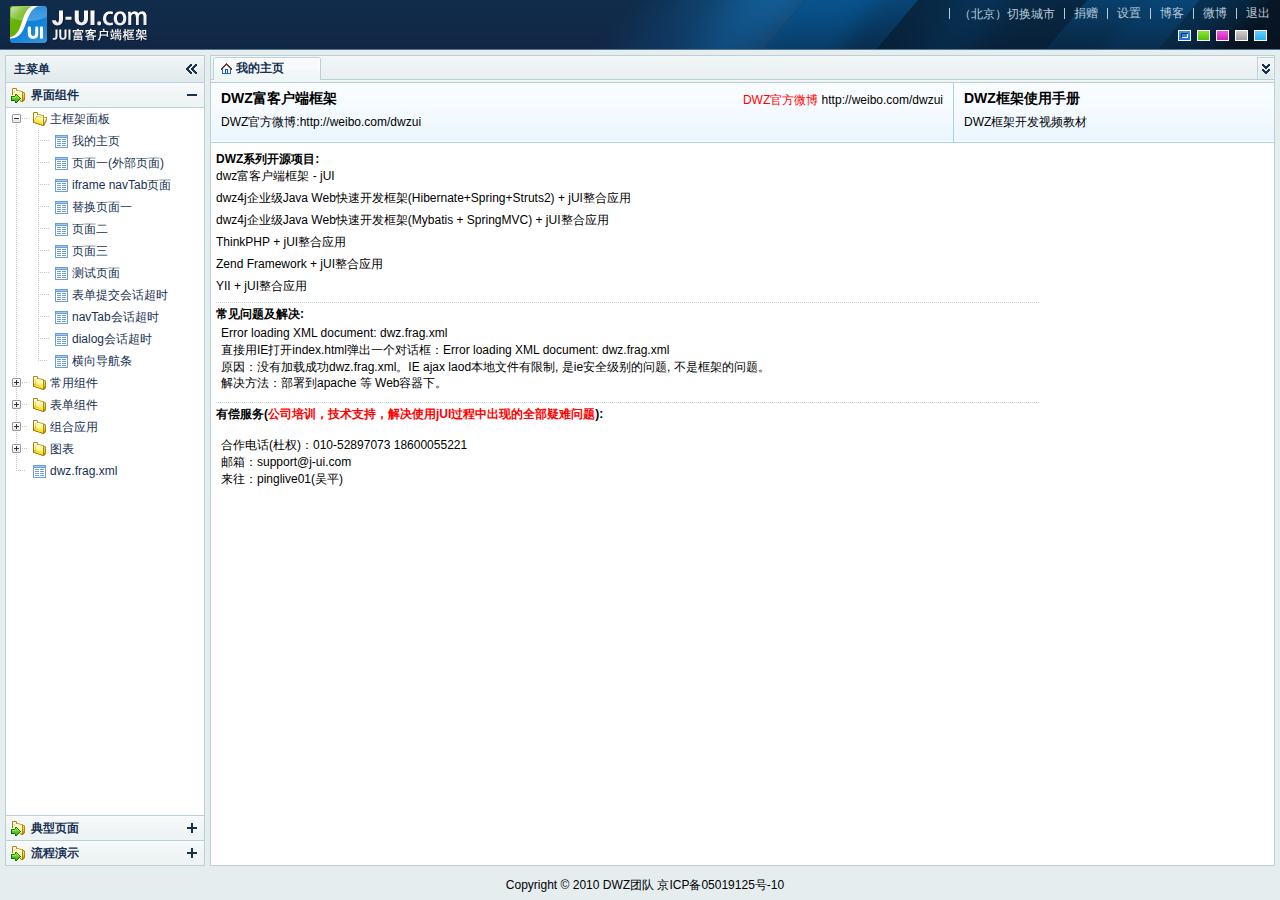
<file: src/main/webapp/dwz/index.html>
<!DOCTYPE html PUBLIC "-//W3C//DTD XHTML 1.0 Transitional//EN" "http://www.w3.org/TR/xhtml1/DTD/xhtml1-transitional.dtd">
<html xmlns="http://www.w3.org/1999/xhtml">
<head>
<meta http-equiv="Content-Type" content="text/html; charset=utf-8" />
<title>简单实用国产jQuery UI框架 - DWZ富客户端框架(J-UI.com)</title>

<link href="themes/default/style.css" rel="stylesheet" type="text/css" media="screen"/>
<link href="themes/css/core.css" rel="stylesheet" type="text/css" media="screen"/>
<link href="themes/css/print.css" rel="stylesheet" type="text/css" media="print"/>
<link href="uploadify/css/uploadify.css" rel="stylesheet" type="text/css" media="screen"/>
<!--[if IE]>
<link href="themes/css/ieHack.css" rel="stylesheet" type="text/css" media="screen"/>
<![endif]-->

<!--[if lte IE 9]>
<script src="js/speedup.js" type="text/javascript"></script>
<![endif]-->

<script src="js/jquery-1.7.2.js" type="text/javascript"></script>
<script src="js/jquery.cookie.js" type="text/javascript"></script>
<script src="js/jquery.validate.js" type="text/javascript"></script>
<script src="js/jquery.bgiframe.js" type="text/javascript"></script>
<script src="xheditor/xheditor-1.2.1.min.js" type="text/javascript"></script>
<script src="xheditor/xheditor_lang/zh-cn.js" type="text/javascript"></script>
<script src="uploadify/scripts/jquery.uploadify.js" type="text/javascript"></script>

<!-- svg图表  supports Firefox 3.0+, Safari 3.0+, Chrome 5.0+, Opera 9.5+ and Internet Explorer 6.0+ -->
<script type="text/javascript" src="chart/raphael.js"></script>
<script type="text/javascript" src="chart/g.raphael.js"></script>
<script type="text/javascript" src="chart/g.bar.js"></script>
<script type="text/javascript" src="chart/g.line.js"></script>
<script type="text/javascript" src="chart/g.pie.js"></script>
<script type="text/javascript" src="chart/g.dot.js"></script>

<script src="js/dwz.core.js" type="text/javascript"></script>
<script src="js/dwz.util.date.js" type="text/javascript"></script>
<script src="js/dwz.validate.method.js" type="text/javascript"></script>
<script src="js/dwz.barDrag.js" type="text/javascript"></script>
<script src="js/dwz.drag.js" type="text/javascript"></script>
<script src="js/dwz.tree.js" type="text/javascript"></script>
<script src="js/dwz.accordion.js" type="text/javascript"></script>
<script src="js/dwz.ui.js" type="text/javascript"></script>
<script src="js/dwz.theme.js" type="text/javascript"></script>
<script src="js/dwz.switchEnv.js" type="text/javascript"></script>
<script src="js/dwz.alertMsg.js" type="text/javascript"></script>
<script src="js/dwz.contextmenu.js" type="text/javascript"></script>
<script src="js/dwz.navTab.js" type="text/javascript"></script>
<script src="js/dwz.tab.js" type="text/javascript"></script>
<script src="js/dwz.resize.js" type="text/javascript"></script>
<script src="js/dwz.dialog.js" type="text/javascript"></script>
<script src="js/dwz.dialogDrag.js" type="text/javascript"></script>
<script src="js/dwz.sortDrag.js" type="text/javascript"></script>
<script src="js/dwz.cssTable.js" type="text/javascript"></script>
<script src="js/dwz.stable.js" type="text/javascript"></script>
<script src="js/dwz.taskBar.js" type="text/javascript"></script>
<script src="js/dwz.ajax.js" type="text/javascript"></script>
<script src="js/dwz.pagination.js" type="text/javascript"></script>
<script src="js/dwz.database.js" type="text/javascript"></script>
<script src="js/dwz.datepicker.js" type="text/javascript"></script>
<script src="js/dwz.effects.js" type="text/javascript"></script>
<script src="js/dwz.panel.js" type="text/javascript"></script>
<script src="js/dwz.checkbox.js" type="text/javascript"></script>
<script src="js/dwz.history.js" type="text/javascript"></script>
<script src="js/dwz.combox.js" type="text/javascript"></script>
<script src="js/dwz.print.js" type="text/javascript"></script>

<!-- 可以用dwz.min.js替换前面全部dwz.*.js (注意：替换是下面dwz.regional.zh.js还需要引入)
<script src="bin/dwz.min.js" type="text/javascript"></script>
-->
<script src="js/dwz.regional.zh.js" type="text/javascript"></script>

<script type="text/javascript">
$(function(){
	DWZ.init("dwz.frag.xml", {
		loginUrl:"login_dialog.html", loginTitle:"登录",	// 弹出登录对话框
//		loginUrl:"login.html",	// 跳到登录页面
		statusCode:{ok:200, error:300, timeout:301}, //【可选】
		pageInfo:{pageNum:"pageNum", numPerPage:"numPerPage", orderField:"orderField", orderDirection:"orderDirection"}, //【可选】
		keys: {statusCode:"statusCode", message:"message"}, //【可选】
		debug:false,	// 调试模式 【true|false】
		callback:function(){
			initEnv();
			$("#themeList").theme({themeBase:"themes"}); // themeBase 相对于index页面的主题base路径
		}
	});
});

</script>
</head>

<body scroll="no">
	<div id="layout">
		<div id="header">
			<div class="headerNav">
				<a class="logo" href="http://j-ui.com">标志</a>
				<ul class="nav">
					<li id="switchEnvBox"><a href="javascript:">（<span>北京</span>）切换城市</a>
						<ul>
							<li><a href="sidebar_1.html">北京</a></li>
							<li><a href="sidebar_2.html">上海</a></li>
							<li><a href="sidebar_2.html">南京</a></li>
							<li><a href="sidebar_2.html">深圳</a></li>
							<li><a href="sidebar_2.html">广州</a></li>
							<li><a href="sidebar_2.html">天津</a></li>
							<li><a href="sidebar_2.html">杭州</a></li>
						</ul>
					</li>
					<li><a href="https://me.alipay.com/dwzteam" target="_blank">捐赠</a></li>
					<li><a href="changepwd.html" target="dialog" width="600">设置</a></li>
					<li><a href="http://www.cnblogs.com/dwzjs" target="_blank">博客</a></li>
					<li><a href="http://weibo.com/dwzui" target="_blank">微博</a></li>
					<li><a href="login.html">退出</a></li>
				</ul>
				<ul class="themeList" id="themeList">
					<li theme="default"><div class="selected">蓝色</div></li>
					<li theme="green"><div>绿色</div></li>
					<!--<li theme="red"><div>红色</div></li>-->
					<li theme="purple"><div>紫色</div></li>
					<li theme="silver"><div>银色</div></li>
					<li theme="azure"><div>天蓝</div></li>
				</ul>
			</div>

			<!-- navMenu -->
			
		</div>

		<div id="leftside">
			<div id="sidebar_s">
				<div class="collapse">
					<div class="toggleCollapse"><div></div></div>
				</div>
			</div>
			<div id="sidebar">
				<div class="toggleCollapse"><h2>主菜单</h2><div>收缩</div></div>

				<div class="accordion" fillSpace="sidebar">
					<div class="accordionHeader">
						<h2><span>Folder</span>界面组件</h2>
					</div>
					<div class="accordionContent">
						<ul class="tree treeFolder">
							<li><a href="tabsPage.html" target="navTab">主框架面板</a>
								<ul>
									<li><a href="main.html" target="navTab" rel="main">我的主页</a></li>
									<li><a href="http://www.baidu.com" target="navTab" rel="page1">页面一(外部页面)</a></li>
									<li><a href="demo_page2.html" target="navTab" rel="external" external="true">iframe navTab页面</a></li>
									<li><a href="demo_page1.html" target="navTab" rel="page1" fresh="false">替换页面一</a></li>
									<li><a href="demo_page2.html" target="navTab" rel="page2">页面二</a></li>
									<li><a href="demo_page4.html" target="navTab" rel="page3" title="页面三（自定义标签名）">页面三</a></li>
									<li><a href="demo_page4.html" target="navTab" rel="page4" fresh="false">测试页面（fresh="false"）</a></li>
									<li><a href="w_editor.html" target="navTab">表单提交会话超时</a></li>
									<li><a href="demo/common/ajaxTimeout.html" target="navTab">navTab会话超时</a></li>
									<li><a href="demo/common/ajaxTimeout.html" target="dialog">dialog会话超时</a></li>
									<li><a href="index_menu.html" target="_blank">横向导航条</a></li>
								</ul>
							</li>
							
							<li><a>常用组件</a>
								<ul>
									<li><a href="w_panel.html" target="navTab" rel="w_panel">面板</a></li>
									<li><a href="w_tabs.html" target="navTab" rel="w_tabs">选项卡面板</a></li>
									<li><a href="w_dialog.html" target="navTab" rel="w_dialog">弹出窗口</a></li>
									<li><a href="w_alert.html" target="navTab" rel="w_alert">提示窗口</a></li>
									<li><a href="w_list.html" target="navTab" rel="w_list">CSS表格容器</a></li>
									<li><a href="demo_page1.html" target="navTab" rel="w_table">表格容器</a></li>
									<li><a href="w_removeSelected.html" target="navTab" rel="w_table">表格数据库排序+批量删除</a></li>
									<li><a href="w_tree.html" target="navTab" rel="w_tree">树形菜单</a></li>
									<li><a href="w_accordion.html" target="navTab" rel="w_accordion">滑动菜单</a></li>
									<li><a href="w_editor.html" target="navTab" rel="w_editor">编辑器</a></li>
									<li><a href="w_datepicker.html" target="navTab" rel="w_datepicker">日期控件</a></li>
									<li><a href="demo/database/db_widget.html" target="navTab" rel="db">suggest+lookup+主从结构</a></li>
									<li><a href="demo/database/treeBringBack.html" target="navTab" rel="db">tree查找带回</a></li>
									<li><a href="demo/sortDrag/1.html" target="navTab" rel="sortDrag">单个sortDrag示例</a></li>
									<li><a href="demo/sortDrag/2.html" target="navTab" rel="sortDrag">多个sortDrag示例</a></li>
									<li><a href="demo/sortDrag/form.html" target="navTab" rel="sortDrag">可拖动表单示例</a></li>
								</ul>
							</li>
									
							<li><a>表单组件</a>
								<ul>
									<li><a href="w_validation.html" target="navTab" rel="w_validation">表单验证</a></li>
									<li><a href="w_button.html" target="navTab" rel="w_button">按钮</a></li>
									<li><a href="w_textInput.html" target="navTab" rel="w_textInput">文本框/文本域</a></li>
									<li><a href="w_combox.html" target="navTab" rel="w_combox">下拉菜单</a></li>
									<li><a href="w_checkbox.html" target="navTab" rel="w_checkbox">多选框/单选框</a></li>
									<li><a href="demo_upload.html" target="navTab" rel="demo_upload">iframeCallback表单提交</a></li>
									<li><a href="w_uploadify.html" target="navTab" rel="w_uploadify">uploadify多文件上传</a></li>
								</ul>
							</li>
							<li><a>组合应用</a>
								<ul>
									<li><a href="demo/pagination/layout1.html" target="navTab" rel="pagination1">局部刷新分页1</a></li>
									<li><a href="demo/pagination/layout2.html" target="navTab" rel="pagination2">局部刷新分页2</a></li>
								</ul>
							</li>
							<li><a>图表</a>
								<ul>
									<li><a href="chart/test/barchart.html" target="navTab" rel="chart">柱状图(垂直)</a></li>
									<li><a href="chart/test/hbarchart.html" target="navTab" rel="chart">柱状图(水平)</a></li>
									<li><a href="chart/test/linechart.html" target="navTab" rel="chart">折线图</a></li>
									<li><a href="chart/test/linechart2.html" target="navTab" rel="chart">曲线图</a></li>
									<li><a href="chart/test/linechart3.html" target="navTab" rel="chart">曲线图(自定义X坐标)</a></li>
									<li><a href="chart/test/piechart.html" target="navTab" rel="chart">饼图</a></li>
								</ul>
							</li>
							<li><a href="dwz.frag.xml" target="navTab" external="true">dwz.frag.xml</a></li>
						</ul>
					</div>
					<div class="accordionHeader">
						<h2><span>Folder</span>典型页面</h2>
					</div>
					<div class="accordionContent">
						<ul class="tree treeFolder treeCheck">
							<li><a href="demo_page1.html" target="navTab" rel="demo_page1">查询我的客户</a></li>
							<li><a href="demo_page1.html" target="navTab" rel="demo_page2">表单查询页面</a></li>
							<li><a href="demo_page4.html" target="navTab" rel="demo_page4">表单录入页面</a></li>
							<li><a href="demo_page5.html" target="navTab" rel="demo_page5">有文本输入的表单</a></li>
							<li><a href="javascript:;">有提示的表单输入页面</a>
								<ul>
									<li><a href="javascript:;">页面一</a></li>
									<li><a href="javascript:;">页面二</a></li>
								</ul>
							</li>
							<li><a href="javascript:;">选项卡和图形的页面</a>
								<ul>
									<li><a href="javascript:;">页面一</a></li>
									<li><a href="javascript:;">页面二</a></li>
								</ul>
							</li>
							<li><a href="javascript:;">选项卡和图形切换的页面</a></li>
							<li><a href="javascript:;">左右两个互动的页面</a></li>
							<li><a href="javascript:;">列表输入的页面</a></li>
							<li><a href="javascript:;">双层栏目列表的页面</a></li>
						</ul>
					</div>
					<div class="accordionHeader">
						<h2><span>Folder</span>流程演示</h2>
					</div>
					<div class="accordionContent">
						<ul class="tree">
							<li><a href="newPage1.html" target="dialog" rel="dlg_page">列表</a></li>
							<li><a href="newPage1.html" target="dialog" rel="dlg_page2">列表</a></li>
						</ul>
					</div>
				</div>
			</div>
		</div>
		<div id="container">
			<div id="navTab" class="tabsPage">
				<div class="tabsPageHeader">
					<div class="tabsPageHeaderContent"><!-- 显示左右控制时添加 class="tabsPageHeaderMargin" -->
						<ul class="navTab-tab">
							<li tabid="main" class="main"><a href="javascript:;"><span><span class="home_icon">我的主页</span></span></a></li>
						</ul>
					</div>
					<div class="tabsLeft">left</div><!-- 禁用只需要添加一个样式 class="tabsLeft tabsLeftDisabled" -->
					<div class="tabsRight">right</div><!-- 禁用只需要添加一个样式 class="tabsRight tabsRightDisabled" -->
					<div class="tabsMore">more</div>
				</div>
				<ul class="tabsMoreList">
					<li><a href="javascript:;">我的主页</a></li>
				</ul>
				<div class="navTab-panel tabsPageContent layoutBox">
					<div class="page unitBox">
						<div class="accountInfo">
							<div class="alertInfo">
								<p><a href="https://code.csdn.net/dwzteam/dwz_jui/tree/master/doc" target="_blank" style="line-height:19px"><span>DWZ框架使用手册</span></a></p>
								<p><a href="http://pan.baidu.com/s/18Bb8Z" target="_blank" style="line-height:19px">DWZ框架开发视频教材</a></p>
							</div>
							<div class="right">
								<p style="color:red">DWZ官方微博 <a href="http://weibo.com/dwzui" target="_blank">http://weibo.com/dwzui</a></p>
							</div>
							<p><span>DWZ富客户端框架</span></p>
							<p>DWZ官方微博:<a href="http://weibo.com/dwzui" target="_blank">http://weibo.com/dwzui</a></p>
						</div>
						<div class="pageFormContent" layoutH="80" style="margin-right:230px">
							

<h2>DWZ系列开源项目:</h2>
<div class="unit"><a href="https://code.csdn.net/dwzteam/dwz_jui" target="_blank">dwz富客户端框架 - jUI</a></div>
<div class="unit"><a href="https://code.csdn.net/dwzteam/dwz_ssh2" target="_blank">dwz4j企业级Java Web快速开发框架(Hibernate+Spring+Struts2) + jUI整合应用</a></div>
<div class="unit"><a href="https://code.csdn.net/dwzteam/dwz_springmvc" target="_blank">dwz4j企业级Java Web快速开发框架(Mybatis + SpringMVC) + jUI整合应用</a></div>
<div class="unit"><a href="https://code.csdn.net/dwzteam/dwz_thinkphp" target="_blank">ThinkPHP + jUI整合应用</a></div>
<div class="unit"><a href="https://code.csdn.net/dwzteam/dwz_zendframework" target="_blank">Zend Framework + jUI整合应用</a></div>
<div class="unit"><a href="http://www.yiiframework.com/extension/dwzinterface/" target="_blank">YII + jUI整合应用</a></div>

<div class="divider"></div>
<h2>常见问题及解决:</h2>
<pre style="margin:5px;line-height:1.4em">
Error loading XML document: dwz.frag.xml
直接用IE打开index.html弹出一个对话框：Error loading XML document: dwz.frag.xml
原因：没有加载成功dwz.frag.xml。IE ajax laod本地文件有限制, 是ie安全级别的问题, 不是框架的问题。
解决方法：部署到apache 等 Web容器下。
</pre>

<div class="divider"></div>
<h2>有偿服务(<span style="color:red;">公司培训，技术支持，解决使用jUI过程中出现的全部疑难问题</span>):</h2><br/>
<pre style="margin:5px;line-height:1.4em;">
合作电话(杜权)：010-52897073 18600055221
邮箱：support@j-ui.com
来往：pinglive01(吴平)
</pre>
						</div>
						
						<div style="width:230px;position: absolute;top:60px;right:0" layoutH="80">
							<iframe width="100%" height="430" class="share_self"  frameborder="0" scrolling="no" src="http://widget.weibo.com/weiboshow/index.php?width=0&height=430&fansRow=2&ptype=1&skin=1&isTitle=0&noborder=1&isWeibo=1&isFans=0&uid=1739071261&verifier=c683dfe7"></iframe>
						</div>
					</div>
					
				</div>
			</div>
		</div>

	</div>

	<div id="footer">Copyright &copy; 2010 <a href="demo_page2.html" target="dialog">DWZ团队</a> 京ICP备05019125号-10</div>

<!-- 注意此处js代码用于google站点统计，非DWZ代码，请删除 -->
<script type="text/javascript">
  var _gaq = _gaq || [];
  _gaq.push(['_setAccount', 'UA-16716654-1']);
  _gaq.push(['_trackPageview']);

  (function() {
    var ga = document.createElement('script'); ga.type = 'text/javascript'; ga.async = true;
    ga.src = ('https:' == document.location.protocol ? ' https://ssl' : ' http://www') + '.google-analytics.com/ga.js';
    var s = document.getElementsByTagName('script')[0]; s.parentNode.insertBefore(ga, s);
  })();
</script>

</body>
</html>
</file>
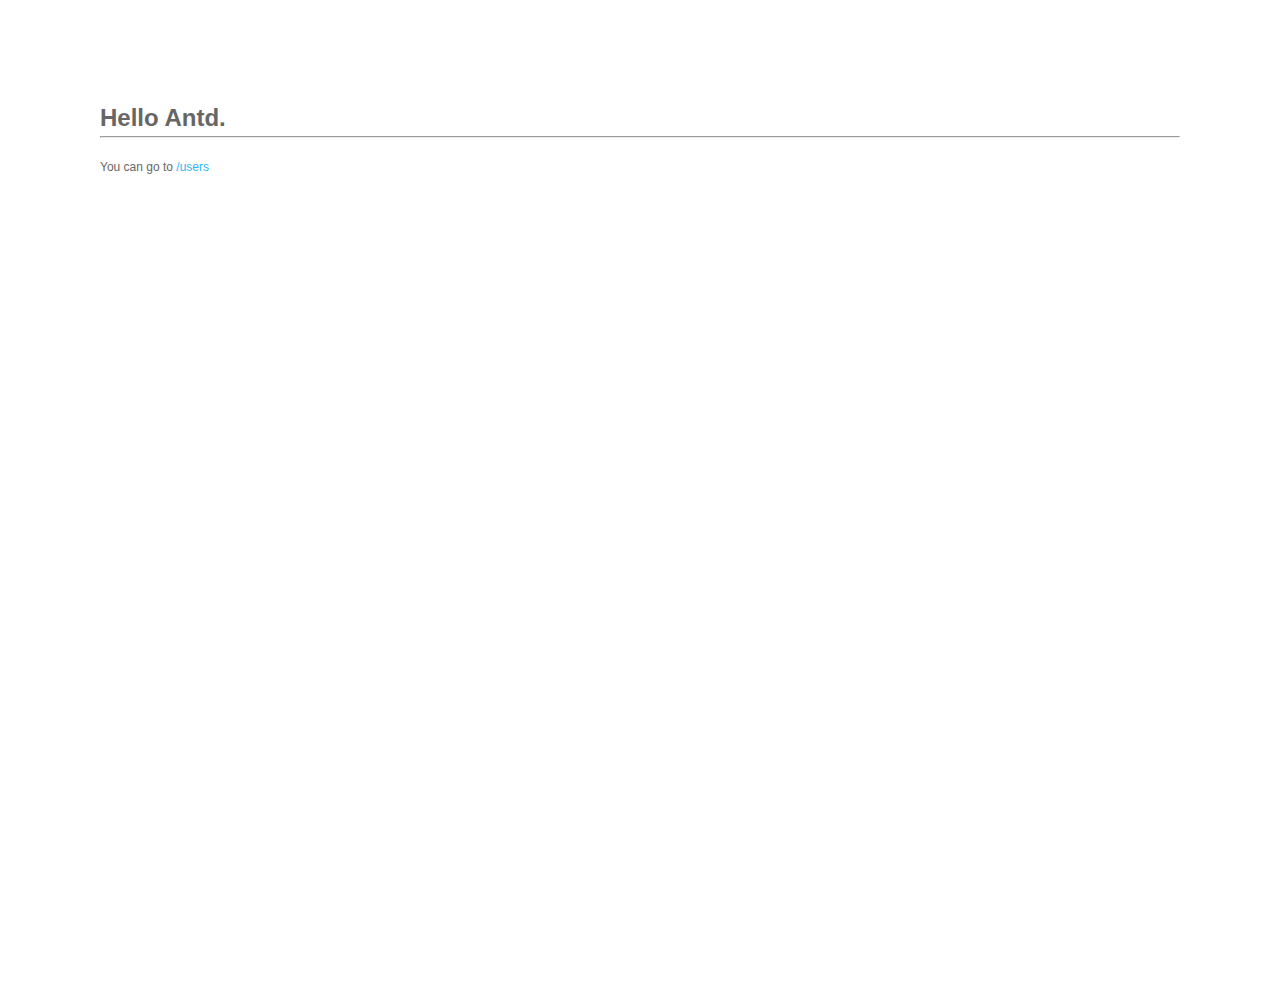
<file: src/main/webapp/WEB-INF/test/index.html>
<!DOCTYPE html>
<html lang="en">
<head>
  <meta charset="UTF-8">
  <title>Demo</title>
  <link rel="stylesheet" href="index.css" />
</head>
<body>

<div id="root"></div>

<script src="common.js"></script>
<script src="index.js"></script>

</body>
</html>
</file>
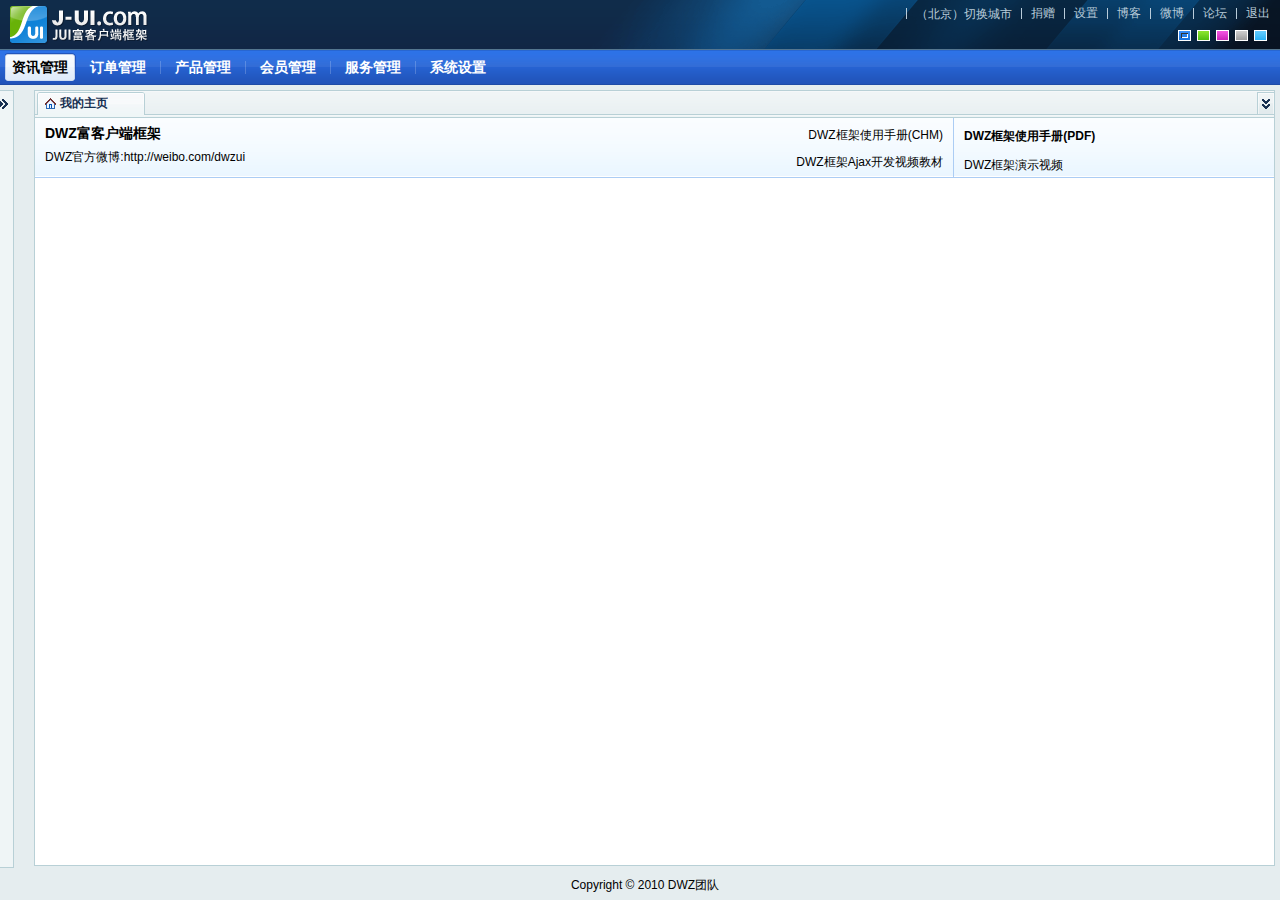
<file: src/main/webapp/dwz/index_menu.html>
<!DOCTYPE html PUBLIC "-//W3C//DTD XHTML 1.0 Transitional//EN" "http://www.w3.org/TR/xhtml1/DTD/xhtml1-transitional.dtd">
<html xmlns="http://www.w3.org/1999/xhtml">
<head>
<meta http-equiv="Content-Type" content="text/html; charset=utf-8" />
<meta http-equiv="X-UA-Compatible" content="IE=7" />
<title>简单实用国产jQuery UI框架 - DWZ富客户端框架(J-UI.com)</title>

<link href="themes/default/style.css" rel="stylesheet" type="text/css" media="screen"/>
<link href="themes/css/core.css" rel="stylesheet" type="text/css" media="screen"/>
<link href="themes/css/print.css" rel="stylesheet" type="text/css" media="print"/>
<link href="uploadify/css/uploadify.css" rel="stylesheet" type="text/css" media="screen"/>
<!--[if IE]>
<link href="themes/css/ieHack.css" rel="stylesheet" type="text/css" media="screen"/>
<![endif]-->
<style type="text/css">
	#header{height:85px}
	#leftside, #container, #splitBar, #splitBarProxy{top:90px}
</style>

<!--[if lte IE 9]>
<script src="js/speedup.js" type="text/javascript"></script>
<![endif]-->
<script src="js/jquery-1.7.2.min.js" type="text/javascript"></script>
<script src="js/jquery.cookie.js" type="text/javascript"></script>
<script src="js/jquery.validate.js" type="text/javascript"></script>
<script src="js/jquery.bgiframe.js" type="text/javascript"></script>
<script src="xheditor/xheditor-1.2.1.min.js" type="text/javascript"></script>
<script src="xheditor/xheditor_lang/zh-cn.js" type="text/javascript"></script>
<script src="uploadify/scripts/jquery.uploadify.min.js" type="text/javascript"></script>

<script src="bin/dwz.min.js" type="text/javascript"></script>
<script src="js/dwz.regional.zh.js" type="text/javascript"></script>

<script type="text/javascript">
$(function(){
	DWZ.init("dwz.frag.xml", {
		loginUrl:"login_dialog.html", loginTitle:"登录",	// 弹出登录对话框
//		loginUrl:"login.html",	// 跳到登录页面
		statusCode:{ok:200, error:300, timeout:301}, //【可选】
		keys: {statusCode:"statusCode", message:"message"}, //【可选】
		pageInfo:{pageNum:"pageNum", numPerPage:"numPerPage", orderField:"orderField", orderDirection:"orderDirection"}, //【可选】
		debug:false,	// 调试模式 【true|false】
		callback:function(){
			initEnv();
			$("#themeList").theme({themeBase:"themes"});
			setTimeout(function() {$("#sidebar .toggleCollapse div").trigger("click");}, 10);
		}
	});
});
</script>
</head>

<body scroll="no">
	<div id="layout">
		<div id="header">
			<div class="headerNav">
				<a class="logo" href="http://j-ui.com">标志</a>
				<ul class="nav">
					<li id="switchEnvBox"><a href="javascript:">（<span>北京</span>）切换城市</a>
						<ul>
							<li><a href="sidebar_1.html">北京</a></li>
							<li><a href="sidebar_2.html">上海</a></li>
							<li><a href="sidebar_2.html">南京</a></li>
							<li><a href="sidebar_2.html">深圳</a></li>
							<li><a href="sidebar_2.html">广州</a></li>
							<li><a href="sidebar_2.html">天津</a></li>
							<li><a href="sidebar_2.html">杭州</a></li>
						</ul>
					</li>
					<li><a href="https://me.alipay.com/dwzteam" target="_blank">捐赠</a></li>
					<li><a href="changepwd.html" target="dialog" width="600">设置</a></li>
					<li><a href="http://www.cnblogs.com/dwzjs" target="_blank">博客</a></li>
					<li><a href="http://weibo.com/dwzui" target="_blank">微博</a></li>
					<li><a href="http://bbs.dwzjs.com" target="_blank">论坛</a></li>
					<li><a href="login.html">退出</a></li>
				</ul>
				<ul class="themeList" id="themeList">
					<li theme="default"><div class="selected">蓝色</div></li>
					<li theme="green"><div>绿色</div></li>
					<!--<li theme="red"><div>红色</div></li>-->
					<li theme="purple"><div>紫色</div></li>
					<li theme="silver"><div>银色</div></li>
					<li theme="azure"><div>天蓝</div></li>
				</ul>
			</div>
		
			<div id="navMenu">
				<ul>
					<li class="selected"><a href="sidebar_1.html"><span>资讯管理</span></a></li>
					<li><a href="sidebar_2.html"><span>订单管理</span></a></li>
					<li><a href="sidebar_1.html"><span>产品管理</span></a></li>
					<li><a href="sidebar_2.html"><span>会员管理</span></a></li>
					<li><a href="sidebar_1.html"><span>服务管理</span></a></li>
					<li><a href="sidebar_2.html"><span>系统设置</span></a></li>
				</ul>
			</div>
		</div>

		<div id="leftside">
			<div id="sidebar_s">
				<div class="collapse">
					<div class="toggleCollapse"><div></div></div>
				</div>
			</div>
			<div id="sidebar">
				<div class="toggleCollapse"><h2>主菜单</h2><div>收缩</div></div>

				<div class="accordion" fillSpace="sidebar">
					<div class="accordionHeader">
						<h2><span>Folder</span>界面组件</h2>
					</div>
					<div class="accordionContent">
						<ul class="tree treeFolder">
							<li><a href="tabsPage.html" target="navTab">主框架面板</a>
								<ul>
									<li><a href="main.html" target="navTab" rel="main">我的主页</a></li>
									<li><a href="http://www.baidu.com" target="navTab" rel="page1">页面一(外部页面)</a></li>
									<li><a href="demo_page2.html" target="navTab" rel="external" external="true">iframe navTab页面</a></li>
									<li><a href="demo_page1.html" target="navTab" rel="page1" fresh="false">替换页面一</a></li>
									<li><a href="demo_page2.html" target="navTab" rel="page2">页面二</a></li>
									<li><a href="demo_page4.html" target="navTab" rel="page3" title="页面三（自定义标签名）">页面三</a></li>
									<li><a href="demo_page4.html" target="navTab" rel="page4" fresh="false">测试页面（fresh="false"）</a></li>
									<li><a href="w_editor.html" target="navTab">表单提交会话超时</a></li>
									<li><a href="demo/common/ajaxTimeout.html" target="navTab">navTab会话超时</a></li>
									<li><a href="demo/common/ajaxTimeout.html" target="dialog">dialog会话超时</a></li>
								</ul>
							</li>
							
							<li><a>常用组件</a>
								<ul>
									<li><a href="w_panel.html" target="navTab" rel="w_panel">面板</a></li>
									<li><a href="w_tabs.html" target="navTab" rel="w_tabs">选项卡面板</a></li>
									<li><a href="w_dialog.html" target="navTab" rel="w_dialog">弹出窗口</a></li>
									<li><a href="w_alert.html" target="navTab" rel="w_alert">提示窗口</a></li>
									<li><a href="w_list.html" target="navTab" rel="w_list">CSS表格容器</a></li>
									<li><a href="demo_page1.html" target="navTab" rel="w_table">表格容器</a></li>
									<li><a href="w_removeSelected.html" target="navTab" rel="w_table">表格数据库排序+批量删除</a></li>
									<li><a href="w_tree.html" target="navTab" rel="w_tree">树形菜单</a></li>
									<li><a href="w_accordion.html" target="navTab" rel="w_accordion">滑动菜单</a></li>
									<li><a href="w_editor.html" target="navTab" rel="w_editor">编辑器</a></li>
									<li><a href="w_datepicker.html" target="navTab" rel="w_datepicker">日期控件</a></li>
									<li><a href="demo/database/db_widget.html" target="navTab" rel="db">suggest+lookup+主从结构</a></li>
									<li><a href="demo/sortDrag/1.html" target="navTab" rel="sortDrag">单个sortDrag示例</a></li>
									<li><a href="demo/sortDrag/2.html" target="navTab" rel="sortDrag">多个sortDrag示例</a></li>
								</ul>
							</li>
									
							<li><a>表单组件</a>
								<ul>
									<li><a href="w_validation.html" target="navTab" rel="w_validation">表单验证</a></li>
									<li><a href="w_button.html" target="navTab" rel="w_button">按钮</a></li>
									<li><a href="w_textInput.html" target="navTab" rel="w_textInput">文本框/文本域</a></li>
									<li><a href="w_combox.html" target="navTab" rel="w_combox">下拉菜单</a></li>
									<li><a href="w_checkbox.html" target="navTab" rel="w_checkbox">多选框/单选框</a></li>
									<li><a href="demo_upload.html" target="navTab" rel="demo_upload">iframeCallback表单提交</a></li>
									<li><a href="w_uploadify.html" target="navTab" rel="w_uploadify">uploadify多文件上传</a></li>
								</ul>
							</li>
							<li><a>组合应用</a>
								<ul>
									<li><a href="demo/pagination/layout1.html" target="navTab" rel="pagination1">局部刷新分页1</a></li>
									<li><a href="demo/pagination/layout2.html" target="navTab" rel="pagination2">局部刷新分页2</a></li>
								</ul>
							</li>
							<li><a href="dwz.frag.xml" target="navTab" external="true">dwz.frag.xml</a></li>
						</ul>
					</div>
					<div class="accordionHeader">
						<h2><span>Folder</span>典型页面</h2>
					</div>
					<div class="accordionContent">
						<ul class="tree treeFolder treeCheck">
							<li><a href="demo_page1.html" target="navTab" rel="demo_page1">查询我的客户</a></li>
							<li><a href="demo_page1.html" target="navTab" rel="demo_page2">表单查询页面</a></li>
							<li><a href="demo_page4.html" target="navTab" rel="demo_page4">表单录入页面</a></li>
							<li><a href="demo_page5.html" target="navTab" rel="demo_page5">有文本输入的表单</a></li>
							<li><a href="javascript:;">有提示的表单输入页面</a>
								<ul>
									<li><a href="javascript:;">页面一</a></li>
									<li><a href="javascript:;">页面二</a></li>
								</ul>
							</li>
							<li><a href="javascript:;">选项卡和图形的页面</a>
								<ul>
									<li><a href="javascript:;">页面一</a></li>
									<li><a href="javascript:;">页面二</a></li>
								</ul>
							</li>
							<li><a href="javascript:;">选项卡和图形切换的页面</a></li>
							<li><a href="javascript:;">左右两个互动的页面</a></li>
							<li><a href="javascript:;">列表输入的页面</a></li>
							<li><a href="javascript:;">双层栏目列表的页面</a></li>
						</ul>
					</div>
					<div class="accordionHeader">
						<h2><span>Folder</span>流程演示</h2>
					</div>
					<div class="accordionContent">
						<ul class="tree">
							<li><a href="newPage1.html" target="dialog" rel="dlg_page">列表</a></li>
							<li><a href="newPage1.html" target="dialog" rel="dlg_page">列表</a></li>
							<li><a href="newPage1.html" target="dialog" rel="dlg_page2">列表</a></li>
							<li><a href="newPage1.html" target="dialog" rel="dlg_page2">列表</a></li>
							<li><a href="newPage1.html" target="dialog" rel="dlg_page2">列表</a></li>
						</ul>
					</div>
				</div>

			</div>
		</div>
		<div id="container">
			<div id="navTab" class="tabsPage">
				<div class="tabsPageHeader">
					<div class="tabsPageHeaderContent"><!-- 显示左右控制时添加 class="tabsPageHeaderMargin" -->
						<ul class="navTab-tab">
							<li tabid="main" class="main"><a href="javascript:;"><span><span class="home_icon">我的主页</span></span></a></li>
						</ul>
					</div>
					<div class="tabsLeft">left</div><!-- 禁用只需要添加一个样式 class="tabsLeft tabsLeftDisabled" -->
					<div class="tabsRight">right</div><!-- 禁用只需要添加一个样式 class="tabsRight tabsRightDisabled" -->
					<div class="tabsMore">more</div>
				</div>
				<ul class="tabsMoreList">
					<li><a href="javascript:;">我的主页</a></li>
				</ul>
				<div class="navTab-panel tabsPageContent layoutBox">
					<div class="page unitBox">
						<div class="accountInfo">
							<div class="alertInfo">
								<h2><a href="doc/dwz-user-guide.pdf" target="_blank">DWZ框架使用手册(PDF)</a></h2>
								<a href="doc/dwz-user-guide.swf" target="_blank">DWZ框架演示视频</a>
							</div>
							<div class="right">
								<p><a href="doc/dwz-user-guide.zip" target="_blank" style="line-height:19px">DWZ框架使用手册(CHM)</a></p>
								<p><a href="doc/dwz-ajax-develop.swf" target="_blank" style="line-height:19px">DWZ框架Ajax开发视频教材</a></p>
							</div>
							<p><span>DWZ富客户端框架</span></p>
							<p>DWZ官方微博:<a href="http://weibo.com/dwzui" target="_blank">http://weibo.com/dwzui</a></p>
						</div>
						<div class="pageFormContent" layoutH="80">
							<iframe width="100%" height="430" class="share_self"  frameborder="0" scrolling="no" src="http://widget.weibo.com/weiboshow/index.php?width=0&height=430&fansRow=2&ptype=1&speed=300&skin=1&isTitle=0&noborder=1&isWeibo=1&isFans=0&uid=1739071261&verifier=c683dfe7"></iframe>
						</div>
					</div>
					
				</div>
			</div>
		</div>

	</div>

	<div id="footer">Copyright &copy; 2010 <a href="demo_page2.html" target="dialog">DWZ团队</a></div>

<!-- 注意此处js代码用于google站点统计，非DWZ代码，请删除 -->
<script type="text/javascript">
  var _gaq = _gaq || [];
  _gaq.push(['_setAccount', 'UA-16716654-1']);
  _gaq.push(['_trackPageview']);

  (function() {
    var ga = document.createElement('script'); ga.type = 'text/javascript'; ga.async = true;
    ga.src = ('https:' == document.location.protocol ? ' https://ssl' : ' http://www') + '.google-analytics.com/ga.js';
    var s = document.getElementsByTagName('script')[0]; s.parentNode.insertBefore(ga, s);
  })();
</script>

</body>
</html>
</file>
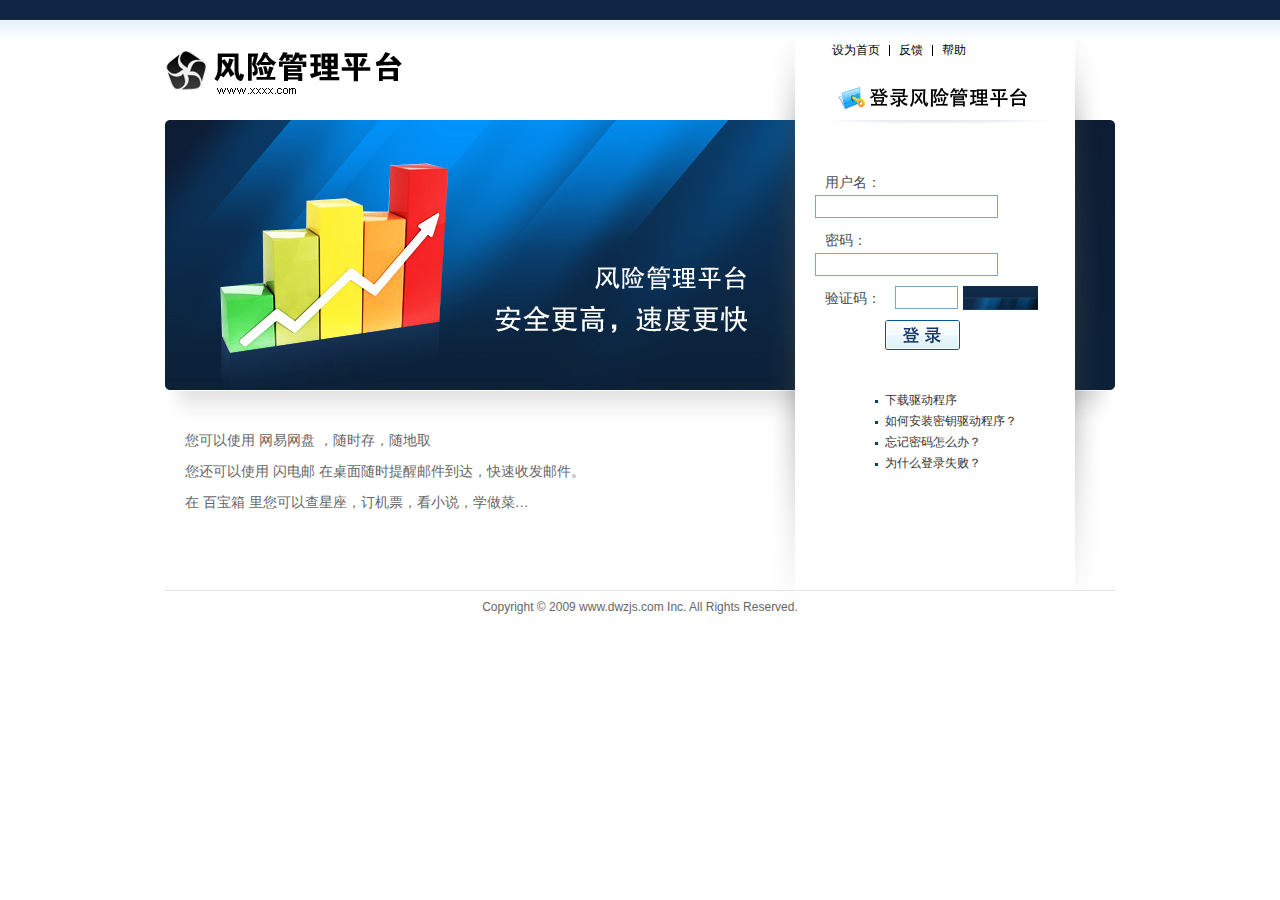
<file: src/main/webapp/dwz/login.html>
<!DOCTYPE html PUBLIC "-//W3C//DTD XHTML 1.0 Transitional//EN" "http://www.w3.org/TR/xhtml1/DTD/xhtml1-transitional.dtd">
<html xmlns="http://www.w3.org/1999/xhtml">
<head>
<meta http-equiv="Content-Type" content="text/html; charset=utf-8" />
<title>风险管理平台</title>
<link href="themes/css/login.css" rel="stylesheet" type="text/css" />
</head>

<body>
	<div id="login">
		<div id="login_header">
			<h1 class="login_logo">
				<a href="http://demo.dwzjs.com"><img src="themes/default/images/login_logo.gif" /></a>
			</h1>
			<div class="login_headerContent">
				<div class="navList">
					<ul>
						<li><a href="#">设为首页</a></li>
						<li><a href="http://bbs.dwzjs.com">反馈</a></li>
						<li><a href="doc/dwz-user-guide.pdf" target="_blank">帮助</a></li>
					</ul>
				</div>
				<h2 class="login_title"><img src="themes/default/images/login_title.png" /></h2>
			</div>
		</div>
		<div id="login_content">
			<div class="loginForm">
				<form action="index.html">
					<p>
						<label>用户名：</label>
						<input type="text" name="username" size="20" class="login_input" />
					</p>
					<p>
						<label>密码：</label>
						<input type="password" name="password" size="20" class="login_input" />
					</p>
					<p>
						<label>验证码：</label>
						<input class="code" type="text" size="5" />
						<span><img src="themes/default/images/header_bg.png" alt="" width="75" height="24" /></span>
					</p>
					<div class="login_bar">
						<input class="sub" type="submit" value=" " />
					</div>
				</form>
			</div>
			<div class="login_banner"><img src="themes/default/images/login_banner.jpg" /></div>
			<div class="login_main">
				<ul class="helpList">
					<li><a href="#">下载驱动程序</a></li>
					<li><a href="#">如何安装密钥驱动程序？</a></li>
					<li><a href="#">忘记密码怎么办？</a></li>
					<li><a href="#">为什么登录失败？</a></li>
				</ul>
				<div class="login_inner">
					<p>您可以使用 网易网盘 ，随时存，随地取</p>
					<p>您还可以使用 闪电邮 在桌面随时提醒邮件到达，快速收发邮件。</p>
					<p>在 百宝箱 里您可以查星座，订机票，看小说，学做菜…</p>
				</div>
			</div>
		</div>
		<div id="login_footer">
			Copyright &copy; 2009 www.dwzjs.com Inc. All Rights Reserved.
		</div>
	</div>
</body>
</html>
</file>
<file: src/main/webapp/dwz/themes/default/style.css>
@charset "utf-8";

/* Icon */
.tabsHeader li.main a span span, #taskbar li .taskbutton span { background:url(images/icon.png) no-repeat;}

/* Panel */
.panel,
.panel .panelHeader, .panel .panelHeaderContent, .panel .panelHeaderContent h1,
.panel .panelFooter, .panel .panelFooterContent { background:url(images/panel/panel.png) no-repeat;}
.panel .expandable, .panel .collapsable { background:url(images/panel/panel_icon.png) no-repeat;}
.panel .panelHeaderContent h1 { color:#183152; }
.panel .panelContent { border-color:#b8d0d6; background:#eef4f5;}

.panel .grid { border-color:#b8d0d6;}

/* Tabs */
.tabs, .tabsHeader, .tabsHeaderContent,
.tabs .tabsHeader ul, .tabs .tabsHeader li, .tabs .tabsHeader li a, .tabs .tabsHeader li span,
.tabs .tabsFooter, .tabs .tabsFooterContent { background:url(images/tabs/tabspanel.png) no-repeat;}

.tabs .tabsHeader li a { color:#03408b;}
.tabs .tabsHeader li span { color:#183152;}
.tabs .tabsContent { border-color:#b8d0d6; background:#eef4f5;}

/* TabsPage */
.tabsPage .tabsPageHeader, .tabsPage .tabsPageHeader li, .tabsPage .tabsPageHeader li a, .tabsPage .tabsPageHeader li span { background:url(images/tabs/tabspage.png) no-repeat;}
.tabsPage .tabsPageHeader { background-color:#e9f0f2;}
.tabsPage .tabsPageHeader { border-color:#b8d0d6;}
.tabsPage .tabsPageHeader li a { color:#183152;}
.tabsPage .tabsPageHeader li .close,
.tabsPage .tabsPageHeader li.hover .close,
.tabsPage .tabsPageHeader li.selected .close { background:url(images/tabs/tabspage_icon.png) no-repeat;}
.tabsPage .tabsLeft, .tabsPage .tabsRight, .tabsPage .tabsMore { background:url(images/tabs/tabscontrol.png) no-repeat;}
.tabsPage .tabsMoreList { border-color:#b8d0d6; background:#FFF;}
.tabsPage .tabsPageHeader .home_icon { background:url(images/icon.png) no-repeat;}
.tabsPage .tabsPageContent { border-color:#b8d0d6; background:#FFF;}

/* Alert */
.alert .alertFooter, .alert .alertFooter_r, .alert .alertFooter_c { background:url(images/alert/alertpanel.png) no-repeat;}
.alert .alertContent { border-color:#b8d0d6; background:#eef4f5;}
.alert .warn .alertInner { border-color:#e83e09; background:#fefacf;}
.alert .error .alertInner { border-color:#e50000; background:#fefacf;}
.alert .correct .alertInner, .alert .info .alertInner { border-color:#b8d0d6; background:#fefacf;}
.alert .confirm .alertInner { border-color:#b8d0d6; background:#fefacf;}
.alert h1 { border-color:#CCC; background:url(images/alert/alertpanel_icon.png) no-repeat;}

/* Dialog */
.dialog .dialogHeader, .dialog .dialogHeader_r, .dialog .dialogHeader_c,
.dialog .dialogFooter, .dialog .dialogFooter_r, .dialog .dialogFooter_c { background:url(images/dialog/dialogpanel.png) no-repeat;}
.dialog .dialogHeader h1, .dialog .dialogHeader .close, .dialog .dialogHeader .maximize, .dialog .dialogHeader .restore, .dialog .dialogHeader .minimize, .resizable_f_r { background:url(images/dialog/dialogpanel_icon.png) no-repeat;}
.dialog .dialogHeader h1 { color:#183152;}
.dialog .dialogContent { border-color:#b8d0d6; background:#eef4f5;}

.resizable { border-color:#081629; background:#c3d7dc;}

/* Shadow */
.shadow .shadow_h_l { background:url(images/shadow/shadow_h_l.png) no-repeat;}
.shadow .shadow_h_r { background:url(images/shadow/shadow_h_r.png) no-repeat;}
.shadow .shadow_h_c { background:url(images/shadow/shadow_h_c.png) repeat-x;}
.shadow .shadow_c_l { background:url(images/shadow/shadow_c_l.png) repeat-y;}
.shadow .shadow_c_r { background:url(images/shadow/shadow_c_r.png) repeat-y;}
.shadow .shadow_c_c { background:url(images/shadow/shadow_c_c.png) repeat;}
.shadow .shadow_f_l { background:url(images/shadow/shadow_f_l.png) no-repeat;}
.shadow .shadow_f_r { background:url(images/shadow/shadow_f_r.png) no-repeat;}
.shadow .shadow_f_c { background:url(images/shadow/shadow_f_c.png) repeat-x;}

/* Tree */
.tree div div { background:url(images/tree/tree.png) no-repeat;}
.tree .folder_collapsable, .tree .folder_expandable, .tree .file { background:url(images/tree/folder.png) no-repeat;}
.tree .checked, .tree .unchecked, .tree .indeterminate { background:url(images/tree/check.png) no-repeat;}
.tree ul { background:#FFF;}
.tree li a, .tree li span { color:#183152;}
.tree .hover { background:#f5f5f5;}
.tree .selected { background-color:#e8edf3;}

/* Accordion */
.accordion .accordionHeader, .accordion .accordionHeader h2, .accordion .accordionHeader h2 span { color:#183152; background:url(images/accordion/accordion.png);}
.accordion { border-color:#b8d0d6; background:#FFF;}
.accordion .accordionHeader { background-color:#eaf4ff;}
.accordion .accordionContent { border-color:#b8d0d6;}

/* Grid */
.panelBar,
.toolBar li.hover, .toolBar li.hover a, .toolBar li.hover span, .toolBar span,
.pagination, .pagination li.hover, .pagination li.hover a, .pagination li span,
.pagination li.disabled span span,
.panelBar .line, .pagination li.jumpto, .pagination li.jumpto .goto { background:url(images/grid/grid.png) no-repeat;}

.panelBar { border-color:#b8d0d6; background-color:#efefef;}

.grid .gridHeader { background:#EEE;}
.grid { background:#FFF;}
.grid table { border-color:#d0d0d0;}
.grid .gridHeader, .grid .gridHeader th { border-color:#d0d0d0; background:#f0eff0 url(images/grid/tableth.png) repeat-x;}
.grid table th div { border-left-color:#EEE; border-right-color:#d0d0d0;}
.grid table td { border-color:#ededed;}

.grid .resizeMarker, .grid .resizeProxy { background:url(images/grid/resizeCol.png) repeat-y;}

.grid .gridHeader th.hover, .grid .gridHeader th.thSelected { border-color:#aaccf6; }
.grid .gridTbody .gridRowBg { background:#f7f7f7;}
.grid .gridTbody .gridRow { border-color:#ededed;}
.grid .gridTbody .gridRow td.tdLast { border-color:#ededed;}
.grid .gridTbody .hover { border-color:#dddddd; background:#f5f5f5;}
.grid .gridTbody .hover .tdSelected { background:#f5f5f5;}
.grid .gridTbody .selected { border-color:#b8d0d6; background:#7cc5e5;}
.grid .gridTbody .selected .tdSelected { background:#e8edf3;}
.grid .gridTbody .tdSelected { background:#f8f8f8;}
.grid .error{background:#fb7e81;}

/* ProgressBar */
.progressBar { border:solid 2px #86a5ad; background:#FFF url(images/progressBar/progressBar_m.gif) no-repeat 10px 10px;}

/* ----------------------------------------------------------------- Form */
/* TextInput */
.textInput, input.focus, input.required, input.error, input.readonly, input.disabled,
textarea.focus, textarea.required, textarea.error, textarea.readonly, textarea.disabled { background:url(images/form/input_bg.png) no-repeat scroll;}

.textInput, .textArea { border-color:#a2bac0 #b8d0d6 #b8d0d6 #a2bac0; background-color:#FFF;}
input.required, textarea.required { border-color:#a2bac0 #b8d0d6 #b8d0d6 #a2bac0; background-color:#FFF;}
input.error, textarea.error { border-color:#F80C11 #FB7E81 #FB7E81 #F80C11;}
input.focus, textarea.focus { border-color:#64aabc #a9d7e3 #a9d7e3 #64aabc; background-color:#f8fafc;}
input.readonly, textarea.readonly { border-color:#9eabb3 #d5dbdf #d5dbdf #9eabb3; background-color:#F6F6F6;}
input.disabled, textarea.disabled { border-color:#9eabb3 #d5dbdf #d5dbdf #9eabb3; background-color:#F6F6F6;}

.inputButton, .inputDateButton { background:url(images/form/input_bt.png) no-repeat;}

/* Button */
.button, .button span,
.buttonDisabled, .buttonDisabled span,
.buttonActive, .buttonActive span,
.button .buttonContent, .buttonHover, .buttonHover .buttonContent,
.buttonActive .buttonContent, .buttonActiveHover, .buttonActiveHover .buttonContent,
.buttonDisabled .buttonContent { background:url(images/button/button_s.png) no-repeat;}

.button span, .buttonDisabled span, .buttonActive span,
.button .buttonContent, .buttonHover, .buttonHover .buttonContent,
.buttonActive .buttonContent, .buttonDisabled .buttonContent,
.button button, .buttonHover button,
.buttonActive button, .buttonDisabled button { color:#183152;}

.buttonDisabled span, .buttonDisabled:hover span,
.buttonDisabled button { color:#999;}

/* ----------------------------------------------------------------- Pages */
/* Layout */
body, #splitBar { background:#e5edef;}
#splitBarProxy { border-color:#c0c0c0; background:#CCC;}

#header, #header .headerNav { background:url(images/header_bg.png) repeat-x;}
#header { background-color:#102c4a;}
#header .logo { background:url(images/logo.png) no-repeat;}
#header .nav li { float:left; margin-left:-1px; padding:0 8px; line-height:11px; background:url(images/listLine.png) no-repeat;}
#header .nav li a { color:#b9ccda;}
#header .themeList li div { background:url(images/themeButton.png) no-repeat;}
.toggleCollapse, .toggleCollapse div { background:url(images/layout/toggleSidebar.png) no-repeat;}
.toggleCollapse { border-style:solid; border-width:1px 1px 0 1px; border-color:#b8d0d6; background-color:#e7eff0;}
.toggleCollapse h2 { color:#183152;}
#sidebar_s .collapse { border:solid 1px #b8d0d6; background:#eff5f6;}
#sidebar_s .collapse:hover { background:#f5f9fa;}

#taskbar, #taskbar li, #taskbar li .taskbutton { background:url(images/layout/taskbar.png) no-repeat;}
#taskbar .close, #taskbar .restore, #taskbar .minimize { background:url(images/layout/taskbar_icon.png) no-repeat;}
#taskbar li .taskbutton span { color:#FFF;}
#taskbar .taskbarLeft, #taskbar .taskbarRight { background:url(images/layout/taskbar_control.png) no-repeat;}

/* Menu */
#navMenu, #navMenu li, #navMenu li.selected a, #navMenu li.selected span { background:url(images/menu/menu.png) no-repeat;}
#navMenu { background-color:#1871dd; }
#navMenu li a, #navMenu li span { color:#FFF; }
#navMenu li.selected span { color:#000; }

/* Homepage */
.sidebarContent { display:block; overflow:auto; height:500px; border:solid 1px #86B4EC; background:#FFF;}
.accountInfo { display:block; overflow:hidden; height:60px; padding:0 10px; background:url(images/account_info_bg.png) repeat-x}
.accountInfo p { padding:8px 0 0 0; line-height:19px;}
.accountInfo p span { font-size:14px; font-weight:bold;}
.accountInfo .right { float:right; padding-right:10px; text-align:right;}
.accountInfo .alertInfo { float:right; width:300px; height:60px; padding-left:10px; border-left:solid 1px #accdf4;}
.accountInfo .alertInfo h2 { padding:8px 0; line-height:17px;}
.accountInfo .alertInfo a { padding:6px 0 0 0; line-height:21px;}

/* Pages */
.pageForm .inputInfo { color:#999;}

/* Pages dialog */
.dialog .pageHeader, .dialog .pageContent { border-color:#b8d0d6;}
.dialog .pageContent .pageFormContent { border-color:#b8d0d6; background:#FFF;}

/* Pages default */
.page .pageHeader, .formBar { border-color:#b8d0d6; background:#ebf0f5 url(images/pageHeader_bg.png) repeat-x;}
.page .searchBar label { color:#183152;}

/* Pages Form */
.formBar { border-color:#b8d0d6;}
.divider { border-color:#b8d0d6;}

/* combox */
.combox .select a  { color:#183152; }
.comboxop { border-color:#B8D0D6; }
.combox, .combox div, .combox div a { background:url(images/search-bg.gif) no-repeat; }
</file>
<file: src/main/webapp/dwz/themes/css/core.css>
@charset "utf-8";

/* Core Code */
html, body, div, span, applet, object, iframe,
h1, h2, h3, h4, h5, h6, p, blockquote, pre,
a, abbr, acronym, address, big, cite, code,
del, dfn, em, font, img, ins, kbd, q, s, samp,
small, strike, strong, sub, sup, tt, var,
dl, dt, dd, ol, ul, li,
fieldset, form, label, legend,
table, caption, tbody, tfoot, thead, tr, th, td { padding:0; margin:0; font-size:12px; line-height:100%; font-family:Arial, sans-serif;}

/* Remember to define focus styles! */
:focus { outline: 0;}
body { width:100%; height:100%; text-align:center; color:black; }
ul, ol { list-style:none;}

/* Tables still need 'cellspacing="0"' in the markup. */
table { border-collapse:separate; border-spacing:0;}
caption, th, td { font-weight:normal;}

/* Remove possible quote marks (") from <q>, <blockquote>. */
blockquote:before, blockquote:after,
q:before, q:after { content: "";}
blockquote, q { quotes: "" "";}

img { border:none;}
a { color:#000; text-decoration:none;}
a:hover {text-decoration:underline;}

/* Panel */
.panel { display:block; background-position:0 100%; background-repeat:repeat-x;}
.panel .panelHeader { display:block; height:28px; padding-left:5px; background-position:0 0;}
.panel .panelHeaderContent { display:block; height:28px; padding-right:5px; background-position:100% -50px; position:relative;}
.panel .panelHeaderContent h1 { display:block; overflow:hidden; height:28px; padding:0 5px;line-height:28px; background-position:0 -100px; background-repeat:repeat-x;}
.panel .panelContent { display:block; overflow:auto; padding:5px 5px 1px 5px; border-style:solid; border-width:0 1px;}
.panel .panelFooter { display:block; overflow:hidden; height:5px; padding-left:5px; background-position:0 -150px;}
.panel .panelFooterContent { display:block; overflow:hidden; height:5px; padding-right:5px; background-position:100% -200px;}

.panel .collapsable, .panel .expandable { display:block; overflow:hidden; width:20px; height:21px; text-indent:-1000px; position:absolute; top:4px; right:4px;}
.panel .collapsable:hover { background-position:0 -50px;}
.panel .expandable { background-position:0 -100px;}
.panel .expandable:hover { background-position:0 -150px;}

/* Tabs */
.tabs { background-position:0 100%; background-repeat:repeat-x;}
.tabs .tabsHeader { display:block; overflow:hidden; height:28px; padding-left:5px; background-position:0 0;}
.tabs .tabsHeaderContent { display:block; overflow:hidden; height:28px; padding-right:5px; background-position:100% -50px;}
.tabs .tabsHeader ul { display:block; height:28px; background-position:0 -100px; background-repeat:repeat-x;}
.tabs .tabsHeader li { float:left; display:block; height:28px; margin-right:2px; background-position:0 -250px; background-repeat:repeat-x; cursor:pointer;}
.tabs .tabsHeader li a { float:left; display:block; height:28px; padding-left:5px; background-position:0 -150px;}
.tabs .tabsHeader li a:hover { text-decoration:none;}
.tabs .tabsHeader li span { float:left; display:block; overflow:hidden; height:28px; padding:2px 10px 0 5px; line-height:25px; background-position:100% -200px; cursor:pointer;}
.tabs .tabsHeader li.hover { background-position:0 -400px; background-repeat:repeat-x;}
.tabs .tabsHeader li.hover a { background-position:0 -300px;}
.tabs .tabsHeader li.hover span { background-position:100% -350px;}
.tabs .tabsHeader li.selected { background-position:0 -550px;}
.tabs .tabsHeader li.selected a { background-position:0 -450px;}
.tabs .tabsHeader li.selected span { font-weight:bold; background-position:100% -500px;}
.tabs .tabsContent { display:block; overflow:auto; padding:5px 5px 1px 5px; border-style:solid; border-width:0 1px;}
.tabs .tabsFooter { display:block; overflow:hidden; height:5px; background-position:0 -600px;}
.tabs .tabsFooterContent { display:block; overflow:hidden; height:5px; background-position:100% -650px;}


.tabsPage .tabsPageHeader { display:block; height:27px; border-style:solid; border-width:1px 1px 0 1px; background-position:0 -450px; background-repeat:repeat-x; position:relative;}
.tabsPage .tabsPageHeaderContent { display:block; overflow:hidden; height:27px; margin-right:19px; position:relative;}
.tabsPage .tabsPageHeaderMargin { margin:0 34px 0 17px;}
.tabsPage .tabsPageHeader ul { display:block; width:10000px; height:26px; z-index:1; position:absolute;}
.tabsPage .tabsPageHeader li { float:left; display:block; height:26px; margin-left:2px; background-position:0 -100px; background-repeat:repeat-x; position:relative; cursor:pointer;}
.tabsPage .tabsPageHeader li a { float:left; display:block; overflow:hidden; height:26px; padding-left:5px; line-height:25px; background-position:0 0; }
.tabsPage .tabsPageHeader li a:hover { text-decoration:none;}
.tabsPage .tabsPageHeader li span { float:left; display:block; overflow:hidden; width:92px; height:24px; padding:2px 20px 0 3px; line-height:21px; background-position:100% -50px; cursor:pointer;}

.tabsPage .tabsPageHeader li.hover { background-position:0 -250px; background-repeat:repeat-x;}
.tabsPage .tabsPageHeader li.hover a { background-position:0 -150px;}
.tabsPage .tabsPageHeader li.hover span { background-position:100% -200px;}

.tabsPage .tabsPageHeader li.selected { background-position:0 -400px; background-repeat:repeat-x;}
.tabsPage .tabsPageHeader li.selected a { font-weight:bold; background-position:0 -300px;}
.tabsPage .tabsPageHeader li.selected span { background-position:100% -350px;}

.tabsPage .tabsPageHeader li .close { display:block; overflow:hidden; width:11px; height:11px; padding:0; text-indent:-1000px; position:absolute; top:3px; right:2px;}
.tabsPage .tabsPageHeader li .close:hover { background-position:0 -50px;}

.tabsPage .tabsPageHeader li.main span { padding:2px 8px 0 3px;}
.tabsPage .tabsPageHeader li .home_icon,
.tabsPage .tabsPageHeader li.main .home_icon { width:auto; padding:0 0 0 15px; background-position:0 3px;}

.tabsPage .tabsMove { height:25px; position:absolute; top:0; right:0; z-index:2;}
.tabsPage .tabsLeft, .tabsPage .tabsRight, .tabsPage .tabsMore { display:block; overflow:hidden; width:17px; height:23px; text-indent:-1000px; position:absolute; z-index:2;}
.tabsPage .tabsLeft { background-position:0 0; top:1px; left:0; cursor:pointer;}
.tabsPage .tabsLeftHover { background-position:0 -50px;}
.tabsPage .tabsLeftDisabled { background-position:0 -100px; top:1px; left:0; cursor:default;}
.tabsPage .tabsRight { background-position:0 -150px; top:1px; right:17px; cursor:pointer;}
.tabsPage .tabsRightHover { background-position:0 -200px;}
.tabsPage .tabsRightDisabled { background-position:0 -250px; top:1px; right:17px; cursor:default;}
.tabsPage .tabsMore { background-position:0 -300px; top:1px; right:0; cursor:pointer;}
.tabsPage .tabsMoreHover { background-position:0 -350px;}
.tabsPage .tabsMoreList { display:none; overflow-x:hidden; overflow-y:auto; width:170px; max-height:380px; padding:2px; border-style:solid; border-width:1px; position:absolute; top:24px; right:0; z-index:3;}
.tabsPage .tabsMoreList li { display:block; overflow:hidden; height:23px; line-height:21px;}
.tabsPage .tabsMoreList li a { display:block; width:148px; height:21px; padding:0 10px; border:solid 1px #FFF; white-space:nowrap; line-height:21px;}
.tabsPage .tabsMoreList li a:hover { border-color:#ececec; text-decoration:none; background:#f5f5f5;}
.tabsPage .tabsMoreList li.selected a { font-weight:bold; border-color:#dfe5ed; background:#e8edf3;}
.tabsPage .tabsPageContent { display:block; overflow:hidden; border-style:solid; border-width:0 1px 1px 1px; position:relative;}

/* Alert */
/*.alert { overflow:hidden; position:absolute; z-index:101; width:300px; top:0}*/
.alert { overflow:hidden; z-index:1011; display:block; width:300px; margin-left:-150px; position:absolute; top:0; left:50%;}
.alert .alertContent { display:block; overflow:hidden; padding:5px 5px 1px 5px; border-style:solid; border-width:0 1px;}
.alert .alertInner { display:block; padding:0 9px 9px 9px; text-align:left; border-style:solid; border-width:1px;}
.alert .alertInner .msg { margin:10px; max-height: 200px; overflow: auto; line-height: 1.3em}
.alert h1 { display:block; overflow:hidden; height:30px; margin-bottom:10px; padding:0 0 0 25px; line-height:30px; border-style:solid; border-width:0 0 1px 0; line-height:30px;}
.alert .error h1 { background-position:2px -42px;}
.alert .info h1,
.alert .warn h1 { background-position:2px 8px;}
.alert .correct h1 { background-position:2px -92px;}
.alert .confirm h1 { background-position:2px 8px;}
.alert p { margin:10px;}

.alert .toolBar { display:block; overflow:hidden; height:25px; padding-top:5px; text-align:right;}
.alert .toolBar ul { float:right;}
.alert .toolBar li { float:left;}
.alert .toolBar .button, .alert .toolBar .buttonActive { margin-left:5px;}

.alert .alertFooter_c { display:block; overflow:hidden; height:5px;}
.alert .alertFooter { padding-left:5px; background-position:0 0;}
.alert .alertFooter_r { padding-right:5px; background-position:100% -50px;}
.alert .alertFooter_c { padding:0; background-position:0 -100px; background-repeat:repeat-x;}

/* Dialog */
.dialog { display:block; text-align:left; position:absolute; z-index:42;}
.dialog .dialogHeader, .dialog .dialogHeader_r, .dialog .dialogHeader_c { display:block; overflow:hidden; height:28px;}
.dialog .dialogHeader .close, .dialog .dialogHeader .maximize, .dialog .dialogHeader .restore, .dialog .dialogHeader .minimize { display:block; overflow:hidden; text-indent:-1000px; width:19px; height:19px; position:absolute; top:5px;}
.dialog .dialogHeader h1 { display:block; overflow:hidden; height:28px; padding:0 5px 0 20px; line-height:28px; background-position:0 -450px;}

.dialog .dialogHeader { padding-left:5px; background-position:0 0; position:relative; cursor:move;}
.dialog .dialogHeader_r { padding-right:5px; background-position:100% -50px;}
.dialog .dialogHeader_c { padding:0; background-position:0 -100px; background-repeat:repeat-x;}

.dialog .dialogHeader .close { background-position:0 0; right:4px;}
.dialog .dialogHeader .close:hover { background-position:0 -50px;}
.dialog .dialogHeader .maximize { background-position:0 -100px; right:23px;}
.dialog .dialogHeader .maximize:hover { background-position:0 -150px;}
.dialog .dialogHeader .restore { display:none; background-position:0 -200px; right:23px;}
.dialog .dialogHeader .restore:hover { background-position:0 -250px;}
.dialog .dialogHeader .minimize { background-position:0 -300px; right:42px;}
.dialog .dialogHeader .minimize:hover { background-position:0 -350px;}
.dialog .dialogContent { display:block; overflow:hidden; padding:5px 5px 1px 5px; border-style:solid; border-width:0 1px;}
.dialog .panelFooter_r, .dialog .dialogFooter_c { display:block; overflow:hidden; height:5px;}
.dialog .dialogFooter { padding-left:5px; background-position:0 -150px;}
.dialog .dialogFooter_r { padding-right:5px; background-position:100% -200px;}
.dialog .dialogFooter_c { padding:0; background-position:0 -250px; background-repeat:repeat-x;}

.dialogProxy { opacity:0.8; filter:alpha(opacity=80);}

.dialog .resizable_f_r { width:11px; height:11px; background-position:0 -400px;}

/* Dialog Resizable */
.resizable { display:none; overflow:hidden; border-style:dashed; border-width:1px; opacity:0.5; filter:alpha(opacity=50); position:absolute; top:0; left:0; z-index:100;}
.resizable_h_l, .resizable_h_r, .resizable_h_c,
.resizable_c_l, .resizable_c_r,
.resizable_f_l, .resizable_f_r, .resizable_f_c { display:block; overflow:hidden; width:6px; height:6px; position:absolute;}
.resizable_h_l { cursor:nw-resize; top:0; left:0; z-index:2;}
.resizable_h_r { cursor:ne-resize; top:0; right:0; z-index:2;}
.resizable_h_c { width:100%; cursor:n-resize; top:0; left:0; z-index:1;}
.resizable_c_l { cursor:w-resize; top:0; left:0; z-index:1;}
.resizable_c_r { cursor:e-resize; top:0; right:0; z-index:1;}
.resizable_f_l { cursor:sw-resize; bottom:0; left:0; z-index:2;}
.resizable_f_r { cursor:se-resize; bottom:0; right:0; z-index:2;}
.resizable_f_c { width:100%; cursor:s-resize; bottom:0; left:0; z-index:1;}

/* Shadow */
.shadow { display:none; overflow:hidden; position:absolute; z-index:41;}
.shadow .shadow_h, .shadow .shadow_h_l, .shadow .shadow_h_r, .shadow .shadow_h_c,
.shadow .shadow_f, .shadow .shadow_f_l, .shadow .shadow_f_r, .shadow .shadow_f_c { display:block; overflow:hidden; height:6px;}

.shadow .shadow_h, .shadow .shadow_c, .shadow .shadow_f { position:relative;}
.shadow .shadow_h_l, .shadow .shadow_c_l, .shadow .shadow_f_l { width:6px; position:absolute; top:0; left:0;}
.shadow .shadow_h_r, .shadow .shadow_c_r, .shadow .shadow_f_r { width:6px; position:absolute; top:0; right:0;}
.shadow .shadow_h_c, .shadow .shadow_c_c, .shadow .shadow_f_c { margin:0 6px;}

.shadow .shadow_c, .shadow .shadow_c_l, .shadow .shadow_c_r, .shadow .shadow_c_c { display:block; overflow:hidden; height:100%;}

/* Tree */
.tree li { clear:both; display:block; line-height:22px; cursor:pointer;}
.tree div, .tree a, .tree span { display:inherit; height:22px; line-height:22px;}
.tree div { display:block; overflow:hidden;}
.tree div div { float:left; display:block; overflow:hidden; width:22px; height:22px; border:none; background-position:0 -100px;}
.tree a, .tree a:hover { text-decoration:none;}

.tree .collapsable { background-position:0 -300px;}
.tree .first_collapsable { background-position:0 -250px;}
.tree .last_collapsable { background-position:0 -350px;}

.tree .expandable { background-position:0 -100px;}

.tree .first_expandable { background-position:0 -50px;}
.tree .last_expandable { background-position:0 -150px;}
.tree .end_expandable { background-position:0 0;}
.tree .end_collapsable { background-position:0 -200px;}

.tree .indent { background:none;}
.tree .line { background-position:0 -400px;}
.tree .node { background-position:0 -450px;}
.tree .last .node { background-position:0 -500px;}

.tree .folder_expandable { background-position:0 0;}
.tree .folder_collapsable { background-position:0 -50px;}
.tree .file { background-position:0 -100px;}

.tree .unchecked { background-position:0 0;}
.tree .hover .unchecked { background-position:0 -50px;}
.tree .checked { background-position:0 -100px;}
.tree .hover .checked { background-position:0 -150px;}
.tree .indeterminate { background-position:0 -200px;}
.tree .hover .indeterminate { background-position:0 -250px;}

/* Accordion */
.accordion { display:block; border-style:solid; border-width:1px 1px 0 1px;}
.accordion .accordionHeader { display:block; overflow:hidden; background-repeat:repeat-x; cursor:pointer;}
.accordion .accordionHeader h2 { display:block; overflow:hidden; padding:0 25px 0 5px; height:25px; line-height:24px;}
.accordion .accordionHeader h2 span { float:left; display:block; overflow:hidden; text-indent:-1000px; width:20px; height:25px;}
.accordion .accordionContent { display:block; overflow:auto; border-style:solid; border-width:0 0 1px 0;}

.accordion .accordionHeader.hover { background-position:0 -25px;}
.accordion .accordionHeader h2 { background-repeat:no-repeat; background-position:100% -50px;}
.accordion .accordionHeader.hover h2 { background-position:100% -75px;}
.accordion .accordionHeader .collapsable { background-position:100% -100px;}
.accordion .accordionHeader.hover .collapsable { background-position:100% -125px;}
.accordion .accordionHeader h2 span { background-position:0 -150px;}

/* Grid */
.panel .grid { border-style:solid; border-width:0 1px;}
.panel .panelBar { border-width:1px;}

.panelBar { display:block; overflow:hidden; height:25px; border-style:solid; border-width:1px 0; background-repeat:repeat-x; }

.panelBar ul { padding:1px;}
.panelBar li { float:left; display:block; overflow:hidden; height:23px; padding:0 0 0 5px;}
.panelBar li.hover { background-position:0 -100px;}
.panelBar li.hover a { background-position:100% -150px;}

.panelBar .toolBar li, .panelBar .toolBar li.hover { padding:0 0 0 5px; background-position:0 -100px;}
.panelBar .toolBar a, .panelBar .toolBar li.hover a { float:left; display:block; overflow:hidden; padding:0 5px 0 0; text-decoration:none; background-position:100% -150px;}
.panelBar .toolBar span, .panelBar .toolBar li.hover span { float:left; display:block; overflow:hidden; height:23px; padding:0 0 0 20px; line-height:23px; cursor:pointer;}

.panelBar .toolBar a.add span { background-position:0 -696px;}
.panelBar .toolBar a.delete span { background-position:0 -746px;}
.panelBar .toolBar a.edit span { background-position:0 -796px;}
.panelBar .toolBar a.icon span { background-position:0 -846px;}

.panelBar .toolBar li.line { display:block; overflow:hidden; width:12px; padding:0; text-indent:-1000px; background-position:5px -200px;}

.panelBar .pages { float:left; overflow:hidden; height:21px; padding:2px 5px;}
.panelBar .pages span { float:left; line-height:21px;}
.panelBar .pages select { float:left; margin:0 3px; font-size:12px;}

.pagination { float:right; padding-left:7px; background-position:0 -199px;}
.pagination li, .pagination li.hover { padding:0 0 0 5px; background-position:0 -100px;}
.pagination a, .pagination li.hover a, .pagination li span { float:left; display:block; padding:0 5px 0 0; text-decoration:none; line-height:23px; background-position:100% -150px;}
.pagination li.selected a{color:red; font-weight:bold;}
.pagination span, .pagination li.hover span { float:left; display:block; height:23px; line-height:23px; cursor:pointer;}

.pagination li .first span, .panelBar li .previous span { padding:0 0 0 10px;}
.pagination li .next span, .panelBar li .last span { padding:0 10px 0 0;}
.pagination li .first span { background-position:0 -244px;}
.pagination li .previous span { background-position:0 -294px;}
.pagination li .next span { background-position:100% -344px;}
.pagination li .last span { background-position:100% -394px;}
.pagination li .last { margin-right:5px;}

.pagination li.disabled { background:none;}
.pagination li.disabled span, .grid .pagination li.disabled a { background-position:0 100px; cursor:default;}
.pagination li.disabled span span { color:#666;}
.pagination li.disabled .first span { background-position:0 -444px;}
.pagination li.disabled .previous span { background-position:0 -494px;}
.pagination li.disabled .next span { background-position:100% -544px;}
.pagination li.disabled .last span { background-position:100% -594px;}
.pagination li.disabled .last { margin-right:5px;}

.pagination li.jumpto { padding:2px 2px 0 7px; background-position:0 -200px;}
.pagination li.jumpto .textInput { float:left; width:30px; padding:1px; border-color:#acaeaf;}
.pagination li.jumpto .goto { float:left; display:block; overflow:hidden; width:16px; height:19px; border:0; text-indent:-1000px; background-position:0 -650px; cursor:pointer;}

.grid { display:block; overflow:hidden; width:100%; border-width:0 1px; position:relative;}
.grid .gridHeader { display:block; overflow:hidden; width:auto;}
.grid .gridThead { }

.grid .gridScroller { display:block; overflow:auto; position:relative;}
.grid .gridTbody { }

.grid table { border:0; border-collapse:collapse;table-layout:fixed;}
.grid .gridHeader th { padding:0 3px; border-style:solid; border-width:0 1px 1px 0; vertical-align:top; white-space:nowrap; line-height:21px; cursor:default;}
.grid .gridHeader th.hover, .grid .gridHeader th.thSelected { background-position:0 -50px;}
.grid .gridTbody td { border-right:solid 1px #ededed; overflow:hidden; padding:0 3px; border-bottom:solid 1px #ededed; vertical-align:middle; line-height:21px;}
.grid .gridTbody td div { display:block; overflow:hidden; height:21px; white-space:nowrap; line-height:21px;}
.grid .gridTbody td div a{line-height:21px;}

.grid .gridRow { border-style:solid; border-width:0 0 1px 0; cursor:default;}
.grid .gridRow td.tdLast { padding:0 4px 0 5px; border-right:solid 1px;}
.grid .gridCol { width:100%; display:block; overflow:hidden; height:21px; line-height:21px; white-space:nowrap;}


.grid .gridTbody .selected td { border-bottom-style:dotted; border-bottom-width:1px;}
.grid .gridTbody .selected .tdSelected {}
.grid .gridTbody .tdSelected { }

.grid .resizeMarker, .grid .resizeProxy { display:block; overflow:hidden; width:1px; position:absolute;}

.grid .left { text-align:left;}
.grid .right { text-align:right;}
.grid .center { text-align:center;}

/* CSS Table */
table.list {border-collapse:collapse; border:solid 1px #ededed;}
table.list thead tr {background:url("../default/images/grid/tableth.png") repeat-x scroll 0 0 #F0EFF0;}
table.list th {padding:1px 2px; line-height:21px; border-right: solid 1px #D0D0D0; border-bottom:solid 1px #D0D0D0; font-weight:bolder; }
table.list td {padding:1px 2px; line-height:21px; border-right:solid 1px #ededed;}
table.list th.asc, .grid .gridHeader th.asc{background-position: 100% 0; background:url(../default/images/order_up.gif) no-repeat right; cursor:pointer;}
table.list th.desc, .grid .gridHeader th.desc{background-position: 100% 0; background:url(../default/images/order_down.gif) no-repeat right; cursor:pointer;}
table.list tbody {background-color:#fff;}
table.list .right {text-align:right;}
table.list .trbg {background-color:#F8F8F8;}
table.list .hot {background-color:#fff5c0;}
table.list .hover {background-color:#e4f5ff;}
table.list .selected {background-color:#7cc5e5;border-color:#b8d0d6; }
table.list a {color:#3C7FB1; font-size:11px; line-height:20px;}
table.list a:hover {text-decoration:underline; line-height:20px;}
table.list td span.error {z-index:-1}
table.nowrap tbody tr {border-bottom:solid 1px #ededed;}

/* Taskbar */
#taskbar { overflow:hidden; height:29px; border-style:solid; border-width: 0; border-color:#0f3255; background-color:#112746; background-repeat:repeat-x; position:absolute; z-index:30;}
#taskbar .taskbarContent { display:block; overflow:hidden; height:29px; position:relative;}
#taskbar .taskbarMargin { margin:0 20px;}
#taskbar ul { position:absolute; width:10000px;}
#taskbar li { float:left; height:27px; margin-left:2px; padding-left:5px; background-position:0 -50px; position:relative; cursor:pointer;}
#taskbar li .taskbutton { float:left; display:block; overflow:hidden; height:27px; background-position:100% -100px;}
#taskbar li .taskbutton span { display:block; overflow:hidden; width:70px; height:27px; line-height:29px; padding:0 25px 0 20px; background-position:3px -42px;}

#taskbar .selected { background-position:0 -250px;}
#taskbar .selected .taskbutton { background-position:100% -300px;}
#taskbar .hover { background-position:0 -150px;}
#taskbar .hover .taskbutton { background-position:100% -200px;}

#taskbar .close, #taskbar .restore, #taskbar .minimize { display:block; overflow:hidden; width:11px; height:11px; padding:0; text-indent:-1000px; position:absolute; top:5px;}
#taskbar .close { right:3px;}
#taskbar .closeHover { background-position:0 -50px;}
#taskbar .restore { right:14px; background-position:0 -100px;}
#taskbar .restoreHover { background-position:0 -150px;}
#taskbar .minimize { right:14px; background-position:0 -200px;}
#taskbar .minimizeHover { background-position:0 -250px;}

#taskbar .taskbarLeft, #taskbar .taskbarRight { display:block; overflow:hidden; width:18px; height:29px; text-indent:-1000px; position:absolute; top:0;}
#taskbar .taskbarLeft { background-position:0 0; left:2px; cursor:pointer;}
#taskbar .taskbarLeftHover { background-position:0 -50px;}
#taskbar .taskbarLeftDisabled { background-position:0 -100px; cursor:default;}
#taskbar .taskbarRight { background-position:0 -150px; right:2px; cursor:pointer;}
#taskbar .taskbarRightHover { background-position:0 -200px;}
#taskbar .taskbarRightDisabled { background-position:0 -250px; cursor:default;}

/* ProgressBar */
.progressBar { display:block; width:148px; height:28px; position:fixed; top:50%; left:50%; margin-left:-74px; margin-top:-14px; padding:10px 10px 10px 50px; text-align:left; line-height:27px; font-weight:bold; position:absolute; z-index:2001;}
.background { display:block; width:100%; height:100%; opacity:0.4; filter:alpha(opacity=40); background:#FFF; position:absolute; top:0; left:0; z-index:2000;}
.alertBackground { display:none; width:100%; height:100%; opacity:0.4; filter:alpha(opacity=40); background:#FFF; position:absolute; top:0; left:0; z-index:1010;}
.dialogBackground { display:none; width:100%; height:100%; opacity:0.4; filter:alpha(opacity=40); background:#FFF; position:absolute; top:0; left:0; z-index:900;}

/* ----------------------------------------------------------------- Form */
/* TextInput */
.textInput, input.focus, input.required, input.error, input.readonly, input.disabled,
textarea.focus, textarea.required, textarea.error, textarea.readonly, textarea.disabled { padding:2px; margin:0; line-height:15px; font-size:12px; border-style:solid; border-width:1px;}
input.required, textarea.required { background-position:100% 0;}
input.gray, textarea.gray{color:gray;}
select { border:1px solid; border-color: #A2BAC0 #B8D0D6 #B8D0D6 #A2BAC0}

.inputButton { float:left; display:block; overflow:hidden; text-indent:-1000px; width:16px; height:21px;}
.inputButton:hover { background-position:0 -50px;}
.inputDateButton { float:left; display:block; overflow:hidden; text-indent:-1000px; width:16px; height:21px; background-position:0 -100px;}
.inputDateButton:hover { background-position:0 -150px;}

span.error { display:block; overflow:hidden; width:165px; height:21px; padding:0 3px; line-height:21px; background:#F00; color:#FFF; position:absolute; top:5px; left:318px;}
label.alt {display:block; overflow:hidden; position:absolute;line-height:20px}
.nowrap span.error{position: static;}

/* Button */
.button, .buttonActive, .buttonDisabled { float:left; display:block; overflow:hidden; height:25px; padding-left:5px;}

.button span, .buttonDisabled span, .buttonActive span,
.button .buttonContent, .buttonHover, .buttonHover .buttonContent,
.buttonActive .buttonContent, .buttonDisabled .buttonContent { float:left; display:block; overflow:hidden; height:25px; line-height:25px; font-weight:bold;}

.button { background-position:0 0;}
.button .buttonContent { padding:0 5px 0 0; background-position:100% -50px;}
.button span { padding:0 10px 0 5px; background-position:100% -50px; cursor:pointer;}
.button:hover { text-decoration:none; background-position:0 -100px;}
.button:hover span { background-position:100% -150px;}
.buttonHover { padding-left:5px; background-position:0 -100px;}
.buttonHover .buttonContent { padding:0 5px 0 0; background-position:100% -150px;}

.buttonActive { background-position:0 -200px;}
.buttonActive .buttonContent { padding:0 5px 0 0; background-position:100% -250px;}
.buttonActive span { padding:0 10px 0 5px; background-position:100% -250px; cursor:pointer;}
.buttonActive:hover { text-decoration:none; background-position:0 -300px;}
.buttonActive:hover span { background-position:100% -350px;}
.buttonActiveHover { background-position:0 -300px;}
.buttonActiveHover .buttonContent { padding:0 5px 0 0; background-position:100% -350px;}

.buttonDisabled, .buttonDisabled:hover { text-decoration:none; background-position:0 -400px;}
.buttonDisabled span, .buttonDisabled:hover span { padding:0 10px 0 5px; background-position:100% -450px; cursor:default;}
.buttonDisabled .buttonContent { padding:0 5px 0 0; background-position:100% -450px;}

.button button, .buttonHover button,
.buttonActive button, .buttonDisabled button { width:auto; height:25px; margin:0; padding:0 0 5px 0; border:0; font-size:12px; font-weight:bold; background:none; cursor:pointer;}
.buttonDisabled button { cursor:default;}

/* ----------------------------------------------------------------- Pages */
/* Layout */
#layout { text-align:left;}
body { overflow:hidden;}
#layout { display:block; height:100%; position:relative;}
#header { display:block; overflow:hidden; height:50px; z-index:30}
#leftside { position:absolute; top:55px; left:0; z-index:20;}
#sidebar { width:200px; position:absolute; top:0; left:5px; z-index:20; overflow:hidden;}
#sidebar_s { display:none; width:24px; position:absolute; top:0; left:0; z-index:21;}
#container { position:absolute; top:55px; left:210px;}
#splitBar { display:block; overflow:hidden; width:5px; cursor:col-resize; position:absolute; top:55px; left:205px; z-index:20;}
#splitBarProxy { display:none; overflow:hidden; width:3px; border-style:solid; border-width:1px; cursor:col-resize; position:absolute; top:55px; left:205px; z-index:20;}
#footer {position:absolute; bottom:0; left:0; text-align:center; width:100%; height:21px; padding:0 5px;z-index:-1}

#header .headerNav { height:50px; background-repeat:no-repeat; background-position:100% -50px;}
#header .logo { float:left; width:250px; height:50px; text-indent:-1000px;}

#header .nav { display:block; height:21px; position:absolute; top:8px; right:0; z-index:31;}
#header .nav li { float:left; margin-left:-1px; padding:0 10px; line-height:11px; position:relative;}
#header .nav li a { line-height:11px;}
#header .nav ul { display:none; width:230px; border:solid 1px #06223e; overflow:hidden; background:#FFF; position:absolute; top:20px; right:0;}
#header .nav ul li { margin-top:10px; height:21px;}
#header .nav ul li a { color:#000;}
#header .nav .selected ul {display:block;}

#header .themeList { position:absolute; top:30px; right:10px;}
#header .themeList li { float:left; padding:0 3px;}
#header .themeList li div { display:block; overflow:hidden; width:13px; height:11px; text-indent:-100px; cursor:pointer;}
#header .themeList li.default div { background-position:0 0;}
#header .themeList li.default .selected { background-position:0 -20px;}
#header .themeList li.green div { background-position:-20px 0;}
#header .themeList li.green .selected { background-position:-20px -20px;}
#header .themeList li.red div { background-position:-40px 0;}
#header .themeList li.red .selected { background-position:-40px -20px;}
#header .themeList li.purple div { background-position:-60px 0;}
#header .themeList li.purple .selected { background-position:-60px -20px;}
#header .themeList li.silver div { background-position:-80px 0;}
#header .themeList li.silver .selected { background-position:-80px -20px;}
#header .themeList li.azure div { background-position:-100px 0;}
#header .themeList li.azure .selected { background-position:-100px -20px;}

.toggleCollapse { display:block; overflow:hidden; height:26px; border-style:solid; border-width:1px 1px 0 1px; background-repeat:repeat-x;}
.toggleCollapse h2 { float:left; padding-left:8px; line-height:26px;}
.toggleCollapse div { float:right; display:block; overflow:hidden; width:25px; height:25px; text-indent:-100px; background-position:100% -47px; cursor:pointer;}
.toggleCollapse div:hover { background-position:100% -97px;}

#sidebar_s .collapse { height:430px; cursor:pointer;}
#sidebar_s .toggleCollapse { border:0; background:none;}
#sidebar_s .toggleCollapse div { width:21px; border:0; background-position:-2px -147px;}
#sidebar_s .toggleCollapse div:hover { background-position:-2px -197px;}

/* Menu */
#navMenu { display:block; overflow:hidden; height:35px; padding:0 5px; background-repeat:repeat-x;}
#navMenu ul { float:left; display:block; overflow:hidden; position:relative;}
#navMenu li { float:left; margin-left:-1px; background-position:0 -50px; position:relative;}
#navMenu li a { float:left;}
#navMenu li span { float:left; font-weight:bold; cursor:pointer; padding:0 15px;}
#navMenu li a, #navMenu li span { line-height:35px; font-size:14px;}
#navMenu li.selected { z-index:1;}
#navMenu li.selected a, #navMenu li.selected a:hover { text-decoration:none; background-position:100% -150px;}
#navMenu li.selected span { padding:0 8px; background-position:0 -100px;}

/* Pages default */
.page { display:block; overflow:hidden;float:left; width:100%;}
.pageHeader { display:block; overflow:auto; margin-bottom:1px; padding:5px; border-style:solid; border-width:0 0 1px 0; position:relative;}
.searchBar {}
.searchBar ul.searchContent { display:block; overflow:hidden; height:25px;}
.searchBar ul.searchContent li { float:left; display:block; overflow:hidden; width:300px; height:21px; padding:2px 0;}
.searchBar label { float:left; width:80px; padding:0 5px; line-height:23px;}
.searchBar .searchContent td{padding-right:20px; white-space:nowrap; height:25px}
.searchBar .subBar { height:25px;}
.searchBar .subBar ul { float:right;}
.searchBar .subBar li { float:left; margin-left:5px;}
.pageContent { display:block;overflow:auto;position:relative;}

.dateRange input{width:72px;}
.dateRange .limit {text-align: center; width: 15px; line-height:21px; }

/* Pages Form */
.pageForm { display:block; overflow:auto;}
.pageFormContent { display:block; overflow:auto; padding:10px 5px; position:relative;}
.pageFormContent div.unit {display:block; margin:0; padding:5px 0; position:relative;clear:both;}
.pageFormContent p { float:left; display:block; width:380px; height:21px; margin:0; padding:5px 0; position:relative;}
.pageFormContent p.nowrap { height:auto; width: 100%}
.pageFormContent .radioGroup { float:left; display:block; overflow:hidden;}
.pageFormContent label { float:left; width:120px; padding:0 5px; line-height:21px;}
.pageFormContent label.radioButton { float:left; width:auto; padding:0 10px 0 0; line-height:21px;}
.pageFormContent .textInput { float:left;}
.pageFormContent select { float:left;}
.pageFormContent .inputInfo { padding:0 5px; line-height:21px;}
.pageFormContent span.unit, .pageFormContent a.unit { padding:0 5px; line-height:21px;}
.pageFormContent span.info{color:#7F7F7F;display:block;line-height:21px;float:left;}

.pageFormContent dl { float:left; display:block; width:380px; height:21px; margin:0; padding:5px 0; position:relative;}
.pageFormContent dt { float:left; width:120px; padding:0 5px; line-height:21px;}
.pageFormContent dd {display:block;line-height:21px;width:220px;float:left;}
.pageFormContent dl.nowrap, .nowrap dl{width:100%; height:auto; clear: both;}
.pageFormContent dl.nowrap dd, .nowrap dd {width: 560px;}

fieldset {padding:3px; margin:0 0 5px 0; border:1px dotted #B8D0D6;}
fieldset legend {padding:2px; border:1px dotted #B8D0D6; font-weight: bold;}
fieldset legend:hover {background-color: #dddddd;}

.formBar { clear:both; padding:0 5px; height:30px; padding-top:5px; border-style:solid; border-width:1px 0 0 0;}
.formBar ul { float:right;}
.formBar li { float:left; margin-left:5px;}
.divider { clear:both; display:block; overflow:hidden; text-indent:-1000px; width:auto; height:1px; padding:4px 0 0 0; margin-bottom:5px; border-style:dotted; border-width:0 0 1px 0;}

/* Pages dialog */
.dialog .pageHeader { border-style:solid; border-width:1px;margin:0}
.dialog .pageContent { border-style:solid; border-width:0 1px; background-color:#fff}
.dialog .pageFormContent, .dialog .viewInfo { border-style:solid; border-width:1px 0 0 0;}
.dialog .formBar { border-style:solid; border-width:1px 0;}


.combox { float:left; margin-right:3px; background-position:100% -25px;}
.combox select { display:none}
.combox .select { float:left;}
.combox .select a { float:left; display:block; overflow:hidden; height:23px; padding:0 22px 0 6px; line-height:21px; text-decoration:none; font-size:12px; background-position:100% -50px;}
.comboxop { position: absolute; z-index: 1001; display:none; padding:4px; border-style:solid; border-width:1px 2px 2px 1px; background:#fff; position:absolute; top:22px; left:1px;}
.comboxop a { width:50px; height:21px; padding:0 5px; line-height:21px; text-align:left; color:#000; background:none;}
.comboxop a:hover { background:#e0e0e0;}
.comboxop .selected { background:#e0e0e0; }
.comboxop li { text-align:left; }

/* contentTitle */
h2.contentTitle{margin-bottom:10px; padding:0 10px; line-height:30px; font-size:14px; border-bottom:solid 1px #CCC;}
h3.contentTitle{margin-bottom:5px; line-height:25px; font-size:13px; border-bottom:solid 1px #CCC;clear:both;}
.dialog h2.contentTitle {border:none}

/* rightMenu */
#contextmenu{display:none; position:absolute; z-index:500; left:0; top:0;}
#contextmenu ul{list-style:none; padding:1px; margin:0; background-color:#fff; border:1px solid #999; width:150px;}
#contextmenu li{display:block; color:#000; padding:3px; margin:0; border:1px solid #fff; background-color:transparent; text-align:left; cursor:default;}
#contextmenu li.hover{border:1px solid #0a246a; background-color:#b6bdd2}
#contextmenu li.disabled{color:#666;}
#contextmenuShadow{display:none; position:absolute; opacity:0.2; filter:alpha(opacity=20); background-color:#000; z-index:499; }

/* calendar */
#calendar{margin:0; width:208px; z-index:1001; position:absolute; display:block; border:1px solid #B3E4EB; display:none;}
#calendar *{margin:0; padding:0; font-size:12px; line-height:18px}
#calendar .main{margin:auto; padding:2px; text-align:center; background:#ffffff; zoom:1; position:relative;}
#calendar .head{background:#EDF8FF; border:1px solid #BEE9F0}
#calendar .head select{width:60px;}
#calendar .body{margin:2px 0; padding:2px; clear:both; overflow:hidden; border:1px solid #BEE9F0;position:relative;}
#calendar .foot{background:#EDF8FF; border:1px solid #BEE9F0; text-align:right;padding:1px}
#calendar .nodate .head, #calendar .nodate .body{display:none;}
#calendar dl{clear:both; margin:auto; overflow:hidden;}
#calendar dt, #calendar dd, #calendar span{width:26px; height:18px; display:block; float:left; overflow:hidden;zoom:1; border:1px solid #fff;}
#calendar dt{margin-top:4px;font-weight:bold;color:#666666;}
#calendar .days dd{cursor:pointer;}
#calendar .days dd.other{color:#6A6AFF}
#calendar .days dd.slt{ background:#B3E4EB; border:1px solid #66CCCC;}
#calendar .days dd:hover{ border:1px solid #66CCCC;}
#calendar .days dd.disabled {background:#ccc;}
#calendar .close{width:16px;height:16px; font-size:16px; display:block;cursor:pointer;border:1px solid #CCC;text-align:center; }
#calendar .clearBut, #calendar .okBut { background-color: #CFEBEE; border: 1px solid #38B1B9; color: #08575B; width: 40px; }
#calendar .time{border-collapse:collapse;float:left;background-color:#fff;display:none;}
#calendar .time td{border:1px solid #61CAD0; line-height:16px; vertical-align:center;}
#calendar .time .hh, #calendar .time .mm, #calendar .time .ss{width:18px; height:16px; border: none}
#calendar .time ul {list-style:none}
#calendar .time .up, #calendar .time .down {font-size:8px;height:8px;line-height:100%;border:1px solid #BEE9F0;cursor:pointer;}
#calendar .tm {text-align:center;}
#calendar .tm .hh, #calendar .tm .mm, #calendar .tm .ss{border:1px solid #A3C6C8;position:absolute;left:4px;bottom:34px;background-color:#ffffc0;width:120px;display:none;}
#calendar .hh .hh, #calendar .mm .mm, #calendar .ss .ss{display:block;}
#calendar .tm .hh li, #calendar .tm .mm li, #calendar .tm .ss li{display:block;float:left;cursor:pointer;width:20px;line-height:21px}
#calendar .tm .hh li:hover, #calendar .tm .mm li:hover, #calendar .tm .ss li:hover{ background:#B3E4EB;}

/* suggest */
#suggest{position:absolute; z-index:2000; left:0; top:0;}
#suggest ul{list-style:none; padding:1px; margin:0; background-color:#fff; border:1px solid #999; width:150px;}
#suggest li{display:block; color:#000; padding:3px; margin:0; border:1px solid #fff; background-color:transparent; text-align:left; cursor:default;}
#suggest li.selected{border:1px solid #0a246a; background-color:#b6bdd2}

/* button */
a.btnAdd, a.btnDel, a.btnView, a.btnEdit, a.btnSelect, a.btnInfo, a.btnAssign, a.btnLook, a.btnAttach{background:url(../default/images/button/imgX.gif) no-repeat; display:block; width:22px; height:20px; text-indent:-1000px; overflow:hidden; float:left; margin-right: 3px}
a.btnAdd{background-position:0 0}
a.btnDel{background-position: -23px 0}
a.btnInfo{background-position: -46px 0}
a.btnAssign{background-position: -69px 0}
a.btnView{background-position: -115px 0}
a.btnEdit{background-position: -138px 0}
a.btnSelect{background-position: -92px 0}
a.btnLook{background-position: -161px 0}
a.btnAttach{background-position: -183px 0}
.center a.btnAdd, .center a.btnDel, .center a.btnView, .center a.btnEdit, .center a.btnSelect, .center a.btnInfo, 
.center a.btnAssign, .center a.btnLook, .center a.btnAttach {display:inline-block;float:none}
.right a.btnAdd, .right a.btnDel, .right a.btnView, .right a.btnEdit, .right a.btnSelect, .right a.btnInfo, 
.right a.btnAssign, .right a.btnLook, .right a.btnAttach {display:inline-block;float:none;text-indent:1000px}

.viewInfo {padding: 10px 5px}
.viewInfo dl { float:left; display:block; width:380px; height:21px; margin:0; padding:5px 0; position:relative;}
.viewInfo dt { float:left; width:120px; padding:0 5px; line-height:21px; text-align:right;}
.viewInfo dd {display:block;line-height:21px;width:220px;float:left;border-bottom: 1px dotted #999; min-height:21px}
.viewInfo dl.nowrap {width:100%; height:auto; clear: both;}
.viewInfo dl.nowrap dt {}
.viewInfo dl.nowrap dd {width: auto;}
.dialogContent .viewInfo {background-color:#fff}
.pageContent .panel {clear:both; margin: 5px}

.sortDragPlaceholder {border:1px dashed #ccc;}
#printBox {display:none}
</file>
<file: src/main/webapp/dwz/themes/css/print.css>
#layout, #footer, #splitBar, #splitBarProxy, #alertBackground, #dialogBackground, #background, 
.comboxop, .shadow, .panelBar{ display:none;}
#printBox{display:block;}


/* CSS Table */
table.list {border-collapse:collapse;table-layout:fixed}
table.list thead tr {background-color: #F0EFF0;}
table.list th {padding:1px 2px; line-height:21px; border: solid 1px #D0D0D0; font-weight:bolder; }
table.list td {padding:1px 2px; line-height:21px; border:solid 1px #D0D0D0;overflow: hidden;}


/* Grid */
.grid table {border-collapse:collapse; table-layout:fixed;}
.grid table th {padding:1px 2px; line-height:21px; border: solid 1px #D0D0D0; font-weight:bolder;}
.grid table td {padding:1px 2px; line-height:21px; border: solid 1px #D0D0D0; line-height: 21px; overflow:hidden;}
.grid .gridTbody td div { display: block; height: 21px; line-height: 21px; overflow: hidden;}
.grid .left { text-align:left;}
.grid .right { text-align:right;}
.grid .center { text-align:center;}
</file>
<file: src/main/webapp/dwz/uploadify/css/uploadify.css>
/*
Uploadify
Copyright (c) 2012 Reactive Apps, Ronnie Garcia
Released under the MIT License <http://www.opensource.org/licenses/mit-license.php> 
*/

.uploadify {
	position: relative;
	margin-bottom: 1em;
}
.uploadify-button {
	background-color: #505050;
	background-image: linear-gradient(bottom, #505050 0%, #707070 100%);
	background-image: -o-linear-gradient(bottom, #505050 0%, #707070 100%);
	background-image: -moz-linear-gradient(bottom, #505050 0%, #707070 100%);
	background-image: -webkit-linear-gradient(bottom, #505050 0%, #707070 100%);
	background-image: -ms-linear-gradient(bottom, #505050 0%, #707070 100%);
	background-image: -webkit-gradient(
		linear,
		left bottom,
		left top,
		color-stop(0, #505050),
		color-stop(1, #707070)
	);
	background-position: center top;
	background-repeat: no-repeat;
	-webkit-border-radius: 30px;
	-moz-border-radius: 30px;
	border-radius: 30px;
	border: 2px solid #808080;
	color: #FFF;
	font: bold 12px Arial, Helvetica, sans-serif;
	text-align: center;
	text-shadow: 0 -1px 0 rgba(0,0,0,0.25);
	width: 100%;
}
.uploadify-button span{line-height: inherit}
.uploadify:hover .uploadify-button {
	background-color: #606060;
	background-image: linear-gradient(top, #606060 0%, #808080 100%);
	background-image: -o-linear-gradient(top, #606060 0%, #808080 100%);
	background-image: -moz-linear-gradient(top, #606060 0%, #808080 100%);
	background-image: -webkit-linear-gradient(top, #606060 0%, #808080 100%);
	background-image: -ms-linear-gradient(top, #606060 0%, #808080 100%);
	background-image: -webkit-gradient(
		linear,
		left bottom,
		left top,
		color-stop(0, #606060),
		color-stop(1, #808080)
	);
	background-position: center bottom;
}
.uploadify-button.disabled {
	background-color: #D0D0D0;
	color: #808080;
}
.uploadify-queue {
	margin-bottom: 1em;
}
.uploadify-queue-item {
	background-color: #F5F5F5;
	-webkit-border-radius: 3px;
	-moz-border-radius: 3px;
	border-radius: 3px;
	font: 11px Verdana, Geneva, sans-serif;
	margin-top: 5px;
	max-width: 350px;
	padding: 10px;
}
.uploadify-error {
	background-color: #FDE5DD !important;
}
.uploadify-queue-item .cancel a {
	background: url('../img/uploadify-cancel.png') 0 0 no-repeat;
	float: right;
	height:	16px;
	text-indent: -9999px;
	width: 16px;
}
.uploadify-queue-item.completed {
	background-color: #E5E5E5;
}
.uploadify-progress {
	background-color: #E5E5E5;
	margin-top: 10px;
	width: 100%;
}
.uploadify-progress-bar {
	background-color: #0099FF;
	height: 3px;
	width: 1px;
}
</file>
<file: src/main/webapp/dwz/themes/css/ieHack.css>
@charset "utf-8";

html, body { *overflow:hidden;}

#header .nav li a { line-height:14px;}
#header .menu li a, #header .menu li span { line-height:37px;}
#taskbar li .taskbutton span { line-height:31px;}

.toggleCollapse h2 { line-height:27px;}
/* Panel */
.panel .panelHeaderContent h1 { line-height:32px;}

/* Accordion */
.accordion .accordionHeader h2 { line-height:27px;}

/* Tabs */
.tabsHeader li span { line-height:32px;}
.tabsPanel .panelHeader li span { line-height:30px;}
.tabsPanel .panelHeader li.selected span { line-height:32px;}
.tabsPage .tabsPageHeader { width:auto;}
.tabsPage .tabsPageHeader li span { _line-height:24px; font-family:"宋体"}
.tabsPage .tabsRight { _right:16px;}
.tabsPage .tabsMore { _right:-1px;}
.tabsPage .tabsMoreList { _right:-1px;}
.tabsPage .tabsMoreList li a { line-height:23px;}

/* Alert */
.alert h1, .alert h1 { line-height:34px;}

/* Dialog */
.dialog .dialogHeader h1 { line-height:32px;}

/* Shadow */
.shadow .shadow_h_l { _background:none; _filter:progid:DXImageTransform.Microsoft.AlphaImageLoader(enabled=true, sizingMethod=scale, src="themes/default/images/shadow/shadow_h_l.png");}
.shadow .shadow_h_r { _background:none; _filter:progid:DXImageTransform.Microsoft.AlphaImageLoader(enabled=true, sizingMethod=scale, src="themes/default/images/shadow/shadow_h_r.png");}
.shadow .shadow_h_c { _background:none; _filter:progid:DXImageTransform.Microsoft.AlphaImageLoader(enabled=true, sizingMethod=scale, src="themes/default/images/shadow/shadow_h_c.png");}
.shadow .shadow_c_l { _background:none; _filter:progid:DXImageTransform.Microsoft.AlphaImageLoader(enabled=true, sizingMethod=scale, src="themes/default/images/shadow/shadow_c_l.png");}
.shadow .shadow_c_r { _background:none; _filter:progid:DXImageTransform.Microsoft.AlphaImageLoader(enabled=true, sizingMethod=scale, src="themes/default/images/shadow/shadow_c_r.png");}
.shadow .shadow_c_c { _background:none; _filter:progid:DXImageTransform.Microsoft.AlphaImageLoader(enabled=true, sizingMethod=scale, src="themes/default/images/shadow/shadow_c_c.png");}
.shadow .shadow_f_l { _background:none; _filter:progid:DXImageTransform.Microsoft.AlphaImageLoader(enabled=true, sizingMethod=scale, src="themes/default/images/shadow/shadow_f_l.png");}
.shadow .shadow_f_r { _background:none; _filter:progid:DXImageTransform.Microsoft.AlphaImageLoader(enabled=true, sizingMethod=scale, src="themes/default/images/shadow/shadow_f_r.png");}
.shadow .shadow_f_c { _background:none; _filter:progid:DXImageTransform.Microsoft.AlphaImageLoader(enabled=true, sizingMethod=scale, src="themes/default/images/shadow/shadow_f_c.png");}

/* Tree */
.tree a, .tree span { line-height:24px;}
.tree a { _margin-left:-3px;}

/* Grid */
.panelBar .toolBar span, .panelBar .toolBar li.hover span,
.panelBar .pagination span, .panelBar .pagination li.hover span { line-height:25px;}
.grid .gridCol { line-height:23px;}

/* ----------------------------------------------------------------- Form */
/* TextInput */
.textInput, .textInputHover, .textInputRequired, .textInputInvalid, .textInputReadonly, .textInputDisabled,
.textArea, .textAreaHover, .textAreaRequired, .textAreaInvalid, .textAreaReadonly, .textAreaDisabled { padding:3px 2px 1px 2px;}

/* Button */
.button span, .buttonDisabled span, .buttonActive span,
.button button, .buttonActive button, .buttonDisabled button { line-height:27px;}

/* calendar */
#calendar .time .hh, #calendar .time .mm, #calendar .time .ss {border:0}
#calendar .time .up, #calendar .time .down {font-size:7px;}

textarea.required { background-position:104% 0;}
</file>
<file: src/main/webapp/dwz/themes/css/login.css>
@charset "utf-8";

html, body, div, span, applet, object, iframe,
h1, h2, h3, h4, h5, h6, p, blockquote, pre,
a, abbr, acronym, address, big, cite, code,
del, dfn, em, font, img, ins, kbd, q, s, samp,
small, strike, strong, sub, sup, tt, var,
dl, dt, dd, ol, ul, li,
fieldset, form, label, legend,
table, caption, tbody, tfoot, thead, tr, th, td { padding:0; margin:0; font-size:12px; line-height:100%; font-family:Arial, sans-serif;}

ul, ol { list-style:none;}
img { border:0;}

body { margin:0; text-align:center; background:#FFF url(../default/images/login_bg.png) repeat-x top;}

#login { display:block; width:950px; margin:0 auto; text-align:left;}
#login_header { display:block; padding-top:40px; height:80px;}
.login_logo { float:left; margin-top:10px;}
.login_info { float:left; margin-left:10px; line-height:80px; font-size:18px; color:#0088cc; font-weight: bold;}
.login_headerContent { float:right; display:block; width:280px; height:80px; padding:0 40px; background:url(../default/images/login_header_bg.png) no-repeat top right;}
.navList { display:block; overflow:hidden; height:20px; padding-left:28px;}
.navList ul { float:left; display:block; overflow:hidden;}
.navList li { float:left; display:block; margin-left:-1px; padding:0 10px; background:url(../default/images/login_list.png) no-repeat 0 5px;}
.navList a { display:block; white-space:nowrap; line-height:21px; color:#000; text-decoration:none;}
.navList a:hover { text-decoration:underline;}

#login_content { display:block; position:relative;}
.login_title { display:block; padding:25px 0 0 38px;}
.loginForm { display:block; width:240px; padding:40px 20px 0 20px; position:absolute; right:40px;}
.loginForm p { margin:10px 0;}
.loginForm label { float:left; width:70px; padding:0 0 0 10px; line-height:25px; color:#4c4c4c; font-size:14px;}
.loginForm input { padding:3px 2px; border-style:solid; border-width:1px; border-color:#80a5c4;}
.loginForm .login_input {}
.loginForm .code { float:left; margin-right:5px;}
.login_bar { padding-left:70px;}
.login_bar .sub { display:block; width:75px; height:30px; border:none; background:url(../default/images/login_sub.png) no-repeat; cursor:pointer;}

.login_banner { display:block; height:270px;}
.login_main { display:block; height:200px; padding-right:40px; background:url(../default/images/login_content_bg.png) no-repeat top;}

.helpList { float:right; width:200px;}
.helpList li { display:block; padding-left:10px; background:url(../default/images/login_list.png) no-repeat 0 -40px;}
.helpList a { line-height:21px; color:#333; text-decoration:none; }
.helpList a:hover { text-decoration:underline;}

.login_inner { display:block; width:560px; padding:30px 20px 0 20px;}
.login_inner p { margin:10px 0; line-height:150%; font-size:14px; color:#666;}

#login_footer { clear:both; display:block; margin-bottom:20px; padding:10px; border-top:solid 1px #e2e5e8; color:#666; text-align:center;}
</file>
<file: src/main/webapp/WEB-INF/test/index.css>
#root,body,html{height:100%}.normal___2wAY3{margin:100px}.list___3tLHg{margin-top:20px}/*! normalize.css v4.1.1 | MIT License | github.com/necolas/normalize.css */html{font-family:sans-serif;-ms-text-size-adjust:100%;-webkit-text-size-adjust:100%}body{margin:0}article,aside,details,figcaption,figure,footer,header,main,menu,nav,section,summary{display:block}audio,canvas,progress,video{display:inline-block}audio:not([controls]){display:none;height:0}progress{vertical-align:baseline}[hidden],template{display:none}a{background-color:transparent;-webkit-text-decoration-skip:objects}a:active,a:hover{outline-width:0}abbr[title]{border-bottom:none;text-decoration:underline;text-decoration:underline dotted}b,strong{font-weight:inherit;font-weight:bolder}dfn{font-style:italic}h1{font-size:2em;margin:.67em 0}mark{background-color:#ff0;color:#000}small{font-size:80%}sub,sup{font-size:75%;line-height:0;position:relative;vertical-align:baseline}sub{bottom:-.25em}sup{top:-.5em}img{border-style:none}svg:not(:root){overflow:hidden}code,kbd,pre,samp{font-family:monospace,monospace;font-size:1em}figure{margin:1em 40px}hr{box-sizing:content-box;height:0;overflow:visible}button,input,select,textarea{font:inherit;margin:0}optgroup{font-weight:700}button,input{overflow:visible}button,select{text-transform:none}[type=reset],[type=submit],button,html [type=button]{-webkit-appearance:button}[type=button]::-moz-focus-inner,[type=reset]::-moz-focus-inner,[type=submit]::-moz-focus-inner,button::-moz-focus-inner{border-style:none;padding:0}[type=button]:-moz-focusring,[type=reset]:-moz-focusring,[type=submit]:-moz-focusring,button:-moz-focusring{outline:1px dotted ButtonText}fieldset{border:1px solid silver;margin:0 2px;padding:.35em .625em .75em}legend{box-sizing:border-box;color:inherit;display:table;max-width:100%;padding:0;white-space:normal}textarea{overflow:auto}[type=checkbox],[type=radio]{box-sizing:border-box;padding:0}[type=number]::-webkit-inner-spin-button,[type=number]::-webkit-outer-spin-button{height:auto}[type=search]{-webkit-appearance:textfield;outline-offset:-2px}[type=search]::-webkit-search-cancel-button,[type=search]::-webkit-search-decoration{-webkit-appearance:none}::-webkit-input-placeholder{color:inherit;opacity:.54}::-webkit-file-upload-button{-webkit-appearance:button;font:inherit}*{-webkit-tap-highlight-color:rgba(0,0,0,0)}*,:after,:before{box-sizing:border-box}body,html{width:100%;height:100%}body{font-family:Helvetica Neue,Helvetica,PingFang SC,Hiragino Sans GB,Microsoft YaHei,\\5FAE\8F6F\96C5\9ED1,Arial,sans-serif;font-size:12px;line-height:1.5;color:#666;background-color:#fff}article,aside,blockquote,body,button,code,dd,details,div,dl,dt,fieldset,figcaption,figure,footer,form,h1,h2,h3,h4,h5,h6,header,hgroup,hr,input,legend,li,menu,nav,ol,p,pre,section,td,textarea,th,ul{margin:0;padding:0}button,input,select,textarea{font-family:inherit;font-size:inherit;line-height:inherit;color:inherit}ol,ul{list-style:none}input::-ms-clear,input::-ms-reveal{display:none}::-moz-selection{background:#2db7f5;color:#fff}::selection{background:#2db7f5;color:#fff}a{color:#2db7f5;background:transparent;text-decoration:none;outline:none;cursor:pointer;-webkit-transition:color .3s ease;transition:color .3s ease}a:hover{color:#57c5f7}a:active{color:#2baee9}a:active,a:hover{outline:0;text-decoration:none}a[disabled]{color:#ccc;cursor:not-allowed;pointer-events:none}.clearfix{zoom:1}.clearfix:after,.clearfix:before{content:" ";display:table}.clearfix:after{clear:both;visibility:hidden;font-size:0;height:0}.pull-left{float:left}.pull-right{float:right}.hide{display:none!important}.show{display:block!important}.invisible{visibility:hidden}.ant-divider{margin:0 4px;color:#999;display:inline-block;height:8px;width:1px;background:#ccc}code,kbd,pre,samp{font-family:Consolas,Menlo,Courier,monospace}@font-face{font-family:anticon;src:url('https://at.alicdn.com/t/font_1463992151_360388.eot');src:url('https://at.alicdn.com/t/font_1463992151_360388.eot?#iefix') format('embedded-opentype'),url('https://at.alicdn.com/t/font_1463992151_360388.woff') format('woff'),url('https://at.alicdn.com/t/font_1463992151_360388.ttf') format('truetype'),url('https://at.alicdn.com/t/font_1463992151_360388.svg#iconfont') format('svg')}.anticon{display:inline-block;font-style:normal;vertical-align:baseline;text-align:center;text-transform:none;text-rendering:auto;line-height:1;text-rendering:optimizeLegibility;-webkit-font-smoothing:antialiased;-moz-osx-font-smoothing:grayscale}.anticon:before{display:block;font-family:anticon!important}.anticon-caret-circle-o-up:before{content:"\E60C"}.anticon-android:before{content:"\E64F"}.anticon-chrome:before{content:"\E65C"}.anticon-appstore-o:before{content:"\E6B2"}.anticon-appstore:before{content:"\E64D"}.anticon-apple:before{content:"\E64E"}.anticon-github:before{content:"\E674"}.anticon-inbox:before{content:"\E67B"}.anticon-ie:before{content:"\E67C"}.anticon-smile:before{content:"\E677"}.anticon-smile-circle:before{content:"\E676"}.anticon-meh-circle:before{content:"\E678"}.anticon-frown:before{content:"\E673"}.anticon-frown-circle:before{content:"\E672"}.anticon-meh:before{content:"\E679"}.anticon-pie-chart:before{content:"\E68A"}.anticon-tags:before{content:"\E656"}.anticon-tags-o:before{content:"\E657"}.anticon-tag:before{content:"\E658"}.anticon-tag-o:before{content:"\E659"}.anticon-cloud:before{content:"\E65A"}.anticon-cloud-upload-o:before{content:"\E697"}.anticon-cloud-download-o:before{content:"\E698"}.anticon-cloud-upload:before{content:"\E696"}.anticon-cloud-o:before{content:"\E699"}.anticon-cloud-download:before{content:"\E65B"}.anticon-star-o:before{content:"\E693"}.anticon-star:before{content:"\E694"}.anticon-environment:before{content:"\E665"}.anticon-environment-o:before{content:"\E666"}.anticon-eye:before{content:"\E66E"}.anticon-eye-o:before{content:"\E66D"}.anticon-camera:before{content:"\E653"}.anticon-camera-o:before{content:"\E652"}.anticon-aliwangwang:before{content:"\E64B"}.anticon-aliwangwang-o:before{content:"\E64A"}.anticon-windows:before{content:"\E6A0"}.anticon-shopping-cart:before{content:"\E692"}.anticon-unlock:before{content:"\E69F"}.anticon-lock:before{content:"\E69D"}.anticon-save:before{content:"\E69E"}.anticon-user:before{content:"\E69C"}.anticon-video-camera:before{content:"\E69B"}.anticon-to-top:before{content:"\E69A"}.anticon-team:before{content:"\E680"}.anticon-tablet:before{content:"\E695"}.anticon-solution:before{content:"\E68F"}.anticon-poweroff:before{content:"\E691"}.anticon-search:before{content:"\E690"}.anticon-share-alt:before{content:"\E68E"}.anticon-setting:before{content:"\E68D"}.anticon-poweroff:before{content:"\E68B"}.anticon-picture:before{content:"\E689"}.anticon-phone:before{content:"\E688"}.anticon-paper-clip:before{content:"\E687"}.anticon-notification:before{content:"\E686"}.anticon-mobile:before{content:"\E685"}.anticon-menu-fold:before{content:"\E684"}.anticon-menu-unfold:before{content:"\E683"}.anticon-mail:before{content:"\E682"}.anticon-logout:before{content:"\E681"}.anticon-link:before{content:"\E67E"}.anticon-line-chart:before{content:"\E67F"}.anticon-home:before{content:"\E67D"}.anticon-laptop:before{content:"\E67A"}.anticon-hdd:before{content:"\E675"}.anticon-folder-open:before{content:"\E671"}.anticon-folder:before{content:"\E670"}.anticon-filter:before{content:"\E66F"}.anticon-file-text:before{content:"\E66C"}.anticon-file:before{content:"\E66B"}.anticon-file-unknown:before{content:"\E6A6"}.anticon-file-excel:before{content:"\E6AC"}.anticon-file-pdf:before{content:"\E6AB"}.anticon-file-jpg:before{content:"\E6AA"}.anticon-file-ppt:before{content:"\E6A7"}.anticon-exception:before{content:"\E66A"}.anticon-export:before{content:"\E669"}.anticon-desktop:before{content:"\E662"}.anticon-edit:before{content:"\E668"}.anticon-ellipsis:before{content:"\E667"}.anticon-upload:before{content:"\E664"}.anticon-download:before{content:"\E663"}.anticon-delete:before{content:"\E661"}.anticon-copy:before{content:"\E660"}.anticon-customerservice:before{content:"\E65E"}.anticon-credit-card:before{content:"\E65F"}.anticon-code:before{content:"\E65D"}.anticon-calendar:before{content:"\E654"}.anticon-book:before{content:"\E655"}.anticon-bars:before{content:"\E650"}.anticon-bar-chart:before{content:"\E651"}.anticon-area-chart:before{content:"\E64C"}.anticon-question-circle-o:before{content:"\E648"}.anticon-question:before{content:"\E649"}.anticon-question-circle:before{content:"\E647"}.anticon-pause-circle:before{content:"\E644"}.anticon-pause:before{content:"\E646"}.anticon-pause-circle-o:before{content:"\E645"}.anticon-clock-circle:before{content:"\E642"}.anticon-clock-circle-o:before{content:"\E643"}.anticon-swap:before{content:"\E641"}.anticon-swap-left:before{content:"\E63F"}.anticon-swap-right:before{content:"\E640"}.anticon-plus-circle:before{content:"\E63D"}.anticon-plus:before{content:"\E63E"}.anticon-plus-circle-o:before{content:"\E63C"}.anticon-minus:before{content:"\E63B"}.anticon-minus-circle-o:before{content:"\E63A"}.anticon-minus-circle:before{content:"\E639"}.anticon-plus-square:before{content:"\E6AE"}.anticon-minus-square:before{content:"\E6AD"}.anticon-info-circle-o:before{content:"\E638"}.anticon-info-circle:before{content:"\E637"}.anticon-info:before{content:"\E636"}.anticon-exclamation-circle:before{content:"\E634"}.anticon-exclamation-circle-o:before{content:"\E635"}.anticon-exclamation:before{content:"\E633"}.anticon-cross-circle:before{content:"\E631"}.anticon-cross-circle-o:before{content:"\E632"}.anticon-check-circle:before{content:"\E62F"}.anticon-check-circle-o:before{content:"\E630"}.anticon-cross:before{content:"\E62D"}.anticon-check:before{content:"\E62E"}.anticon-verticle-right:before{content:"\E62C"}.anticon-verticle-left:before{content:"\E62B"}.anticon-rollback:before{content:"\E62A"}.anticon-enter:before{content:"\E6B6"}.anticon-retweet:before{content:"\E627"}.anticon-shrink:before{content:"\E628"}.anticon-arrow-salt:before{content:"\E629"}.anticon-reload:before{content:"\E626"}.anticon-double-right:before{content:"\E625"}.anticon-double-left:before{content:"\E624"}.anticon-arrow-right:before{content:"\E621"}.anticon-arrow-up:before{content:"\E622"}.anticon-arrow-down:before{content:"\E623"}.anticon-arrow-left:before{content:"\E620"}.anticon-left:before{content:"\E601"}.anticon-right:before{content:"\E600"}.anticon-down:before{content:"\E603"}.anticon-up:before{content:"\E602"}.anticon-play-circle:before{content:"\E61E"}.anticon-play-circle-o:before{content:"\E61F"}.anticon-circle-left:before{content:"\E61B"}.anticon-circle-up:before{content:"\E61C"}.anticon-circle-down:before{content:"\E61D"}.anticon-circle-right:before{content:"\E61A"}.anticon-circle-o-right:before{content:"\E616"}.anticon-circle-o-up:before{content:"\E618"}.anticon-circle-o-down:before{content:"\E617"}.anticon-circle-o-left:before{content:"\E619"}.anticon-step-backward:before{content:"\E614"}.anticon-step-forward:before{content:"\E615"}.anticon-fast-backward:before{content:"\E613"}.anticon-fast-forward:before{content:"\E612"}.anticon-caret-left:before{content:"\E60F"}.anticon-caret-right:before{content:"\E60A"}.anticon-caret-down:before{content:"\E611"}.anticon-caret-up:before{content:"\E610"}.anticon-forward:before{content:"\E608"}.anticon-backward:before{content:"\E609"}.anticon-caret-circle-o-down:before{content:"\E60E"}.anticon-caret-circle-o-right:before{content:"\E60D"}.anticon-caret-circle-o-left:before{content:"\E60B"}.anticon-caret-circle-left:before{content:"\E604"}.anticon-caret-circle-right:before{content:"\E605"}.anticon-caret-circle-up:before{content:"\E606"}.anticon-caret-circle-down:before{content:"\E607"}.anticon-qrcode:before{content:"\E6A5"}.anticon-scan:before{content:"\E6AF"}.anticon-like:before{content:"\E6A3"}.anticon-dislike:before{content:"\E6A2"}.anticon-pay-circle:before{content:"\E6A8"}.anticon-pay-circle-o:before{content:"\E6A9"}.anticon-message:before{content:"\E6A4"}.anticon-heart:before{content:"\E68C"}.anticon-heart-o:before{content:"\E6B0"}.anticon-calculator:before{content:"\E6B1"}.anticon-pushpin:before{content:"\E6B5"}.anticon-pushpin-o:before{content:"\E6B3"}.anticon-loading:before{display:inline-block;-webkit-animation:loadingCircle 1s infinite linear;animation:loadingCircle 1s infinite linear;content:"\E6A1"}.fade-appear,.fade-enter,.fade-leave{-webkit-animation-duration:.2s;animation-duration:.2s;-webkit-animation-fill-mode:both;animation-fill-mode:both;-webkit-animation-play-state:paused;animation-play-state:paused}.fade-appear.fade-appear-active,.fade-enter.fade-enter-active{-webkit-animation-name:antFadeIn;animation-name:antFadeIn;-webkit-animation-play-state:running;animation-play-state:running}.fade-leave.fade-leave-active{-webkit-animation-name:antFadeOut;animation-name:antFadeOut;-webkit-animation-play-state:running;animation-play-state:running}.fade-appear,.fade-enter{opacity:0}.fade-appear,.fade-enter,.fade-leave{-webkit-animation-timing-function:linear;animation-timing-function:linear}@-webkit-keyframes antFadeIn{0%{opacity:0}to{opacity:1}}@keyframes antFadeIn{0%{opacity:0}to{opacity:1}}@-webkit-keyframes antFadeOut{0%{opacity:1}to{opacity:0}}@keyframes antFadeOut{0%{opacity:1}to{opacity:0}}.move-up-appear,.move-up-enter,.move-up-leave{-webkit-animation-duration:.2s;animation-duration:.2s;-webkit-animation-fill-mode:both;animation-fill-mode:both;-webkit-animation-play-state:paused;animation-play-state:paused}.move-up-appear.move-up-appear-active,.move-up-enter.move-up-enter-active{-webkit-animation-name:antMoveUpIn;animation-name:antMoveUpIn;-webkit-animation-play-state:running;animation-play-state:running}.move-up-leave.move-up-leave-active{-webkit-animation-name:antMoveUpOut;animation-name:antMoveUpOut;-webkit-animation-play-state:running;animation-play-state:running}.move-up-appear,.move-up-enter{opacity:0;-webkit-animation-timing-function:cubic-bezier(.08,.82,.17,1);animation-timing-function:cubic-bezier(.08,.82,.17,1)}.move-up-leave{-webkit-animation-timing-function:cubic-bezier(.6,.04,.98,.34);animation-timing-function:cubic-bezier(.6,.04,.98,.34)}.move-down-appear,.move-down-enter,.move-down-leave{-webkit-animation-duration:.2s;animation-duration:.2s;-webkit-animation-fill-mode:both;animation-fill-mode:both;-webkit-animation-play-state:paused;animation-play-state:paused}.move-down-appear.move-down-appear-active,.move-down-enter.move-down-enter-active{-webkit-animation-name:antMoveDownIn;animation-name:antMoveDownIn;-webkit-animation-play-state:running;animation-play-state:running}.move-down-leave.move-down-leave-active{-webkit-animation-name:antMoveDownOut;animation-name:antMoveDownOut;-webkit-animation-play-state:running;animation-play-state:running}.move-down-appear,.move-down-enter{opacity:0;-webkit-animation-timing-function:cubic-bezier(.08,.82,.17,1);animation-timing-function:cubic-bezier(.08,.82,.17,1)}.move-down-leave{-webkit-animation-timing-function:cubic-bezier(.6,.04,.98,.34);animation-timing-function:cubic-bezier(.6,.04,.98,.34)}.move-left-appear,.move-left-enter,.move-left-leave{-webkit-animation-duration:.2s;animation-duration:.2s;-webkit-animation-fill-mode:both;animation-fill-mode:both;-webkit-animation-play-state:paused;animation-play-state:paused}.move-left-appear.move-left-appear-active,.move-left-enter.move-left-enter-active{-webkit-animation-name:antMoveLeftIn;animation-name:antMoveLeftIn;-webkit-animation-play-state:running;animation-play-state:running}.move-left-leave.move-left-leave-active{-webkit-animation-name:antMoveLeftOut;animation-name:antMoveLeftOut;-webkit-animation-play-state:running;animation-play-state:running}.move-left-appear,.move-left-enter{opacity:0;-webkit-animation-timing-function:cubic-bezier(.08,.82,.17,1);animation-timing-function:cubic-bezier(.08,.82,.17,1)}.move-left-leave{-webkit-animation-timing-function:cubic-bezier(.6,.04,.98,.34);animation-timing-function:cubic-bezier(.6,.04,.98,.34)}.move-right-appear,.move-right-enter,.move-right-leave{-webkit-animation-duration:.2s;animation-duration:.2s;-webkit-animation-fill-mode:both;animation-fill-mode:both;-webkit-animation-play-state:paused;animation-play-state:paused}.move-right-appear.move-right-appear-active,.move-right-enter.move-right-enter-active{-webkit-animation-name:antMoveRightIn;animation-name:antMoveRightIn;-webkit-animation-play-state:running;animation-play-state:running}.move-right-leave.move-right-leave-active{-webkit-animation-name:antMoveRightOut;animation-name:antMoveRightOut;-webkit-animation-play-state:running;animation-play-state:running}.move-right-appear,.move-right-enter{opacity:0;-webkit-animation-timing-function:cubic-bezier(.08,.82,.17,1);animation-timing-function:cubic-bezier(.08,.82,.17,1)}.move-right-leave{-webkit-animation-timing-function:cubic-bezier(.6,.04,.98,.34);animation-timing-function:cubic-bezier(.6,.04,.98,.34)}@-webkit-keyframes antMoveDownIn{0%{-webkit-transform-origin:0 0;transform-origin:0 0;-webkit-transform:translateY(100%);transform:translateY(100%);opacity:0}to{-webkit-transform-origin:0 0;transform-origin:0 0;-webkit-transform:translateY(0);transform:translateY(0);opacity:1}}@keyframes antMoveDownIn{0%{-webkit-transform-origin:0 0;transform-origin:0 0;-webkit-transform:translateY(100%);transform:translateY(100%);opacity:0}to{-webkit-transform-origin:0 0;transform-origin:0 0;-webkit-transform:translateY(0);transform:translateY(0);opacity:1}}@-webkit-keyframes antMoveDownOut{0%{-webkit-transform-origin:0 0;transform-origin:0 0;-webkit-transform:translateY(0);transform:translateY(0);opacity:1}to{-webkit-transform-origin:0 0;transform-origin:0 0;-webkit-transform:translateY(100%);transform:translateY(100%);opacity:0}}@keyframes antMoveDownOut{0%{-webkit-transform-origin:0 0;transform-origin:0 0;-webkit-transform:translateY(0);transform:translateY(0);opacity:1}to{-webkit-transform-origin:0 0;transform-origin:0 0;-webkit-transform:translateY(100%);transform:translateY(100%);opacity:0}}@-webkit-keyframes antMoveLeftIn{0%{-webkit-transform-origin:0 0;transform-origin:0 0;-webkit-transform:translateX(-100%);transform:translateX(-100%);opacity:0}to{-webkit-transform-origin:0 0;transform-origin:0 0;-webkit-transform:translateX(0);transform:translateX(0);opacity:1}}@keyframes antMoveLeftIn{0%{-webkit-transform-origin:0 0;transform-origin:0 0;-webkit-transform:translateX(-100%);transform:translateX(-100%);opacity:0}to{-webkit-transform-origin:0 0;transform-origin:0 0;-webkit-transform:translateX(0);transform:translateX(0);opacity:1}}@-webkit-keyframes antMoveLeftOut{0%{-webkit-transform-origin:0 0;transform-origin:0 0;-webkit-transform:translateX(0);transform:translateX(0);opacity:1}to{-webkit-transform-origin:0 0;transform-origin:0 0;-webkit-transform:translateX(-100%);transform:translateX(-100%);opacity:0}}@keyframes antMoveLeftOut{0%{-webkit-transform-origin:0 0;transform-origin:0 0;-webkit-transform:translateX(0);transform:translateX(0);opacity:1}to{-webkit-transform-origin:0 0;transform-origin:0 0;-webkit-transform:translateX(-100%);transform:translateX(-100%);opacity:0}}@-webkit-keyframes antMoveRightIn{0%{opacity:0;-webkit-transform-origin:0 0;transform-origin:0 0;-webkit-transform:translateX(100%);transform:translateX(100%)}to{opacity:1;-webkit-transform-origin:0 0;transform-origin:0 0;-webkit-transform:translateX(0);transform:translateX(0)}}@keyframes antMoveRightIn{0%{opacity:0;-webkit-transform-origin:0 0;transform-origin:0 0;-webkit-transform:translateX(100%);transform:translateX(100%)}to{opacity:1;-webkit-transform-origin:0 0;transform-origin:0 0;-webkit-transform:translateX(0);transform:translateX(0)}}@-webkit-keyframes antMoveRightOut{0%{-webkit-transform-origin:0 0;transform-origin:0 0;-webkit-transform:translateX(0);transform:translateX(0);opacity:1}to{-webkit-transform-origin:0 0;transform-origin:0 0;-webkit-transform:translateX(100%);transform:translateX(100%);opacity:0}}@keyframes antMoveRightOut{0%{-webkit-transform-origin:0 0;transform-origin:0 0;-webkit-transform:translateX(0);transform:translateX(0);opacity:1}to{-webkit-transform-origin:0 0;transform-origin:0 0;-webkit-transform:translateX(100%);transform:translateX(100%);opacity:0}}@-webkit-keyframes antMoveUpIn{0%{-webkit-transform-origin:0 0;transform-origin:0 0;-webkit-transform:translateY(-100%);transform:translateY(-100%);opacity:0}to{-webkit-transform-origin:0 0;transform-origin:0 0;-webkit-transform:translateY(0);transform:translateY(0);opacity:1}}@keyframes antMoveUpIn{0%{-webkit-transform-origin:0 0;transform-origin:0 0;-webkit-transform:translateY(-100%);transform:translateY(-100%);opacity:0}to{-webkit-transform-origin:0 0;transform-origin:0 0;-webkit-transform:translateY(0);transform:translateY(0);opacity:1}}@-webkit-keyframes antMoveUpOut{0%{-webkit-transform-origin:0 0;transform-origin:0 0;-webkit-transform:translateY(0);transform:translateY(0);opacity:1}to{-webkit-transform-origin:0 0;transform-origin:0 0;-webkit-transform:translateY(-100%);transform:translateY(-100%);opacity:0}}@keyframes antMoveUpOut{0%{-webkit-transform-origin:0 0;transform-origin:0 0;-webkit-transform:translateY(0);transform:translateY(0);opacity:1}to{-webkit-transform-origin:0 0;transform-origin:0 0;-webkit-transform:translateY(-100%);transform:translateY(-100%);opacity:0}}@-webkit-keyframes loadingCircle{0%{-webkit-transform-origin:50% 50%;transform-origin:50% 50%;-webkit-transform:rotate(0deg);transform:rotate(0deg)}to{-webkit-transform-origin:50% 50%;transform-origin:50% 50%;-webkit-transform:rotate(1turn);transform:rotate(1turn)}}@keyframes loadingCircle{0%{-webkit-transform-origin:50% 50%;transform-origin:50% 50%;-webkit-transform:rotate(0deg);transform:rotate(0deg)}to{-webkit-transform-origin:50% 50%;transform-origin:50% 50%;-webkit-transform:rotate(1turn);transform:rotate(1turn)}}.slide-up-appear,.slide-up-enter,.slide-up-leave{-webkit-animation-duration:.2s;animation-duration:.2s;-webkit-animation-fill-mode:both;animation-fill-mode:both;-webkit-animation-play-state:paused;animation-play-state:paused}.slide-up-appear.slide-up-appear-active,.slide-up-enter.slide-up-enter-active{-webkit-animation-name:antSlideUpIn;animation-name:antSlideUpIn;-webkit-animation-play-state:running;animation-play-state:running}.slide-up-leave.slide-up-leave-active{-webkit-animation-name:antSlideUpOut;animation-name:antSlideUpOut;-webkit-animation-play-state:running;animation-play-state:running}.slide-up-appear,.slide-up-enter{opacity:0;-webkit-animation-timing-function:cubic-bezier(.23,1,.32,1);animation-timing-function:cubic-bezier(.23,1,.32,1)}.slide-up-leave{-webkit-animation-timing-function:cubic-bezier(.755,.05,.855,.06);animation-timing-function:cubic-bezier(.755,.05,.855,.06)}.slide-down-appear,.slide-down-enter,.slide-down-leave{-webkit-animation-duration:.2s;animation-duration:.2s;-webkit-animation-fill-mode:both;animation-fill-mode:both;-webkit-animation-play-state:paused;animation-play-state:paused}.slide-down-appear.slide-down-appear-active,.slide-down-enter.slide-down-enter-active{-webkit-animation-name:antSlideDownIn;animation-name:antSlideDownIn;-webkit-animation-play-state:running;animation-play-state:running}.slide-down-leave.slide-down-leave-active{-webkit-animation-name:antSlideDownOut;animation-name:antSlideDownOut;-webkit-animation-play-state:running;animation-play-state:running}.slide-down-appear,.slide-down-enter{opacity:0;-webkit-animation-timing-function:cubic-bezier(.23,1,.32,1);animation-timing-function:cubic-bezier(.23,1,.32,1)}.slide-down-leave{-webkit-animation-timing-function:cubic-bezier(.755,.05,.855,.06);animation-timing-function:cubic-bezier(.755,.05,.855,.06)}.slide-left-appear,.slide-left-enter,.slide-left-leave{-webkit-animation-duration:.2s;animation-duration:.2s;-webkit-animation-fill-mode:both;animation-fill-mode:both;-webkit-animation-play-state:paused;animation-play-state:paused}.slide-left-appear.slide-left-appear-active,.slide-left-enter.slide-left-enter-active{-webkit-animation-name:antSlideLeftIn;animation-name:antSlideLeftIn;-webkit-animation-play-state:running;animation-play-state:running}.slide-left-leave.slide-left-leave-active{-webkit-animation-name:antSlideLeftOut;animation-name:antSlideLeftOut;-webkit-animation-play-state:running;animation-play-state:running}.slide-left-appear,.slide-left-enter{opacity:0;-webkit-animation-timing-function:cubic-bezier(.23,1,.32,1);animation-timing-function:cubic-bezier(.23,1,.32,1)}.slide-left-leave{-webkit-animation-timing-function:cubic-bezier(.755,.05,.855,.06);animation-timing-function:cubic-bezier(.755,.05,.855,.06)}.slide-right-appear,.slide-right-enter,.slide-right-leave{-webkit-animation-duration:.2s;animation-duration:.2s;-webkit-animation-fill-mode:both;animation-fill-mode:both;-webkit-animation-play-state:paused;animation-play-state:paused}.slide-right-appear.slide-right-appear-active,.slide-right-enter.slide-right-enter-active{-webkit-animation-name:antSlideRightIn;animation-name:antSlideRightIn;-webkit-animation-play-state:running;animation-play-state:running}.slide-right-leave.slide-right-leave-active{-webkit-animation-name:antSlideRightOut;animation-name:antSlideRightOut;-webkit-animation-play-state:running;animation-play-state:running}.slide-right-appear,.slide-right-enter{opacity:0;-webkit-animation-timing-function:cubic-bezier(.23,1,.32,1);animation-timing-function:cubic-bezier(.23,1,.32,1)}.slide-right-leave{-webkit-animation-timing-function:cubic-bezier(.755,.05,.855,.06);animation-timing-function:cubic-bezier(.755,.05,.855,.06)}@-webkit-keyframes antSlideUpIn{0%{opacity:0;-webkit-transform-origin:0 0;transform-origin:0 0;-webkit-transform:scaleY(.8);transform:scaleY(.8)}to{opacity:1;-webkit-transform-origin:0 0;transform-origin:0 0;-webkit-transform:scaleY(1);transform:scaleY(1)}}@keyframes antSlideUpIn{0%{opacity:0;-webkit-transform-origin:0 0;transform-origin:0 0;-webkit-transform:scaleY(.8);transform:scaleY(.8)}to{opacity:1;-webkit-transform-origin:0 0;transform-origin:0 0;-webkit-transform:scaleY(1);transform:scaleY(1)}}@-webkit-keyframes antSlideUpOut{0%{opacity:1;-webkit-transform-origin:0 0;transform-origin:0 0;-webkit-transform:scaleY(1);transform:scaleY(1)}to{opacity:0;-webkit-transform-origin:0 0;transform-origin:0 0;-webkit-transform:scaleY(.8);transform:scaleY(.8)}}@keyframes antSlideUpOut{0%{opacity:1;-webkit-transform-origin:0 0;transform-origin:0 0;-webkit-transform:scaleY(1);transform:scaleY(1)}to{opacity:0;-webkit-transform-origin:0 0;transform-origin:0 0;-webkit-transform:scaleY(.8);transform:scaleY(.8)}}@-webkit-keyframes antSlideDownIn{0%{opacity:0;-webkit-transform-origin:100% 100%;transform-origin:100% 100%;-webkit-transform:scaleY(.8);transform:scaleY(.8)}to{opacity:1;-webkit-transform-origin:100% 100%;transform-origin:100% 100%;-webkit-transform:scaleY(1);transform:scaleY(1)}}@keyframes antSlideDownIn{0%{opacity:0;-webkit-transform-origin:100% 100%;transform-origin:100% 100%;-webkit-transform:scaleY(.8);transform:scaleY(.8)}to{opacity:1;-webkit-transform-origin:100% 100%;transform-origin:100% 100%;-webkit-transform:scaleY(1);transform:scaleY(1)}}@-webkit-keyframes antSlideDownOut{0%{opacity:1;-webkit-transform-origin:100% 100%;transform-origin:100% 100%;-webkit-transform:scaleY(1);transform:scaleY(1)}to{opacity:0;-webkit-transform-origin:100% 100%;transform-origin:100% 100%;-webkit-transform:scaleY(.8);transform:scaleY(.8)}}@keyframes antSlideDownOut{0%{opacity:1;-webkit-transform-origin:100% 100%;transform-origin:100% 100%;-webkit-transform:scaleY(1);transform:scaleY(1)}to{opacity:0;-webkit-transform-origin:100% 100%;transform-origin:100% 100%;-webkit-transform:scaleY(.8);transform:scaleY(.8)}}@-webkit-keyframes antSlideLeftIn{0%{opacity:0;-webkit-transform-origin:0 0;transform-origin:0 0;-webkit-transform:scaleX(.8);transform:scaleX(.8)}to{opacity:1;-webkit-transform-origin:0 0;transform-origin:0 0;-webkit-transform:scaleX(1);transform:scaleX(1)}}@keyframes antSlideLeftIn{0%{opacity:0;-webkit-transform-origin:0 0;transform-origin:0 0;-webkit-transform:scaleX(.8);transform:scaleX(.8)}to{opacity:1;-webkit-transform-origin:0 0;transform-origin:0 0;-webkit-transform:scaleX(1);transform:scaleX(1)}}@-webkit-keyframes antSlideLeftOut{0%{opacity:1;-webkit-transform-origin:0 0;transform-origin:0 0;-webkit-transform:scaleX(1);transform:scaleX(1)}to{opacity:0;-webkit-transform-origin:0 0;transform-origin:0 0;-webkit-transform:scaleX(.8);transform:scaleX(.8)}}@keyframes antSlideLeftOut{0%{opacity:1;-webkit-transform-origin:0 0;transform-origin:0 0;-webkit-transform:scaleX(1);transform:scaleX(1)}to{opacity:0;-webkit-transform-origin:0 0;transform-origin:0 0;-webkit-transform:scaleX(.8);transform:scaleX(.8)}}@-webkit-keyframes antSlideRightIn{0%{opacity:0;-webkit-transform-origin:100% 0;transform-origin:100% 0;-webkit-transform:scaleX(.8);transform:scaleX(.8)}to{opacity:1;-webkit-transform-origin:100% 0;transform-origin:100% 0;-webkit-transform:scaleX(1);transform:scaleX(1)}}@keyframes antSlideRightIn{0%{opacity:0;-webkit-transform-origin:100% 0;transform-origin:100% 0;-webkit-transform:scaleX(.8);transform:scaleX(.8)}to{opacity:1;-webkit-transform-origin:100% 0;transform-origin:100% 0;-webkit-transform:scaleX(1);transform:scaleX(1)}}@-webkit-keyframes antSlideRightOut{0%{opacity:1;-webkit-transform-origin:100% 0;transform-origin:100% 0;-webkit-transform:scaleX(1);transform:scaleX(1)}to{opacity:0;-webkit-transform-origin:100% 0;transform-origin:100% 0;-webkit-transform:scaleX(.8);transform:scaleX(.8)}}@keyframes antSlideRightOut{0%{opacity:1;-webkit-transform-origin:100% 0;transform-origin:100% 0;-webkit-transform:scaleX(1);transform:scaleX(1)}to{opacity:0;-webkit-transform-origin:100% 0;transform-origin:100% 0;-webkit-transform:scaleX(.8);transform:scaleX(.8)}}.swing-appear,.swing-enter{-webkit-animation-duration:.2s;animation-duration:.2s;-webkit-animation-fill-mode:both;animation-fill-mode:both;-webkit-animation-play-state:paused;animation-play-state:paused}.swing-appear.swing-appear-active,.swing-enter.swing-enter-active{-webkit-animation-name:antSwingIn;animation-name:antSwingIn;-webkit-animation-play-state:running;animation-play-state:running}@-webkit-keyframes antSwingIn{0%,to{-webkit-transform:translateX(0);transform:translateX(0)}20%{-webkit-transform:translateX(-10px);transform:translateX(-10px)}40%{-webkit-transform:translateX(10px);transform:translateX(10px)}60%{-webkit-transform:translateX(-5px);transform:translateX(-5px)}80%{-webkit-transform:translateX(5px);transform:translateX(5px)}}@keyframes antSwingIn{0%,to{-webkit-transform:translateX(0);transform:translateX(0)}20%{-webkit-transform:translateX(-10px);transform:translateX(-10px)}40%{-webkit-transform:translateX(10px);transform:translateX(10px)}60%{-webkit-transform:translateX(-5px);transform:translateX(-5px)}80%{-webkit-transform:translateX(5px);transform:translateX(5px)}}.zoom-appear,.zoom-enter,.zoom-leave{-webkit-animation-duration:.2s;animation-duration:.2s;-webkit-animation-fill-mode:both;animation-fill-mode:both;-webkit-animation-play-state:paused;animation-play-state:paused}.zoom-appear.zoom-appear-active,.zoom-enter.zoom-enter-active{-webkit-animation-name:antZoomIn;animation-name:antZoomIn;-webkit-animation-play-state:running;animation-play-state:running}.zoom-leave.zoom-leave-active{-webkit-animation-name:antZoomOut;animation-name:antZoomOut;-webkit-animation-play-state:running;animation-play-state:running}.zoom-appear,.zoom-enter{-webkit-transform:scale(0);transform:scale(0);-webkit-animation-timing-function:cubic-bezier(.08,.82,.17,1);animation-timing-function:cubic-bezier(.08,.82,.17,1)}.zoom-leave{-webkit-animation-timing-function:cubic-bezier(.78,.14,.15,.86);animation-timing-function:cubic-bezier(.78,.14,.15,.86)}.zoom-big-appear,.zoom-big-enter,.zoom-big-leave{-webkit-animation-duration:.2s;animation-duration:.2s;-webkit-animation-fill-mode:both;animation-fill-mode:both;-webkit-animation-play-state:paused;animation-play-state:paused}.zoom-big-appear.zoom-big-appear-active,.zoom-big-enter.zoom-big-enter-active{-webkit-animation-name:antZoomBigIn;animation-name:antZoomBigIn;-webkit-animation-play-state:running;animation-play-state:running}.zoom-big-leave.zoom-big-leave-active{-webkit-animation-name:antZoomBigOut;animation-name:antZoomBigOut;-webkit-animation-play-state:running;animation-play-state:running}.zoom-big-appear,.zoom-big-enter{-webkit-transform:scale(0);transform:scale(0);-webkit-animation-timing-function:cubic-bezier(.08,.82,.17,1);animation-timing-function:cubic-bezier(.08,.82,.17,1)}.zoom-big-leave{-webkit-animation-timing-function:cubic-bezier(.78,.14,.15,.86);animation-timing-function:cubic-bezier(.78,.14,.15,.86)}.zoom-up-appear,.zoom-up-enter,.zoom-up-leave{-webkit-animation-duration:.2s;animation-duration:.2s;-webkit-animation-fill-mode:both;animation-fill-mode:both;-webkit-animation-play-state:paused;animation-play-state:paused}.zoom-up-appear.zoom-up-appear-active,.zoom-up-enter.zoom-up-enter-active{-webkit-animation-name:antZoomUpIn;animation-name:antZoomUpIn;-webkit-animation-play-state:running;animation-play-state:running}.zoom-up-leave.zoom-up-leave-active{-webkit-animation-name:antZoomUpOut;animation-name:antZoomUpOut;-webkit-animation-play-state:running;animation-play-state:running}.zoom-up-appear,.zoom-up-enter{-webkit-transform:scale(0);transform:scale(0);-webkit-animation-timing-function:cubic-bezier(.08,.82,.17,1);animation-timing-function:cubic-bezier(.08,.82,.17,1)}.zoom-up-leave{-webkit-animation-timing-function:cubic-bezier(.78,.14,.15,.86);animation-timing-function:cubic-bezier(.78,.14,.15,.86)}.zoom-down-appear,.zoom-down-enter,.zoom-down-leave{-webkit-animation-duration:.2s;animation-duration:.2s;-webkit-animation-fill-mode:both;animation-fill-mode:both;-webkit-animation-play-state:paused;animation-play-state:paused}.zoom-down-appear.zoom-down-appear-active,.zoom-down-enter.zoom-down-enter-active{-webkit-animation-name:antZoomDownIn;animation-name:antZoomDownIn;-webkit-animation-play-state:running;animation-play-state:running}.zoom-down-leave.zoom-down-leave-active{-webkit-animation-name:antZoomDownOut;animation-name:antZoomDownOut;-webkit-animation-play-state:running;animation-play-state:running}.zoom-down-appear,.zoom-down-enter{-webkit-transform:scale(0);transform:scale(0);-webkit-animation-timing-function:cubic-bezier(.08,.82,.17,1);animation-timing-function:cubic-bezier(.08,.82,.17,1)}.zoom-down-leave{-webkit-animation-timing-function:cubic-bezier(.78,.14,.15,.86);animation-timing-function:cubic-bezier(.78,.14,.15,.86)}.zoom-left-appear,.zoom-left-enter,.zoom-left-leave{-webkit-animation-duration:.2s;animation-duration:.2s;-webkit-animation-fill-mode:both;animation-fill-mode:both;-webkit-animation-play-state:paused;animation-play-state:paused}.zoom-left-appear.zoom-left-appear-active,.zoom-left-enter.zoom-left-enter-active{-webkit-animation-name:antZoomLeftIn;animation-name:antZoomLeftIn;-webkit-animation-play-state:running;animation-play-state:running}.zoom-left-leave.zoom-left-leave-active{-webkit-animation-name:antZoomLeftOut;animation-name:antZoomLeftOut;-webkit-animation-play-state:running;animation-play-state:running}.zoom-left-appear,.zoom-left-enter{-webkit-transform:scale(0);transform:scale(0);-webkit-animation-timing-function:cubic-bezier(.08,.82,.17,1);animation-timing-function:cubic-bezier(.08,.82,.17,1)}.zoom-left-leave{-webkit-animation-timing-function:cubic-bezier(.78,.14,.15,.86);animation-timing-function:cubic-bezier(.78,.14,.15,.86)}.zoom-right-appear,.zoom-right-enter,.zoom-right-leave{-webkit-animation-duration:.2s;animation-duration:.2s;-webkit-animation-fill-mode:both;animation-fill-mode:both;-webkit-animation-play-state:paused;animation-play-state:paused}.zoom-right-appear.zoom-right-appear-active,.zoom-right-enter.zoom-right-enter-active{-webkit-animation-name:antZoomRightIn;animation-name:antZoomRightIn;-webkit-animation-play-state:running;animation-play-state:running}.zoom-right-leave.zoom-right-leave-active{-webkit-animation-name:antZoomRightOut;animation-name:antZoomRightOut;-webkit-animation-play-state:running;animation-play-state:running}.zoom-right-appear,.zoom-right-enter{-webkit-transform:scale(0);transform:scale(0);-webkit-animation-timing-function:cubic-bezier(.08,.82,.17,1);animation-timing-function:cubic-bezier(.08,.82,.17,1)}.zoom-right-leave{-webkit-animation-timing-function:cubic-bezier(.78,.14,.15,.86);animation-timing-function:cubic-bezier(.78,.14,.15,.86)}@-webkit-keyframes antZoomIn{0%{opacity:0;-webkit-transform:scale(.2);transform:scale(.2)}to{opacity:1;-webkit-transform:scale(1);transform:scale(1)}}@keyframes antZoomIn{0%{opacity:0;-webkit-transform:scale(.2);transform:scale(.2)}to{opacity:1;-webkit-transform:scale(1);transform:scale(1)}}@-webkit-keyframes antZoomOut{0%{-webkit-transform:scale(1);transform:scale(1)}to{opacity:0;-webkit-transform:scale(.2);transform:scale(.2)}}@keyframes antZoomOut{0%{-webkit-transform:scale(1);transform:scale(1)}to{opacity:0;-webkit-transform:scale(.2);transform:scale(.2)}}@-webkit-keyframes antZoomBigIn{0%{opacity:0;-webkit-transform:scale(.8);transform:scale(.8)}to{-webkit-transform:scale(1);transform:scale(1)}}@keyframes antZoomBigIn{0%{opacity:0;-webkit-transform:scale(.8);transform:scale(.8)}to{-webkit-transform:scale(1);transform:scale(1)}}@-webkit-keyframes antZoomBigOut{0%{-webkit-transform:scale(1);transform:scale(1)}to{opacity:0;-webkit-transform:scale(.8);transform:scale(.8)}}@keyframes antZoomBigOut{0%{-webkit-transform:scale(1);transform:scale(1)}to{opacity:0;-webkit-transform:scale(.8);transform:scale(.8)}}@-webkit-keyframes antZoomUpIn{0%{opacity:0;-webkit-transform-origin:50% 0;transform-origin:50% 0;-webkit-transform:scale(.8);transform:scale(.8)}to{-webkit-transform-origin:50% 0;transform-origin:50% 0;-webkit-transform:scale(1);transform:scale(1)}}@keyframes antZoomUpIn{0%{opacity:0;-webkit-transform-origin:50% 0;transform-origin:50% 0;-webkit-transform:scale(.8);transform:scale(.8)}to{-webkit-transform-origin:50% 0;transform-origin:50% 0;-webkit-transform:scale(1);transform:scale(1)}}@-webkit-keyframes antZoomUpOut{0%{-webkit-transform-origin:50% 0;transform-origin:50% 0;-webkit-transform:scale(1);transform:scale(1)}to{opacity:0;-webkit-transform-origin:50% 0;transform-origin:50% 0;-webkit-transform:scale(.8);transform:scale(.8)}}@keyframes antZoomUpOut{0%{-webkit-transform-origin:50% 0;transform-origin:50% 0;-webkit-transform:scale(1);transform:scale(1)}to{opacity:0;-webkit-transform-origin:50% 0;transform-origin:50% 0;-webkit-transform:scale(.8);transform:scale(.8)}}@-webkit-keyframes antZoomLeftIn{0%{opacity:0;-webkit-transform-origin:0 50%;transform-origin:0 50%;-webkit-transform:scale(.8);transform:scale(.8)}to{-webkit-transform-origin:0 50%;transform-origin:0 50%;-webkit-transform:scale(1);transform:scale(1)}}@keyframes antZoomLeftIn{0%{opacity:0;-webkit-transform-origin:0 50%;transform-origin:0 50%;-webkit-transform:scale(.8);transform:scale(.8)}to{-webkit-transform-origin:0 50%;transform-origin:0 50%;-webkit-transform:scale(1);transform:scale(1)}}@-webkit-keyframes antZoomLeftOut{0%{-webkit-transform-origin:0 50%;transform-origin:0 50%;-webkit-transform:scale(1);transform:scale(1)}to{opacity:0;-webkit-transform-origin:0 50%;transform-origin:0 50%;-webkit-transform:scale(.8);transform:scale(.8)}}@keyframes antZoomLeftOut{0%{-webkit-transform-origin:0 50%;transform-origin:0 50%;-webkit-transform:scale(1);transform:scale(1)}to{opacity:0;-webkit-transform-origin:0 50%;transform-origin:0 50%;-webkit-transform:scale(.8);transform:scale(.8)}}@-webkit-keyframes antZoomRightIn{0%{opacity:0;-webkit-transform-origin:100% 50%;transform-origin:100% 50%;-webkit-transform:scale(.8);transform:scale(.8)}to{-webkit-transform-origin:100% 50%;transform-origin:100% 50%;-webkit-transform:scale(1);transform:scale(1)}}@keyframes antZoomRightIn{0%{opacity:0;-webkit-transform-origin:100% 50%;transform-origin:100% 50%;-webkit-transform:scale(.8);transform:scale(.8)}to{-webkit-transform-origin:100% 50%;transform-origin:100% 50%;-webkit-transform:scale(1);transform:scale(1)}}@-webkit-keyframes antZoomRightOut{0%{-webkit-transform-origin:100% 50%;transform-origin:100% 50%;-webkit-transform:scale(1);transform:scale(1)}to{opacity:0;-webkit-transform-origin:100% 50%;transform-origin:100% 50%;-webkit-transform:scale(.8);transform:scale(.8)}}@keyframes antZoomRightOut{0%{-webkit-transform-origin:100% 50%;transform-origin:100% 50%;-webkit-transform:scale(1);transform:scale(1)}to{opacity:0;-webkit-transform-origin:100% 50%;transform-origin:100% 50%;-webkit-transform:scale(.8);transform:scale(.8)}}@-webkit-keyframes antZoomDownIn{0%{opacity:0;-webkit-transform-origin:50% 100%;transform-origin:50% 100%;-webkit-transform:scale(.8);transform:scale(.8)}to{-webkit-transform-origin:50% 100%;transform-origin:50% 100%;-webkit-transform:scale(1);transform:scale(1)}}@keyframes antZoomDownIn{0%{opacity:0;-webkit-transform-origin:50% 100%;transform-origin:50% 100%;-webkit-transform:scale(.8);transform:scale(.8)}to{-webkit-transform-origin:50% 100%;transform-origin:50% 100%;-webkit-transform:scale(1);transform:scale(1)}}@-webkit-keyframes antZoomDownOut{0%{-webkit-transform-origin:50% 100%;transform-origin:50% 100%;-webkit-transform:scale(1);transform:scale(1)}to{opacity:0;-webkit-transform-origin:50% 100%;transform-origin:50% 100%;-webkit-transform:scale(.8);transform:scale(.8)}}@keyframes antZoomDownOut{0%{-webkit-transform-origin:50% 100%;transform-origin:50% 100%;-webkit-transform:scale(1);transform:scale(1)}to{opacity:0;-webkit-transform-origin:50% 100%;transform-origin:50% 100%;-webkit-transform:scale(.8);transform:scale(.8)}}.ant-motion-collapse{overflow:hidden}.ant-motion-collapse-active{-webkit-transition:height .2s cubic-bezier(.215,.61,.355,1);transition:height .2s cubic-bezier(.215,.61,.355,1)}.ant-btn{display:inline-block;margin-bottom:0;font-weight:500;text-align:center;vertical-align:middle;-ms-touch-action:manipulation;touch-action:manipulation;cursor:pointer;background-image:none;border:1px solid transparent;white-space:nowrap;line-height:1.5;padding:4px 15px;font-size:12px;border-radius:6px;-webkit-user-select:none;-moz-user-select:none;-ms-user-select:none;user-select:none;-webkit-transition:all .3s cubic-bezier(.645,.045,.355,1);transition:all .3s cubic-bezier(.645,.045,.355,1);-webkit-transform:translateZ(0);transform:translateZ(0);color:#666;background-color:#f7f7f7;border-color:#d9d9d9}.ant-btn>.anticon{line-height:1}.ant-btn,.ant-btn:active,.ant-btn:focus{outline:0}.ant-btn:not([disabled]):hover{text-decoration:none}.ant-btn:not([disabled]):active{outline:0;-webkit-transition:none;transition:none}.ant-btn.disabled,.ant-btn[disabled]{cursor:not-allowed}.ant-btn.disabled>*,.ant-btn[disabled]>*{pointer-events:none}.ant-btn-lg{padding:4px 15px 5px;font-size:14px;border-radius:6px}.ant-btn-sm{padding:1px 7px;font-size:12px;border-radius:4px}.ant-btn>a:only-child{color:currentColor}.ant-btn>a:only-child:after{content:'';position:absolute;top:0;left:0;bottom:0;right:0;background:transparent}.ant-btn:focus,.ant-btn:hover{color:#858585;background-color:#f9f9f9;border-color:#e1e1e1}.ant-btn.active,.ant-btn:active{color:#616161;background-color:#ebebeb;border-color:#ebebeb}.ant-btn.disabled,.ant-btn.disabled.active,.ant-btn.disabled:active,.ant-btn.disabled:focus,.ant-btn.disabled:hover,.ant-btn[disabled],.ant-btn[disabled].active,.ant-btn[disabled]:active,.ant-btn[disabled]:focus,.ant-btn[disabled]:hover,fieldset[disabled] .ant-btn,fieldset[disabled] .ant-btn.active,fieldset[disabled] .ant-btn:active,fieldset[disabled] .ant-btn:focus,fieldset[disabled] .ant-btn:hover{color:#ccc;background-color:#f7f7f7;border-color:#d9d9d9}.ant-btn.disabled.active>a:only-child,.ant-btn.disabled:active>a:only-child,.ant-btn.disabled:focus>a:only-child,.ant-btn.disabled:hover>a:only-child,.ant-btn.disabled>a:only-child,.ant-btn[disabled].active>a:only-child,.ant-btn[disabled]:active>a:only-child,.ant-btn[disabled]:focus>a:only-child,.ant-btn[disabled]:hover>a:only-child,.ant-btn[disabled]>a:only-child,fieldset[disabled] .ant-btn.active>a:only-child,fieldset[disabled] .ant-btn:active>a:only-child,fieldset[disabled] .ant-btn:focus>a:only-child,fieldset[disabled] .ant-btn:hover>a:only-child,fieldset[disabled] .ant-btn>a:only-child{color:currentColor}.ant-btn.disabled.active>a:only-child:after,.ant-btn.disabled:active>a:only-child:after,.ant-btn.disabled:focus>a:only-child:after,.ant-btn.disabled:hover>a:only-child:after,.ant-btn.disabled>a:only-child:after,.ant-btn[disabled].active>a:only-child:after,.ant-btn[disabled]:active>a:only-child:after,.ant-btn[disabled]:focus>a:only-child:after,.ant-btn[disabled]:hover>a:only-child:after,.ant-btn[disabled]>a:only-child:after,fieldset[disabled] .ant-btn.active>a:only-child:after,fieldset[disabled] .ant-btn:active>a:only-child:after,fieldset[disabled] .ant-btn:focus>a:only-child:after,fieldset[disabled] .ant-btn:hover>a:only-child:after,fieldset[disabled] .ant-btn>a:only-child:after{content:'';position:absolute;top:0;left:0;bottom:0;right:0;background:transparent}.ant-btn:focus,.ant-btn:hover{color:#57c5f7;background-color:#fff;border-color:#57c5f7}.ant-btn:focus>a:only-child,.ant-btn:hover>a:only-child{color:currentColor}.ant-btn:focus>a:only-child:after,.ant-btn:hover>a:only-child:after{content:'';position:absolute;top:0;left:0;bottom:0;right:0;background:transparent}.ant-btn.active,.ant-btn:active{color:#2baee9;background-color:#fff;border-color:#2baee9}.ant-btn.active>a:only-child,.ant-btn:active>a:only-child{color:currentColor}.ant-btn.active>a:only-child:after,.ant-btn:active>a:only-child:after{content:'';position:absolute;top:0;left:0;bottom:0;right:0;background:transparent}.ant-btn-primary{color:#fff;background-color:#2db7f5;border-color:#2db7f5}.ant-btn-primary>a:only-child{color:currentColor}.ant-btn-primary>a:only-child:after{content:'';position:absolute;top:0;left:0;bottom:0;right:0;background:transparent}.ant-btn-primary:focus,.ant-btn-primary:hover{color:#fff;background-color:#57c5f7;border-color:#57c5f7}.ant-btn-primary:focus>a:only-child,.ant-btn-primary:hover>a:only-child{color:currentColor}.ant-btn-primary:focus>a:only-child:after,.ant-btn-primary:hover>a:only-child:after{content:'';position:absolute;top:0;left:0;bottom:0;right:0;background:transparent}.ant-btn-primary.active,.ant-btn-primary:active{color:#f2f2f2;background-color:#2baee9;border-color:#2baee9}.ant-btn-primary.active>a:only-child,.ant-btn-primary:active>a:only-child{color:currentColor}.ant-btn-primary.active>a:only-child:after,.ant-btn-primary:active>a:only-child:after{content:'';position:absolute;top:0;left:0;bottom:0;right:0;background:transparent}.ant-btn-primary.disabled,.ant-btn-primary.disabled.active,.ant-btn-primary.disabled:active,.ant-btn-primary.disabled:focus,.ant-btn-primary.disabled:hover,.ant-btn-primary[disabled],.ant-btn-primary[disabled].active,.ant-btn-primary[disabled]:active,.ant-btn-primary[disabled]:focus,.ant-btn-primary[disabled]:hover,fieldset[disabled] .ant-btn-primary,fieldset[disabled] .ant-btn-primary.active,fieldset[disabled] .ant-btn-primary:active,fieldset[disabled] .ant-btn-primary:focus,fieldset[disabled] .ant-btn-primary:hover{color:#ccc;background-color:#f7f7f7;border-color:#d9d9d9}.ant-btn-primary.disabled.active>a:only-child,.ant-btn-primary.disabled:active>a:only-child,.ant-btn-primary.disabled:focus>a:only-child,.ant-btn-primary.disabled:hover>a:only-child,.ant-btn-primary.disabled>a:only-child,.ant-btn-primary[disabled].active>a:only-child,.ant-btn-primary[disabled]:active>a:only-child,.ant-btn-primary[disabled]:focus>a:only-child,.ant-btn-primary[disabled]:hover>a:only-child,.ant-btn-primary[disabled]>a:only-child,fieldset[disabled] .ant-btn-primary.active>a:only-child,fieldset[disabled] .ant-btn-primary:active>a:only-child,fieldset[disabled] .ant-btn-primary:focus>a:only-child,fieldset[disabled] .ant-btn-primary:hover>a:only-child,fieldset[disabled] .ant-btn-primary>a:only-child{color:currentColor}.ant-btn-primary.disabled.active>a:only-child:after,.ant-btn-primary.disabled:active>a:only-child:after,.ant-btn-primary.disabled:focus>a:only-child:after,.ant-btn-primary.disabled:hover>a:only-child:after,.ant-btn-primary.disabled>a:only-child:after,.ant-btn-primary[disabled].active>a:only-child:after,.ant-btn-primary[disabled]:active>a:only-child:after,.ant-btn-primary[disabled]:focus>a:only-child:after,.ant-btn-primary[disabled]:hover>a:only-child:after,.ant-btn-primary[disabled]>a:only-child:after,fieldset[disabled] .ant-btn-primary.active>a:only-child:after,fieldset[disabled] .ant-btn-primary:active>a:only-child:after,fieldset[disabled] .ant-btn-primary:focus>a:only-child:after,fieldset[disabled] .ant-btn-primary:hover>a:only-child:after,fieldset[disabled] .ant-btn-primary>a:only-child:after{content:'';position:absolute;top:0;left:0;bottom:0;right:0;background:transparent}.ant-btn-primary.active,.ant-btn-primary:active,.ant-btn-primary:focus,.ant-btn-primary:hover{color:#fff}.ant-btn-group .ant-btn-primary:not(:first-child):not(:last-child){border-right-color:#2baee9;border-left-color:#2baee9}.ant-btn-group .ant-btn-primary:first-child:not(:last-child){border-right-color:#2baee9}.ant-btn-group .ant-btn-primary:first-child:not(:last-child)[disabled]{border-right-color:#d9d9d9}.ant-btn-group .ant-btn-primary+.ant-btn,.ant-btn-group .ant-btn-primary:last-child:not(:first-child){border-left-color:#2baee9}.ant-btn-group .ant-btn-primary+.ant-btn[disabled],.ant-btn-group .ant-btn-primary:last-child:not(:first-child)[disabled]{border-left-color:#d9d9d9}.ant-btn-ghost{color:#666;background-color:transparent;border-color:#d9d9d9}.ant-btn-ghost>a:only-child{color:currentColor}.ant-btn-ghost>a:only-child:after{content:'';position:absolute;top:0;left:0;bottom:0;right:0;background:transparent}.ant-btn-ghost:focus,.ant-btn-ghost:hover{color:#858585;background-color:hsla(0,0%,100%,.2);border-color:#e1e1e1}.ant-btn-ghost.active,.ant-btn-ghost:active{color:#616161;background-color:rgba(0,0,0,.05);border-color:rgba(0,0,0,.05)}.ant-btn-ghost.disabled,.ant-btn-ghost.disabled.active,.ant-btn-ghost.disabled:active,.ant-btn-ghost.disabled:focus,.ant-btn-ghost.disabled:hover,.ant-btn-ghost[disabled],.ant-btn-ghost[disabled].active,.ant-btn-ghost[disabled]:active,.ant-btn-ghost[disabled]:focus,.ant-btn-ghost[disabled]:hover,fieldset[disabled] .ant-btn-ghost,fieldset[disabled] .ant-btn-ghost.active,fieldset[disabled] .ant-btn-ghost:active,fieldset[disabled] .ant-btn-ghost:focus,fieldset[disabled] .ant-btn-ghost:hover{color:#ccc;background-color:#f7f7f7;border-color:#d9d9d9}.ant-btn-ghost.disabled.active>a:only-child,.ant-btn-ghost.disabled:active>a:only-child,.ant-btn-ghost.disabled:focus>a:only-child,.ant-btn-ghost.disabled:hover>a:only-child,.ant-btn-ghost.disabled>a:only-child,.ant-btn-ghost[disabled].active>a:only-child,.ant-btn-ghost[disabled]:active>a:only-child,.ant-btn-ghost[disabled]:focus>a:only-child,.ant-btn-ghost[disabled]:hover>a:only-child,.ant-btn-ghost[disabled]>a:only-child,fieldset[disabled] .ant-btn-ghost.active>a:only-child,fieldset[disabled] .ant-btn-ghost:active>a:only-child,fieldset[disabled] .ant-btn-ghost:focus>a:only-child,fieldset[disabled] .ant-btn-ghost:hover>a:only-child,fieldset[disabled] .ant-btn-ghost>a:only-child{color:currentColor}.ant-btn-ghost.disabled.active>a:only-child:after,.ant-btn-ghost.disabled:active>a:only-child:after,.ant-btn-ghost.disabled:focus>a:only-child:after,.ant-btn-ghost.disabled:hover>a:only-child:after,.ant-btn-ghost.disabled>a:only-child:after,.ant-btn-ghost[disabled].active>a:only-child:after,.ant-btn-ghost[disabled]:active>a:only-child:after,.ant-btn-ghost[disabled]:focus>a:only-child:after,.ant-btn-ghost[disabled]:hover>a:only-child:after,.ant-btn-ghost[disabled]>a:only-child:after,fieldset[disabled] .ant-btn-ghost.active>a:only-child:after,fieldset[disabled] .ant-btn-ghost:active>a:only-child:after,fieldset[disabled] .ant-btn-ghost:focus>a:only-child:after,fieldset[disabled] .ant-btn-ghost:hover>a:only-child:after,fieldset[disabled] .ant-btn-ghost>a:only-child:after{content:'';position:absolute;top:0;left:0;bottom:0;right:0;background:transparent}.ant-btn-ghost:focus,.ant-btn-ghost:hover{color:#57c5f7;background-color:transparent;border-color:#57c5f7}.ant-btn-ghost:focus>a:only-child,.ant-btn-ghost:hover>a:only-child{color:currentColor}.ant-btn-ghost:focus>a:only-child:after,.ant-btn-ghost:hover>a:only-child:after{content:'';position:absolute;top:0;left:0;bottom:0;right:0;background:transparent}.ant-btn-ghost.active,.ant-btn-ghost:active{color:#2baee9;background-color:transparent;border-color:#2baee9}.ant-btn-ghost.active>a:only-child,.ant-btn-ghost:active>a:only-child{color:currentColor}.ant-btn-ghost.active>a:only-child:after,.ant-btn-ghost:active>a:only-child:after{content:'';position:absolute;top:0;left:0;bottom:0;right:0;background:transparent}.ant-btn-dashed{color:#666;background-color:transparent;border-color:#d9d9d9;border-style:dashed}.ant-btn-dashed>a:only-child{color:currentColor}.ant-btn-dashed>a:only-child:after{content:'';position:absolute;top:0;left:0;bottom:0;right:0;background:transparent}.ant-btn-dashed:focus,.ant-btn-dashed:hover{color:#858585;background-color:hsla(0,0%,100%,.2);border-color:#e1e1e1}.ant-btn-dashed.active,.ant-btn-dashed:active{color:#616161;background-color:rgba(0,0,0,.05);border-color:rgba(0,0,0,.05)}.ant-btn-dashed.disabled,.ant-btn-dashed.disabled.active,.ant-btn-dashed.disabled:active,.ant-btn-dashed.disabled:focus,.ant-btn-dashed.disabled:hover,.ant-btn-dashed[disabled],.ant-btn-dashed[disabled].active,.ant-btn-dashed[disabled]:active,.ant-btn-dashed[disabled]:focus,.ant-btn-dashed[disabled]:hover,fieldset[disabled] .ant-btn-dashed,fieldset[disabled] .ant-btn-dashed.active,fieldset[disabled] .ant-btn-dashed:active,fieldset[disabled] .ant-btn-dashed:focus,fieldset[disabled] .ant-btn-dashed:hover{color:#ccc;background-color:#f7f7f7;border-color:#d9d9d9}.ant-btn-dashed.disabled.active>a:only-child,.ant-btn-dashed.disabled:active>a:only-child,.ant-btn-dashed.disabled:focus>a:only-child,.ant-btn-dashed.disabled:hover>a:only-child,.ant-btn-dashed.disabled>a:only-child,.ant-btn-dashed[disabled].active>a:only-child,.ant-btn-dashed[disabled]:active>a:only-child,.ant-btn-dashed[disabled]:focus>a:only-child,.ant-btn-dashed[disabled]:hover>a:only-child,.ant-btn-dashed[disabled]>a:only-child,fieldset[disabled] .ant-btn-dashed.active>a:only-child,fieldset[disabled] .ant-btn-dashed:active>a:only-child,fieldset[disabled] .ant-btn-dashed:focus>a:only-child,fieldset[disabled] .ant-btn-dashed:hover>a:only-child,fieldset[disabled] .ant-btn-dashed>a:only-child{color:currentColor}.ant-btn-dashed.disabled.active>a:only-child:after,.ant-btn-dashed.disabled:active>a:only-child:after,.ant-btn-dashed.disabled:focus>a:only-child:after,.ant-btn-dashed.disabled:hover>a:only-child:after,.ant-btn-dashed.disabled>a:only-child:after,.ant-btn-dashed[disabled].active>a:only-child:after,.ant-btn-dashed[disabled]:active>a:only-child:after,.ant-btn-dashed[disabled]:focus>a:only-child:after,.ant-btn-dashed[disabled]:hover>a:only-child:after,.ant-btn-dashed[disabled]>a:only-child:after,fieldset[disabled] .ant-btn-dashed.active>a:only-child:after,fieldset[disabled] .ant-btn-dashed:active>a:only-child:after,fieldset[disabled] .ant-btn-dashed:focus>a:only-child:after,fieldset[disabled] .ant-btn-dashed:hover>a:only-child:after,fieldset[disabled] .ant-btn-dashed>a:only-child:after{content:'';position:absolute;top:0;left:0;bottom:0;right:0;background:transparent}.ant-btn-dashed:focus,.ant-btn-dashed:hover{color:#57c5f7;background-color:transparent;border-color:#57c5f7}.ant-btn-dashed:focus>a:only-child,.ant-btn-dashed:hover>a:only-child{color:currentColor}.ant-btn-dashed:focus>a:only-child:after,.ant-btn-dashed:hover>a:only-child:after{content:'';position:absolute;top:0;left:0;bottom:0;right:0;background:transparent}.ant-btn-dashed.active,.ant-btn-dashed:active{color:#2baee9;background-color:transparent;border-color:#2baee9}.ant-btn-dashed.active>a:only-child,.ant-btn-dashed:active>a:only-child{color:currentColor}.ant-btn-dashed.active>a:only-child:after,.ant-btn-dashed:active>a:only-child:after{content:'';position:absolute;top:0;left:0;bottom:0;right:0;background:transparent}.ant-btn-circle,.ant-btn-circle-outline{width:28px;height:28px;padding:0;font-size:14px;border-radius:50%}.ant-btn-circle-outline.ant-btn-lg,.ant-btn-circle.ant-btn-lg{width:32px;height:32px;padding:0;font-size:16px;border-radius:50%}.ant-btn-circle-outline.ant-btn-sm,.ant-btn-circle.ant-btn-sm{width:22px;height:22px;padding:0;font-size:12px;border-radius:50%}.ant-btn:before{position:absolute;top:-1px;left:-1px;bottom:-1px;right:-1px;background:#fff;opacity:.35;content:'';border-radius:inherit;z-index:1;-webkit-transition:opacity .2s;transition:opacity .2s;pointer-events:none;display:none}.ant-btn.ant-btn-loading{padding-left:29px;pointer-events:none;position:relative}.ant-btn.ant-btn-loading .anticon{margin-left:-14px;-webkit-transition:all .3s cubic-bezier(.645,.045,.355,1);transition:all .3s cubic-bezier(.645,.045,.355,1)}.ant-btn.ant-btn-loading:before{display:block}.ant-btn-sm.ant-btn-loading{padding-left:24px}.ant-btn-sm.ant-btn-loading .anticon{margin-left:-17px}.ant-btn-group{position:relative;display:inline-block;vertical-align:middle}.ant-btn-group>.ant-btn{position:relative;float:left}.ant-btn-group>.ant-btn.active,.ant-btn-group>.ant-btn:active,.ant-btn-group>.ant-btn:focus,.ant-btn-group>.ant-btn:hover{z-index:2}.ant-btn-group-lg>.ant-btn{padding:4px 15px 5px;font-size:14px;border-radius:6px}.ant-btn-group-sm>.ant-btn{padding:1px 7px;font-size:12px;border-radius:4px}.ant-btn-group-sm>.ant-btn>.anticon{font-size:12px}.ant-btn+.ant-btn-group,.ant-btn-group+.ant-btn,.ant-btn-group+.ant-btn-group,.ant-btn-group .ant-btn+.ant-btn{margin-left:-1px}.ant-btn-group .ant-btn:not(:first-child):not(:last-child){border-radius:0;padding-left:8px;padding-right:8px}.ant-btn-group>.ant-btn:first-child{margin-left:0}.ant-btn-group>.ant-btn:first-child:not(:last-child){border-bottom-right-radius:0;border-top-right-radius:0;padding-right:8px}.ant-btn-group>.ant-btn:last-child:not(:first-child){border-bottom-left-radius:0;border-top-left-radius:0;padding-left:8px}.ant-btn-group>.ant-btn-group{float:left}.ant-btn-group>.ant-btn-group:not(:first-child):not(:last-child)>.ant-btn{border-radius:0}.ant-btn-group>.ant-btn-group:first-child:not(:last-child)>.ant-btn:last-child{border-bottom-right-radius:0;border-top-right-radius:0;padding-right:8px}.ant-btn-group>.ant-btn-group:last-child:not(:first-child)>.ant-btn:first-child{border-bottom-left-radius:0;border-top-left-radius:0;padding-left:8px}.ant-btn:not(.ant-btn-circle):not(.ant-btn-circle-outline).ant-btn-icon-only{padding-left:8px;padding-right:8px}.ant-btn>.anticon+span,.ant-btn>span+.anticon{margin-left:.5em}.ant-btn-clicked:after{content:'';position:absolute;top:-1px;left:-1px;bottom:-1px;right:-1px;border-radius:inherit;border:0 solid #2db7f5;opacity:.4;-webkit-animation:buttonEffect .32s ease forwards;animation:buttonEffect .32s ease forwards;display:block}@-webkit-keyframes buttonEffect{to{opacity:0;top:-5px;left:-5px;bottom:-5px;right:-5px;border-width:5px}}@keyframes buttonEffect{to{opacity:0;top:-5px;left:-5px;bottom:-5px;right:-5px;border-width:5px}}.normal___zfg5e{width:100%;height:100%;min-height:100vh;padding-top:120px}.container___3iBhX{padding:0;margin:0 auto;width:620px;height:300px;text-align:center}.title___1gatm{font-size:80px;color:#666;margin-top:20px;margin-bottom:10px}.desc___gcFMZ{font-size:14px}.normal___DWVZU{-webkit-box-orient:vertical;-webkit-box-direction:normal;-ms-flex-direction:column;flex-direction:column;height:100%}.content___2El_O,.normal___DWVZU{display:-webkit-box;display:-ms-flexbox;display:flex}.content___2El_O{-webkit-box-flex:1;-ms-flex:1;flex:1}.main___2W8SZ{padding:0 8px;-webkit-box-flex:1;-ms-flex:1 0 auto;flex:1 0 auto}.ant-menu{outline:none;margin-bottom:0;padding-left:0;list-style:none;z-index:1050;box-shadow:0 1px 6px hsla(0,0%,39%,.2);color:#666;background:#fff;line-height:46px}.ant-menu-hidden{display:none}.ant-menu-item-group-list{margin:0;padding:0}.ant-menu-item-group-title{color:#999;font-size:12px;line-height:1.5;padding:8px 16px}.ant-menu-item,.ant-menu-submenu,.ant-menu-submenu-title{cursor:pointer;-webkit-transition:all .3s ease;transition:all .3s ease}.ant-menu-submenu .ant-menu-sub{cursor:auto}.ant-menu-item>a{display:block;color:#666}.ant-menu-item>a:hover{color:#666}.ant-menu-item>a:before{position:absolute;background-color:transparent;width:100%;height:100%;top:0;left:0;bottom:0;right:0;content:''}.ant-menu-item-active,.ant-menu-item:hover,.ant-menu-submenu-active,.ant-menu-submenu-title:hover{background-color:#eaf8fe}.ant-menu-horizontal .ant-menu-item,.ant-menu-horizontal .ant-menu-submenu{margin-top:-1px}.ant-menu-horizontal>.ant-menu-item-active,.ant-menu-horizontal>.ant-menu-item:hover,.ant-menu-horizontal>.ant-menu-submenu .ant-menu-submenu-title:hover{background-color:transparent}.ant-menu-item-selected{color:#2db7f5;-webkit-transform:translateZ(0);transform:translateZ(0)}.ant-menu-item-selected>a,.ant-menu-item-selected>a:hover{color:#2db7f5}.ant-menu-inline,.ant-menu-vertical{border-right:1px solid #e9e9e9}.ant-menu-inline .ant-menu-item,.ant-menu-vertical .ant-menu-item{border-right:1px solid #e9e9e9;margin-left:-1px;left:1px;position:relative;z-index:1}.ant-menu-vertical .ant-menu-sub,.ant-menu-vertical .ant-menu-sub .ant-menu-item{border-right:0}.ant-menu-inline .ant-menu-item-selected,.ant-menu-inline .ant-menu-selected{border-right:2px solid #2db7f5;-webkit-transform:translateZ(0);transform:translateZ(0)}.ant-menu-submenu-horizontal>.ant-menu{top:100%;left:0;position:absolute;min-width:100%;margin-top:7px;z-index:1050}.ant-menu-submenu-vertical{z-index:1}.ant-menu-submenu-vertical>.ant-menu{top:0;left:100%;position:absolute;min-width:160px;margin-left:4px;z-index:1050}.ant-menu-item,.ant-menu-submenu-title{margin:0;padding:0 20px;position:relative;display:block;white-space:nowrap}.ant-menu-item.ant-menu-item-disabled,.ant-menu-item.ant-menu-submenu-disabled,.ant-menu-submenu-title.ant-menu-item-disabled,.ant-menu-submenu-title.ant-menu-submenu-disabled{color:#999!important;cursor:not-allowed;background:none}.ant-menu-item.ant-menu-item-disabled>a,.ant-menu-item.ant-menu-submenu-disabled>a,.ant-menu-submenu-title.ant-menu-item-disabled>a,.ant-menu-submenu-title.ant-menu-submenu-disabled>a{color:#999!important;pointer-events:none}.ant-menu-item .anticon,.ant-menu-submenu-title .anticon{min-width:14px;margin-right:8px}.ant-menu>.ant-menu-item-divider{height:1px;margin:1px 0;overflow:hidden;padding:0;line-height:0;background-color:#e5e5e5}.ant-menu-submenu{position:relative}.ant-menu-submenu>.ant-menu{background-color:#fff;border-radius:4px}.ant-menu-submenu-vertical>.ant-menu-submenu-title:after{-ms-filter:"progid:DXImageTransform.Microsoft.BasicImage(rotation=3)";-webkit-transform:rotate(270deg) scale(.75);transform:rotate(270deg) scale(.75)}.ant-menu-submenu-inline>.ant-menu-submenu-title:after,.ant-menu-submenu-vertical>.ant-menu-submenu-title:after{font-family:anticon!important;font-style:normal;vertical-align:baseline;text-align:center;text-transform:none;text-rendering:auto;position:absolute;-webkit-transition:-webkit-transform .3s ease;transition:-webkit-transform .3s ease;transition:transform .3s ease;transition:transform .3s ease,-webkit-transform .3s ease;content:"\E603";right:16px}.ant-menu-submenu-inline>.ant-menu-submenu-title:after{top:0;display:inline-block;font-size:12px;font-size:8px\9;-webkit-transform:scale(.66666667) rotate(0deg);transform:scale(.66666667) rotate(0deg);-ms-filter:"progid:DXImageTransform.Microsoft.Matrix(sizingMethod='auto expand', M11=1, M12=0, M21=0, M22=1)";zoom:1}:root .ant-menu-submenu-inline>.ant-menu-submenu-title:after{-webkit-filter:none;filter:none;font-size:12px}.ant-menu-submenu-open.ant-menu-submenu-inline>.ant-menu-submenu-title:after{-ms-filter:"progid:DXImageTransform.Microsoft.BasicImage(rotation=1)";-webkit-transform:rotate(180deg) scale(.75);transform:rotate(180deg) scale(.75)}.ant-menu-vertical .ant-menu-submenu-selected,.ant-menu-vertical .ant-menu-submenu-selected>a{color:#2db7f5}.ant-menu-horizontal{border:0;border-bottom:1px solid #e9e9e9;box-shadow:none;z-index:0}.ant-menu-horizontal>.ant-menu-item,.ant-menu-horizontal>.ant-menu-submenu{position:relative;top:1px;float:left;border-bottom:2px solid transparent;z-index:2}.ant-menu-horizontal>.ant-menu-item-active,.ant-menu-horizontal>.ant-menu-item-selected,.ant-menu-horizontal>.ant-menu-item:hover,.ant-menu-horizontal>.ant-menu-submenu-active,.ant-menu-horizontal>.ant-menu-submenu-selected,.ant-menu-horizontal>.ant-menu-submenu:hover{border-bottom:2px solid #2db7f5;color:#2db7f5;-webkit-transform:translateZ(0);transform:translateZ(0)}.ant-menu-horizontal>.ant-menu-item>a,.ant-menu-horizontal>.ant-menu-submenu>a{display:block;color:#666}.ant-menu-horizontal>.ant-menu-item>a:hover,.ant-menu-horizontal>.ant-menu-submenu>a:hover{color:#2db7f5}.ant-menu-horizontal:after{content:" ";display:block;height:0;clear:both}.ant-menu-inline>.ant-menu-item,.ant-menu-inline>.ant-menu-submenu>.ant-menu-submenu-title,.ant-menu-item-group-list>.ant-menu-item,.ant-menu-item-group-list>.ant-menu-submenu>.ant-menu-submenu-title,.ant-menu-vertical>.ant-menu-item,.ant-menu-vertical>.ant-menu-submenu>.ant-menu-submenu-title{padding:0 16px 0 28px;font-size:12px;line-height:42px;height:42px}.ant-menu-vertical.ant-menu-sub{padding:0}.ant-menu-vertical.ant-menu-sub,.ant-menu-vertical.ant-menu-sub>.ant-menu-item,.ant-menu-vertical.ant-menu-sub>.ant-menu-submenu{-webkit-transform-origin:0 0;transform-origin:0 0}.ant-menu-root.ant-menu-inline,.ant-menu-root.ant-menu-vertical{box-shadow:none}.ant-menu-sub.ant-menu-inline{padding:0;border:0;box-shadow:none;border-radius:0}.ant-menu-sub.ant-menu-inline>.ant-menu-item,.ant-menu-sub.ant-menu-inline>.ant-menu-submenu>.ant-menu-submenu-title{line-height:42px;height:42px;list-style-type:disc;list-style-position:inside}.ant-menu-sub.ant-menu-inline .ant-menu-item-group-title{padding-left:32px}.ant-menu-dark,.ant-menu-dark .ant-menu-sub{color:#999;background:#404040}.ant-menu-dark .ant-menu-inline.ant-menu-sub{background:#333}.ant-menu-dark.ant-menu-horizontal{border-bottom-color:#404040}.ant-menu-dark.ant-menu-horizontal>.ant-menu-item,.ant-menu-dark.ant-menu-horizontal>.ant-menu-submenu{border-color:#404040;border-bottom:0;top:0}.ant-menu-dark .ant-menu-item,.ant-menu-dark .ant-menu-item>a{color:#999}.ant-menu-dark.ant-menu-inline,.ant-menu-dark.ant-menu-vertical{border-right:0}.ant-menu-dark.ant-menu-inline .ant-menu-item,.ant-menu-dark.ant-menu-vertical .ant-menu-item{border-right:0;margin-left:0;left:0}.ant-menu-dark .ant-menu-item-active,.ant-menu-dark .ant-menu-item:hover,.ant-menu-dark .ant-menu-submenu-active,.ant-menu-dark .ant-menu-submenu-selected,.ant-menu-dark .ant-menu-submenu-title:hover,.ant-menu-dark .ant-menu-submenu:hover{background-color:transparent;color:#fff}.ant-menu-dark .ant-menu-item-active>a,.ant-menu-dark .ant-menu-item:hover>a,.ant-menu-dark .ant-menu-submenu-active>a,.ant-menu-dark .ant-menu-submenu-selected>a,.ant-menu-dark .ant-menu-submenu-title:hover>a,.ant-menu-dark .ant-menu-submenu:hover>a{color:#fff;-webkit-transform:translateZ(0);transform:translateZ(0)}.ant-menu-dark .ant-menu-item-selected{border-right:0;color:#fff}.ant-menu-dark .ant-menu-item-selected>a,.ant-menu-dark .ant-menu-item-selected>a:hover{color:#fff}.ant-menu-dark.ant-menu-inline .ant-menu-item-selected{background-color:#2db7f5}.normal___3o_89{width:800px;margin:20px auto}.ant-pagination{font-size:12px}.ant-pagination:after{content:" ";display:block;height:0;clear:both;overflow:hidden;visibility:hidden}.ant-pagination-total-text{float:left;height:30px;line-height:30px;margin-right:10px}.ant-pagination-item{cursor:pointer;border-radius:6px;-webkit-user-select:none;-moz-user-select:none;-ms-user-select:none;user-select:none;min-width:28px;height:28px;line-height:28px;text-align:center;list-style:none;float:left;border:1px solid #d9d9d9;background-color:#fff;margin-right:8px;font-family:Arial}.ant-pagination-item a{text-decoration:none;color:#666;-webkit-transition:none;transition:none;margin:0 6px}.ant-pagination-item:hover{-webkit-transition:all .3s ease;transition:all .3s ease;border-color:#2db7f5}.ant-pagination-item:hover a{color:#2db7f5}.ant-pagination-item-active{background-color:#2db7f5;border-color:#2db7f5}.ant-pagination-item-active:hover a,.ant-pagination-item-active a{color:#fff}.ant-pagination-jump-next:after,.ant-pagination-jump-prev:after{content:"\2022\2022\2022";display:block;letter-spacing:2px;color:#ccc;text-align:center}.ant-pagination-jump-next:hover:after,.ant-pagination-jump-prev:hover:after{color:#2db7f5;display:inline-block;font-size:12px;font-size:8px\9;-webkit-transform:scale(.66666667) rotate(0deg);transform:scale(.66666667) rotate(0deg);-ms-filter:"progid:DXImageTransform.Microsoft.Matrix(sizingMethod='auto expand', M11=1, M12=0, M21=0, M22=1)";zoom:1;letter-spacing:-1px;font-family:anticon}:root .ant-pagination-jump-next:hover:after,:root .ant-pagination-jump-prev:hover:after{-webkit-filter:none;filter:none;font-size:12px}.ant-pagination-jump-prev:hover:after{content:"\E601\E601"}.ant-pagination-jump-next:hover:after{content:"\E600\E600"}.ant-pagination-jump-next,.ant-pagination-jump-prev,.ant-pagination-prev{margin-right:8px}.ant-pagination-jump-next,.ant-pagination-jump-prev,.ant-pagination-next,.ant-pagination-prev{font-family:Arial;cursor:pointer;color:#666;border-radius:6px;list-style:none;min-width:28px;height:28px;line-height:28px;float:left;text-align:center;-webkit-transition:all .3s ease;transition:all .3s ease;display:inline-block}.ant-pagination-next,.ant-pagination-prev{border:1px solid #d9d9d9;background-color:#fff}.ant-pagination-next a,.ant-pagination-prev a{color:#666}.ant-pagination-next a:after,.ant-pagination-prev a:after{display:inline-block;font-size:12px;font-size:8px\9;-webkit-transform:scale(.66666667) rotate(0deg);transform:scale(.66666667) rotate(0deg);-ms-filter:"progid:DXImageTransform.Microsoft.Matrix(sizingMethod='auto expand', M11=1, M12=0, M21=0, M22=1)";zoom:1;display:block;height:26px;line-height:26px;font-family:anticon;text-align:center}:root .ant-pagination-next a:after,:root .ant-pagination-prev a:after{-webkit-filter:none;filter:none;font-size:12px}.ant-pagination-next:hover,.ant-pagination-prev:hover{border-color:#2db7f5}.ant-pagination-next:hover a,.ant-pagination-prev:hover a{color:#2db7f5}.ant-pagination-prev a:after{margin-top:-.5px;content:"\E601";display:block}.ant-pagination-next a:after{content:"\E600";display:block}.ant-pagination-disabled{cursor:not-allowed}.ant-pagination-disabled:hover{border-color:#d9d9d9}.ant-pagination-disabled:hover a{color:#ccc;cursor:not-allowed}.ant-pagination-disabled a{color:#ccc}.ant-pagination-slash{margin:0 10px 0 5px}.ant-pagination-options{float:left;margin-left:15px}.ant-pagination-options-size-changer{float:left;margin-right:10px}.ant-pagination-options-quick-jumper{float:left;height:28px;line-height:28px}.ant-pagination-options-quick-jumper input{position:relative;display:inline-block;padding:4px 7px;width:100%;height:28px;cursor:text;font-size:12px;line-height:1.5;color:#666;background-color:#fff;background-image:none;border:1px solid #d9d9d9;border-radius:6px;-webkit-transition:border .2s cubic-bezier(.645,.045,.355,1),background .2s cubic-bezier(.645,.045,.355,1),box-shadow .2s cubic-bezier(.645,.045,.355,1);transition:border .2s cubic-bezier(.645,.045,.355,1),background .2s cubic-bezier(.645,.045,.355,1),box-shadow .2s cubic-bezier(.645,.045,.355,1);margin:0 8px;width:50px}.ant-pagination-options-quick-jumper input::-moz-placeholder{color:#ccc;opacity:1}.ant-pagination-options-quick-jumper input:-ms-input-placeholder{color:#ccc}.ant-pagination-options-quick-jumper input::-webkit-input-placeholder{color:#ccc}.ant-pagination-options-quick-jumper input:hover{border-color:#57c5f7}.ant-pagination-options-quick-jumper input:focus{border-color:#57c5f7;outline:0;box-shadow:0 0 0 2px rgba(45,183,245,.2)}.ant-pagination-options-quick-jumper input[disabled],fieldset[disabled] .ant-pagination-options-quick-jumper input{background-color:#f7f7f7;opacity:1;cursor:not-allowed;color:#ccc}.ant-pagination-options-quick-jumper input[disabled]:hover,fieldset[disabled] .ant-pagination-options-quick-jumper input:hover{border-color:#e1e1e1}textarea.ant-pagination-options-quick-jumper input{max-width:100%;height:auto;vertical-align:bottom}.ant-pagination-options-quick-jumper input-lg{padding:6px 7px;height:32px}.ant-pagination-options-quick-jumper input-sm{padding:1px 7px;height:22px;border-radius:4px}.ant-pagination-simple .ant-pagination-next,.ant-pagination-simple .ant-pagination-prev{border:0;height:24px;line-height:24px;margin:0;font-size:18px}.ant-pagination-simple .ant-pagination-simple-pager{float:left;margin-right:8px}.ant-pagination-simple .ant-pagination-simple-pager input{margin:0 8px;box-sizing:border-box;background-color:#fff;border-radius:6px;border:1px solid #d9d9d9;outline:none;padding:5px 8px;width:30px;height:24px;text-align:center;-webkit-transition:border-color .3s ease;transition:border-color .3s ease}.ant-pagination-simple .ant-pagination-simple-pager input:hover{border-color:#2db7f5}.ant-pagination.mini .ant-pagination-total-text{height:20px;line-height:20px}.ant-pagination.mini .ant-pagination-item,.ant-pagination.mini .ant-pagination-next,.ant-pagination.mini .ant-pagination-prev{border:0;margin:0;min-width:20px;height:20px;line-height:20px}.ant-pagination.mini .ant-pagination-jump-next,.ant-pagination.mini .ant-pagination-jump-prev,.ant-pagination.mini .ant-pagination-next a:after,.ant-pagination.mini .ant-pagination-prev a:after{height:20px;line-height:20px}.ant-pagination.mini .ant-pagination-options{margin-left:8px}.ant-pagination.mini .ant-pagination-options-quick-jumper{height:20px;line-height:20px}.ant-pagination.mini .ant-pagination-options-quick-jumper input{padding:1px 7px;height:22px;border-radius:4px;width:44px}.ant-select{box-sizing:border-box;display:inline-block;position:relative;vertical-align:middle;color:#666;font-size:12px}.ant-select>ul>li>a{padding:0;background-color:#fff}.ant-select-arrow{font-style:normal;vertical-align:baseline;text-align:center;text-transform:none;text-rendering:auto;text-rendering:optimizeLegibility;-webkit-font-smoothing:antialiased;-moz-osx-font-smoothing:grayscale;position:absolute;top:50%;right:8px;line-height:1;margin-top:-6px;display:inline-block;font-size:12px;font-size:8px\9;-webkit-transform:scale(.66666667) rotate(0deg);transform:scale(.66666667) rotate(0deg);-ms-filter:"progid:DXImageTransform.Microsoft.Matrix(sizingMethod='auto expand', M11=1, M12=0, M21=0, M22=1)";zoom:1}.ant-select-arrow:before{display:block;font-family:anticon!important}:root .ant-select-arrow{-webkit-filter:none;filter:none;font-size:12px}.ant-select-arrow *{display:none}.ant-select-arrow:before{content:'\E603';-webkit-transition:-webkit-transform .2s ease;transition:-webkit-transform .2s ease;transition:transform .2s ease;transition:transform .2s ease,-webkit-transform .2s ease}.ant-select-selection{outline:none;-webkit-user-select:none;-moz-user-select:none;-ms-user-select:none;user-select:none;box-sizing:border-box;display:block;background-color:#fff;border-radius:6px;border:1px solid #d9d9d9;-webkit-transition:all .3s cubic-bezier(.645,.045,.355,1);transition:all .3s cubic-bezier(.645,.045,.355,1)}.ant-select-selection:hover{border-color:#57c5f7}.ant-select-focused .ant-select-selection,.ant-select-selection:active,.ant-select-selection:focus{border-color:#57c5f7;outline:0;box-shadow:0 0 0 2px rgba(45,183,245,.2)}.ant-select-selection__clear{display:inline-block;font-style:normal;vertical-align:baseline;text-align:center;text-transform:none;text-rendering:auto;opacity:0;position:absolute;right:8px;z-index:1;background:#fff;top:50%;font-size:12px;color:#ccc;width:12px;height:12px;margin-top:-6px;line-height:12px;cursor:pointer;-webkit-transition:color .3s ease,opacity .15s ease;transition:color .3s ease,opacity .15s ease}.ant-select-selection__clear:before{display:block;font-family:anticon;text-rendering:optimizeLegibility;-webkit-font-smoothing:antialiased;-moz-osx-font-smoothing:grayscale;content:"\E631"}.ant-select-selection__clear:hover{color:#999}.ant-select-selection:hover .ant-select-selection__clear{opacity:1}.ant-select-disabled{color:#ccc}.ant-select-disabled .ant-select-selection{background:#f7f7f7;cursor:not-allowed}.ant-select-disabled .ant-select-selection:active,.ant-select-disabled .ant-select-selection:focus,.ant-select-disabled .ant-select-selection:hover{border-color:#d9d9d9;box-shadow:none}.ant-select-disabled .ant-select-selection__clear{display:none;visibility:hidden;pointer-events:none}.ant-select-disabled .ant-select-selection--multiple .ant-select-selection__choice{background:#e9e9e9;color:#aaa;padding-right:10px}.ant-select-disabled .ant-select-selection--multiple .ant-select-selection__choice__remove{display:none}.ant-select-selection--single{height:28px;position:relative;cursor:pointer}.ant-select-selection--single .ant-select-selection__rendered{height:26px;display:block;overflow:hidden;text-overflow:ellipsis;white-space:nowrap;padding-left:8px;padding-right:24px;line-height:26px}.ant-select-open.ant-select-show-search .ant-select-selection--single .ant-select-selection-selected-value{position:absolute;left:8px;top:0}.ant-select-lg .ant-select-selection--single{height:32px}.ant-select-lg .ant-select-selection--single .ant-select-selection__rendered{line-height:30px}.ant-select-lg .ant-select-selection--multiple{min-height:32px}.ant-select-lg .ant-select-selection--multiple .ant-select-selection__rendered li{height:24px;line-height:24px}.ant-select-sm .ant-select-selection{border-radius:4px}.ant-select-sm .ant-select-selection--single{height:22px}.ant-select-sm .ant-select-selection--single .ant-select-selection__rendered{line-height:20px}.ant-select-sm .ant-select-selection--multiple{min-height:22px}.ant-select-sm .ant-select-selection--multiple .ant-select-selection__rendered li{height:14px;line-height:14px}.ant-select-disabled .ant-select-selection__choice__remove{color:#ccc;cursor:default}.ant-select-disabled .ant-select-selection__choice__remove:hover{color:#ccc}.ant-select-search__field__wrap{display:inline-block;position:relative}.ant-select-search__field__placeholder,.ant-select-selection__placeholder{position:absolute;top:50%;left:9px;right:9px;color:#ccc;line-height:20px;height:20px;max-width:100%;margin-top:-10px;cursor:text;overflow:hidden;text-overflow:ellipsis;white-space:nowrap}.ant-select-search--inline{float:left;width:100%}.ant-select-search--inline .ant-select-search__field__wrap{width:100%}.ant-select-search--inline .ant-select-search__field{border:0;font-size:100%;background:transparent;outline:0;border-radius:6px}.ant-select-search--inline .ant-select-search__field__mirror{position:absolute;top:0;left:9999px;white-space:pre;pointer-events:none}.ant-select-search--inline>i{float:right}.ant-select-selection--multiple{min-height:28px;cursor:text}.ant-select-selection--multiple .ant-select-search--inline{width:auto}.ant-select-selection--multiple .ant-select-search--inline .ant-select-search__field{width:.75em}.ant-select-selection--multiple .ant-select-selection__rendered{overflow:hidden;text-overflow:ellipsis;padding-left:6px;padding-bottom:4px}.ant-select-selection--multiple .ant-select-selection__rendered>ul>li,.ant-select-selection--multiple>ul>li{margin-top:4px;height:20px;line-height:20px}.ant-select-selection--multiple .ant-select-selection__choice{background-color:#f3f3f3;border-radius:4px;cursor:default;float:left;padding:0 15px;margin-right:4px;max-width:99%;position:relative;overflow:hidden;-webkit-transition:padding .3s cubic-bezier(.645,.045,.355,1);transition:padding .3s cubic-bezier(.645,.045,.355,1);padding:0 20px 0 10px}.ant-select-selection--multiple .ant-select-selection__choice__disabled{padding:0 10px}.ant-select-selection--multiple .ant-select-selection__choice__content{display:inline-block;white-space:nowrap;overflow:hidden;text-overflow:ellipsis;max-width:100%;-webkit-transition:margin .3s cubic-bezier(.645,.045,.355,1);transition:margin .3s cubic-bezier(.645,.045,.355,1)}.ant-select-selection--multiple .ant-select-selection__choice__remove{font-style:normal;vertical-align:baseline;text-align:center;text-transform:none;text-rendering:auto;line-height:1;text-rendering:optimizeLegibility;-webkit-font-smoothing:antialiased;-moz-osx-font-smoothing:grayscale;color:#999;line-height:inherit;cursor:pointer;font-weight:700;-webkit-transition:all .3s cubic-bezier(.645,.045,.355,1);transition:all .3s cubic-bezier(.645,.045,.355,1);display:inline-block;font-size:12px;font-size:8px\9;-webkit-transform:scale(.66666667) rotate(0deg);transform:scale(.66666667) rotate(0deg);-ms-filter:"progid:DXImageTransform.Microsoft.Matrix(sizingMethod='auto expand', M11=1, M12=0, M21=0, M22=1)";zoom:1;position:absolute;right:4px;padding:0 0 0 8px}.ant-select-selection--multiple .ant-select-selection__choice__remove:before{display:block;font-family:anticon!important}:root .ant-select-selection--multiple .ant-select-selection__choice__remove{-webkit-filter:none;filter:none;font-size:12px}.ant-select-selection--multiple .ant-select-selection__choice__remove:hover{color:#404040}.ant-select-selection--multiple .ant-select-selection__choice__remove:before{content:"\E62D"}.ant-select-open .ant-select-arrow{-ms-filter:"progid:DXImageTransform.Microsoft.BasicImage(rotation=2)";-ms-transform:rotate(180deg)}.ant-select-open .ant-select-arrow:before{-webkit-transform:rotate(180deg);transform:rotate(180deg)}.ant-select-open .ant-select-selection{border-color:#57c5f7;outline:0;box-shadow:0 0 0 2px rgba(45,183,245,.2)}.ant-select-combobox .ant-select-arrow{display:none}.ant-select-combobox .ant-select-search--inline{height:100%;float:none}.ant-select-combobox .ant-select-search__field__wrap{width:100%;height:100%}.ant-select-combobox .ant-select-search__field{padding:0 10px;width:100%;height:100%;position:relative;z-index:1;-webkit-transition:all .3s cubic-bezier(.645,.045,.355,1);transition:all .3s cubic-bezier(.645,.045,.355,1);box-shadow:none}.ant-select-combobox .ant-select-selection__rendered{padding:0 24px 0 0;height:100%;position:absolute;left:0;right:0}.ant-select-dropdown{background-color:#fff;border:1px solid #d9d9d9;box-shadow:0 1px 6px hsla(0,0%,39%,.2);border-radius:6px;box-sizing:border-box;z-index:1050;left:-9999px;top:-9999px;position:absolute;outline:none;overflow:hidden;font-size:12px}.ant-select-dropdown.slide-up-appear.slide-up-appear-active.ant-select-dropdown-placement-bottomLeft,.ant-select-dropdown.slide-up-enter.slide-up-enter-active.ant-select-dropdown-placement-bottomLeft{-webkit-animation-name:antSlideUpIn;animation-name:antSlideUpIn}.ant-select-dropdown.slide-up-appear.slide-up-appear-active.ant-select-dropdown-placement-topLeft,.ant-select-dropdown.slide-up-enter.slide-up-enter-active.ant-select-dropdown-placement-topLeft{-webkit-animation-name:antSlideDownIn;animation-name:antSlideDownIn}.ant-select-dropdown.slide-up-leave.slide-up-leave-active.ant-select-dropdown-placement-bottomLeft{-webkit-animation-name:antSlideUpOut;animation-name:antSlideUpOut}.ant-select-dropdown.slide-up-leave.slide-up-leave-active.ant-select-dropdown-placement-topLeft{-webkit-animation-name:antSlideDownOut;animation-name:antSlideDownOut}.ant-select-dropdown-hidden{display:none}.ant-select-dropdown-menu{outline:none;margin-bottom:0;padding-left:0;list-style:none;max-height:250px;overflow:auto}.ant-select-dropdown-menu-item-group-list{margin:0;padding:0}.ant-select-dropdown-menu-item-group-list>.ant-select-dropdown-menu-item{padding-left:24px}.ant-select-dropdown-menu-item-group-title{color:#999;line-height:1.5;padding:8px 15px}.ant-select-dropdown-menu-item{position:relative;display:block;padding:7px 15px;font-weight:400;color:#666;cursor:pointer;white-space:nowrap;text-overflow:ellipsis;overflow:hidden;-webkit-transition:background .3s ease;transition:background .3s ease}.ant-select-dropdown-menu-item-active,.ant-select-dropdown-menu-item:hover{background-color:#eaf8fe}.ant-select-dropdown-menu-item-disabled{color:#ccc;cursor:not-allowed}.ant-select-dropdown-menu-item-disabled:hover{color:#ccc;background-color:#fff;cursor:not-allowed}.ant-select-dropdown-menu-item-selected,.ant-select-dropdown-menu-item-selected:hover{background-color:#f7f7f7;font-weight:700;color:#666}.ant-select-dropdown-menu-item-divider{height:1px;margin:1px 0;overflow:hidden;background-color:#e5e5e5;line-height:0}.ant-select-dropdown.ant-select-dropdown--multiple .ant-select-dropdown-menu-item:after{font-family:anticon;text-rendering:optimizeLegibility;-webkit-font-smoothing:antialiased;-moz-osx-font-smoothing:grayscale;content:"\E62E";color:transparent;display:inline-block;font-size:12px;font-size:10px\9;-webkit-transform:scale(.83333333) rotate(0deg);transform:scale(.83333333) rotate(0deg);-ms-filter:"progid:DXImageTransform.Microsoft.Matrix(sizingMethod='auto expand', M11=1, M12=0, M21=0, M22=1)";zoom:1;-webkit-transition:all .2s ease;transition:all .2s ease;position:absolute;right:15px;font-weight:700;text-shadow:0 .1px 0,.1px 0 0,0 -.1px 0,-.1px 0}:root .ant-select-dropdown.ant-select-dropdown--multiple .ant-select-dropdown-menu-item:after{-webkit-filter:none;filter:none;font-size:12px}.ant-select-dropdown.ant-select-dropdown--multiple .ant-select-dropdown-menu-item:hover:after{color:#ddd}.ant-select-dropdown.ant-select-dropdown--multiple .ant-select-dropdown-menu-item-disabled:after{display:none}.ant-select-dropdown.ant-select-dropdown--multiple .ant-select-dropdown-menu-item-selected:after,.ant-select-dropdown.ant-select-dropdown--multiple .ant-select-dropdown-menu-item-selected:hover:after{color:#2db7f5;display:inline-block}.ant-select-dropdown-container-open .ant-select-dropdown,.ant-select-dropdown-open .ant-select-dropdown{display:block}.ant-select-dropdown .ant-select-dropdown-search{display:block;padding:4px}.ant-select-dropdown .ant-select-dropdown-search .ant-select-search__field__wrap{width:100%}.ant-select-dropdown .ant-select-dropdown-search .ant-select-search__field{padding:4px 7px;width:100%;box-sizing:border-box;border:1px solid #d9d9d9;border-radius:4px;outline:none}.ant-select-dropdown .ant-select-dropdown-search.ant-select-search--hide{display:none}.ant-search-input-wrapper{display:inline-block;vertical-align:middle}.ant-search-input.ant-input-group .ant-input:first-child,.ant-search-input.ant-input-group .ant-select:first-child{border-radius:6px;position:absolute;top:-1px;width:100%}.ant-search-input .ant-search-btn{color:#666;background-color:#f7f7f7;border-color:#d9d9d9;border-radius:0 5px 5px 0;left:-1px;position:relative;border-width:0 0 0 1px;z-index:2;padding-left:8px;padding-right:8px}.ant-search-input .ant-search-btn>a:only-child{color:currentColor}.ant-search-input .ant-search-btn>a:only-child:after{content:'';position:absolute;top:0;left:0;bottom:0;right:0;background:transparent}.ant-search-input .ant-search-btn:focus,.ant-search-input .ant-search-btn:hover{color:#858585;background-color:#f9f9f9;border-color:#e1e1e1}.ant-search-input .ant-search-btn.active,.ant-search-input .ant-search-btn:active{color:#616161;background-color:#ebebeb;border-color:#ebebeb}.ant-search-input .ant-search-btn.disabled,.ant-search-input .ant-search-btn.disabled.active,.ant-search-input .ant-search-btn.disabled:active,.ant-search-input .ant-search-btn.disabled:focus,.ant-search-input .ant-search-btn.disabled:hover,.ant-search-input .ant-search-btn[disabled],.ant-search-input .ant-search-btn[disabled].active,.ant-search-input .ant-search-btn[disabled]:active,.ant-search-input .ant-search-btn[disabled]:focus,.ant-search-input .ant-search-btn[disabled]:hover,fieldset[disabled] .ant-search-input .ant-search-btn,fieldset[disabled] .ant-search-input .ant-search-btn.active,fieldset[disabled] .ant-search-input .ant-search-btn:active,fieldset[disabled] .ant-search-input .ant-search-btn:focus,fieldset[disabled] .ant-search-input .ant-search-btn:hover{color:#ccc;background-color:#f7f7f7;border-color:#d9d9d9}.ant-search-input .ant-search-btn.disabled.active>a:only-child,.ant-search-input .ant-search-btn.disabled:active>a:only-child,.ant-search-input .ant-search-btn.disabled:focus>a:only-child,.ant-search-input .ant-search-btn.disabled:hover>a:only-child,.ant-search-input .ant-search-btn.disabled>a:only-child,.ant-search-input .ant-search-btn[disabled].active>a:only-child,.ant-search-input .ant-search-btn[disabled]:active>a:only-child,.ant-search-input .ant-search-btn[disabled]:focus>a:only-child,.ant-search-input .ant-search-btn[disabled]:hover>a:only-child,.ant-search-input .ant-search-btn[disabled]>a:only-child,fieldset[disabled] .ant-search-input .ant-search-btn.active>a:only-child,fieldset[disabled] .ant-search-input .ant-search-btn:active>a:only-child,fieldset[disabled] .ant-search-input .ant-search-btn:focus>a:only-child,fieldset[disabled] .ant-search-input .ant-search-btn:hover>a:only-child,fieldset[disabled] .ant-search-input .ant-search-btn>a:only-child{color:currentColor}.ant-search-input .ant-search-btn.disabled.active>a:only-child:after,.ant-search-input .ant-search-btn.disabled:active>a:only-child:after,.ant-search-input .ant-search-btn.disabled:focus>a:only-child:after,.ant-search-input .ant-search-btn.disabled:hover>a:only-child:after,.ant-search-input .ant-search-btn.disabled>a:only-child:after,.ant-search-input .ant-search-btn[disabled].active>a:only-child:after,.ant-search-input .ant-search-btn[disabled]:active>a:only-child:after,.ant-search-input .ant-search-btn[disabled]:focus>a:only-child:after,.ant-search-input .ant-search-btn[disabled]:hover>a:only-child:after,.ant-search-input .ant-search-btn[disabled]>a:only-child:after,fieldset[disabled] .ant-search-input .ant-search-btn.active>a:only-child:after,fieldset[disabled] .ant-search-input .ant-search-btn:active>a:only-child:after,fieldset[disabled] .ant-search-input .ant-search-btn:focus>a:only-child:after,fieldset[disabled] .ant-search-input .ant-search-btn:hover>a:only-child:after,fieldset[disabled] .ant-search-input .ant-search-btn>a:only-child:after{content:'';position:absolute;top:0;left:0;bottom:0;right:0;background:transparent}.ant-search-input .ant-search-btn:focus,.ant-search-input .ant-search-btn:hover{color:#57c5f7;background-color:#fff;border-color:#57c5f7}.ant-search-input .ant-search-btn:focus>a:only-child,.ant-search-input .ant-search-btn:hover>a:only-child{color:currentColor}.ant-search-input .ant-search-btn:focus>a:only-child:after,.ant-search-input .ant-search-btn:hover>a:only-child:after{content:'';position:absolute;top:0;left:0;bottom:0;right:0;background:transparent}.ant-search-input .ant-search-btn.active,.ant-search-input .ant-search-btn:active{color:#2baee9;background-color:#fff;border-color:#2baee9}.ant-search-input .ant-search-btn.active>a:only-child,.ant-search-input .ant-search-btn:active>a:only-child{color:currentColor}.ant-search-input .ant-search-btn.active>a:only-child:after,.ant-search-input .ant-search-btn:active>a:only-child:after{content:'';position:absolute;top:0;left:0;bottom:0;right:0;background:transparent}.ant-search-input .ant-search-btn:hover{border-color:#d9d9d9}form .ant-search-input .ant-search-btn{padding-top:6px;padding-bottom:6px}.ant-search-input.ant-search-input-focus .ant-search-btn-noempty,.ant-search-input:hover .ant-search-btn-noempty{color:#fff;background-color:#2db7f5;border-color:#2db7f5}.ant-search-input.ant-search-input-focus .ant-search-btn-noempty>a:only-child,.ant-search-input:hover .ant-search-btn-noempty>a:only-child{color:currentColor}.ant-search-input.ant-search-input-focus .ant-search-btn-noempty>a:only-child:after,.ant-search-input:hover .ant-search-btn-noempty>a:only-child:after{content:'';position:absolute;top:0;left:0;bottom:0;right:0;background:transparent}.ant-search-input.ant-search-input-focus .ant-search-btn-noempty:focus,.ant-search-input.ant-search-input-focus .ant-search-btn-noempty:hover,.ant-search-input:hover .ant-search-btn-noempty:focus,.ant-search-input:hover .ant-search-btn-noempty:hover{color:#fff;background-color:#57c5f7;border-color:#57c5f7}.ant-search-input.ant-search-input-focus .ant-search-btn-noempty:focus>a:only-child,.ant-search-input.ant-search-input-focus .ant-search-btn-noempty:hover>a:only-child,.ant-search-input:hover .ant-search-btn-noempty:focus>a:only-child,.ant-search-input:hover .ant-search-btn-noempty:hover>a:only-child{color:currentColor}.ant-search-input.ant-search-input-focus .ant-search-btn-noempty:focus>a:only-child:after,.ant-search-input.ant-search-input-focus .ant-search-btn-noempty:hover>a:only-child:after,.ant-search-input:hover .ant-search-btn-noempty:focus>a:only-child:after,.ant-search-input:hover .ant-search-btn-noempty:hover>a:only-child:after{content:'';position:absolute;top:0;left:0;bottom:0;right:0;background:transparent}.ant-search-input.ant-search-input-focus .ant-search-btn-noempty.active,.ant-search-input.ant-search-input-focus .ant-search-btn-noempty:active,.ant-search-input:hover .ant-search-btn-noempty.active,.ant-search-input:hover .ant-search-btn-noempty:active{color:#f2f2f2;background-color:#2baee9;border-color:#2baee9}.ant-search-input.ant-search-input-focus .ant-search-btn-noempty.active>a:only-child,.ant-search-input.ant-search-input-focus .ant-search-btn-noempty:active>a:only-child,.ant-search-input:hover .ant-search-btn-noempty.active>a:only-child,.ant-search-input:hover .ant-search-btn-noempty:active>a:only-child{color:currentColor}.ant-search-input.ant-search-input-focus .ant-search-btn-noempty.active>a:only-child:after,.ant-search-input.ant-search-input-focus .ant-search-btn-noempty:active>a:only-child:after,.ant-search-input:hover .ant-search-btn-noempty.active>a:only-child:after,.ant-search-input:hover .ant-search-btn-noempty:active>a:only-child:after{content:'';position:absolute;top:0;left:0;bottom:0;right:0;background:transparent}.ant-search-input.ant-search-input-focus .ant-search-btn-noempty.disabled,.ant-search-input.ant-search-input-focus .ant-search-btn-noempty.disabled.active,.ant-search-input.ant-search-input-focus .ant-search-btn-noempty.disabled:active,.ant-search-input.ant-search-input-focus .ant-search-btn-noempty.disabled:focus,.ant-search-input.ant-search-input-focus .ant-search-btn-noempty.disabled:hover,.ant-search-input.ant-search-input-focus .ant-search-btn-noempty[disabled],.ant-search-input.ant-search-input-focus .ant-search-btn-noempty[disabled].active,.ant-search-input.ant-search-input-focus .ant-search-btn-noempty[disabled]:active,.ant-search-input.ant-search-input-focus .ant-search-btn-noempty[disabled]:focus,.ant-search-input.ant-search-input-focus .ant-search-btn-noempty[disabled]:hover,.ant-search-input:hover .ant-search-btn-noempty.disabled,.ant-search-input:hover .ant-search-btn-noempty.disabled.active,.ant-search-input:hover .ant-search-btn-noempty.disabled:active,.ant-search-input:hover .ant-search-btn-noempty.disabled:focus,.ant-search-input:hover .ant-search-btn-noempty.disabled:hover,.ant-search-input:hover .ant-search-btn-noempty[disabled],.ant-search-input:hover .ant-search-btn-noempty[disabled].active,.ant-search-input:hover .ant-search-btn-noempty[disabled]:active,.ant-search-input:hover .ant-search-btn-noempty[disabled]:focus,.ant-search-input:hover .ant-search-btn-noempty[disabled]:hover,fieldset[disabled] .ant-search-input.ant-search-input-focus .ant-search-btn-noempty,fieldset[disabled] .ant-search-input.ant-search-input-focus .ant-search-btn-noempty.active,fieldset[disabled] .ant-search-input.ant-search-input-focus .ant-search-btn-noempty:active,fieldset[disabled] .ant-search-input.ant-search-input-focus .ant-search-btn-noempty:focus,fieldset[disabled] .ant-search-input.ant-search-input-focus .ant-search-btn-noempty:hover,fieldset[disabled] .ant-search-input:hover .ant-search-btn-noempty,fieldset[disabled] .ant-search-input:hover .ant-search-btn-noempty.active,fieldset[disabled] .ant-search-input:hover .ant-search-btn-noempty:active,fieldset[disabled] .ant-search-input:hover .ant-search-btn-noempty:focus,fieldset[disabled] .ant-search-input:hover .ant-search-btn-noempty:hover{color:#ccc;background-color:#f7f7f7;border-color:#d9d9d9}.ant-search-input.ant-search-input-focus .ant-search-btn-noempty.disabled.active>a:only-child,.ant-search-input.ant-search-input-focus .ant-search-btn-noempty.disabled:active>a:only-child,.ant-search-input.ant-search-input-focus .ant-search-btn-noempty.disabled:focus>a:only-child,.ant-search-input.ant-search-input-focus .ant-search-btn-noempty.disabled:hover>a:only-child,.ant-search-input.ant-search-input-focus .ant-search-btn-noempty.disabled>a:only-child,.ant-search-input.ant-search-input-focus .ant-search-btn-noempty[disabled].active>a:only-child,.ant-search-input.ant-search-input-focus .ant-search-btn-noempty[disabled]:active>a:only-child,.ant-search-input.ant-search-input-focus .ant-search-btn-noempty[disabled]:focus>a:only-child,.ant-search-input.ant-search-input-focus .ant-search-btn-noempty[disabled]:hover>a:only-child,.ant-search-input.ant-search-input-focus .ant-search-btn-noempty[disabled]>a:only-child,.ant-search-input:hover .ant-search-btn-noempty.disabled.active>a:only-child,.ant-search-input:hover .ant-search-btn-noempty.disabled:active>a:only-child,.ant-search-input:hover .ant-search-btn-noempty.disabled:focus>a:only-child,.ant-search-input:hover .ant-search-btn-noempty.disabled:hover>a:only-child,.ant-search-input:hover .ant-search-btn-noempty.disabled>a:only-child,.ant-search-input:hover .ant-search-btn-noempty[disabled].active>a:only-child,.ant-search-input:hover .ant-search-btn-noempty[disabled]:active>a:only-child,.ant-search-input:hover .ant-search-btn-noempty[disabled]:focus>a:only-child,.ant-search-input:hover .ant-search-btn-noempty[disabled]:hover>a:only-child,.ant-search-input:hover .ant-search-btn-noempty[disabled]>a:only-child,fieldset[disabled] .ant-search-input.ant-search-input-focus .ant-search-btn-noempty.active>a:only-child,fieldset[disabled] .ant-search-input.ant-search-input-focus .ant-search-btn-noempty:active>a:only-child,fieldset[disabled] .ant-search-input.ant-search-input-focus .ant-search-btn-noempty:focus>a:only-child,fieldset[disabled] .ant-search-input.ant-search-input-focus .ant-search-btn-noempty:hover>a:only-child,fieldset[disabled] .ant-search-input.ant-search-input-focus .ant-search-btn-noempty>a:only-child,fieldset[disabled] .ant-search-input:hover .ant-search-btn-noempty.active>a:only-child,fieldset[disabled] .ant-search-input:hover .ant-search-btn-noempty:active>a:only-child,fieldset[disabled] .ant-search-input:hover .ant-search-btn-noempty:focus>a:only-child,fieldset[disabled] .ant-search-input:hover .ant-search-btn-noempty:hover>a:only-child,fieldset[disabled] .ant-search-input:hover .ant-search-btn-noempty>a:only-child{color:currentColor}.ant-search-input.ant-search-input-focus .ant-search-btn-noempty.disabled.active>a:only-child:after,.ant-search-input.ant-search-input-focus .ant-search-btn-noempty.disabled:active>a:only-child:after,.ant-search-input.ant-search-input-focus .ant-search-btn-noempty.disabled:focus>a:only-child:after,.ant-search-input.ant-search-input-focus .ant-search-btn-noempty.disabled:hover>a:only-child:after,.ant-search-input.ant-search-input-focus .ant-search-btn-noempty.disabled>a:only-child:after,.ant-search-input.ant-search-input-focus .ant-search-btn-noempty[disabled].active>a:only-child:after,.ant-search-input.ant-search-input-focus .ant-search-btn-noempty[disabled]:active>a:only-child:after,.ant-search-input.ant-search-input-focus .ant-search-btn-noempty[disabled]:focus>a:only-child:after,.ant-search-input.ant-search-input-focus .ant-search-btn-noempty[disabled]:hover>a:only-child:after,.ant-search-input.ant-search-input-focus .ant-search-btn-noempty[disabled]>a:only-child:after,.ant-search-input:hover .ant-search-btn-noempty.disabled.active>a:only-child:after,.ant-search-input:hover .ant-search-btn-noempty.disabled:active>a:only-child:after,.ant-search-input:hover .ant-search-btn-noempty.disabled:focus>a:only-child:after,.ant-search-input:hover .ant-search-btn-noempty.disabled:hover>a:only-child:after,.ant-search-input:hover .ant-search-btn-noempty.disabled>a:only-child:after,.ant-search-input:hover .ant-search-btn-noempty[disabled].active>a:only-child:after,.ant-search-input:hover .ant-search-btn-noempty[disabled]:active>a:only-child:after,.ant-search-input:hover .ant-search-btn-noempty[disabled]:focus>a:only-child:after,.ant-search-input:hover .ant-search-btn-noempty[disabled]:hover>a:only-child:after,.ant-search-input:hover .ant-search-btn-noempty[disabled]>a:only-child:after,fieldset[disabled] .ant-search-input.ant-search-input-focus .ant-search-btn-noempty.active>a:only-child:after,fieldset[disabled] .ant-search-input.ant-search-input-focus .ant-search-btn-noempty:active>a:only-child:after,fieldset[disabled] .ant-search-input.ant-search-input-focus .ant-search-btn-noempty:focus>a:only-child:after,fieldset[disabled] .ant-search-input.ant-search-input-focus .ant-search-btn-noempty:hover>a:only-child:after,fieldset[disabled] .ant-search-input.ant-search-input-focus .ant-search-btn-noempty>a:only-child:after,fieldset[disabled] .ant-search-input:hover .ant-search-btn-noempty.active>a:only-child:after,fieldset[disabled] .ant-search-input:hover .ant-search-btn-noempty:active>a:only-child:after,fieldset[disabled] .ant-search-input:hover .ant-search-btn-noempty:focus>a:only-child:after,fieldset[disabled] .ant-search-input:hover .ant-search-btn-noempty:hover>a:only-child:after,fieldset[disabled] .ant-search-input:hover .ant-search-btn-noempty>a:only-child:after{content:'';position:absolute;top:0;left:0;bottom:0;right:0;background:transparent}.ant-search-input.ant-search-input-focus .ant-search-btn-noempty.active,.ant-search-input.ant-search-input-focus .ant-search-btn-noempty:active,.ant-search-input.ant-search-input-focus .ant-search-btn-noempty:focus,.ant-search-input.ant-search-input-focus .ant-search-btn-noempty:hover,.ant-search-input:hover .ant-search-btn-noempty.active,.ant-search-input:hover .ant-search-btn-noempty:active,.ant-search-input:hover .ant-search-btn-noempty:focus,.ant-search-input:hover .ant-search-btn-noempty:hover{color:#fff}.ant-search-input .ant-select-combobox .ant-select-selection__rendered{right:29px}.ant-input{position:relative;display:inline-block;padding:4px 7px;width:100%;height:28px;cursor:text;font-size:12px;line-height:1.5;color:#666;background-color:#fff;background-image:none;border:1px solid #d9d9d9;border-radius:6px;-webkit-transition:border .2s cubic-bezier(.645,.045,.355,1),background .2s cubic-bezier(.645,.045,.355,1),box-shadow .2s cubic-bezier(.645,.045,.355,1);transition:border .2s cubic-bezier(.645,.045,.355,1),background .2s cubic-bezier(.645,.045,.355,1),box-shadow .2s cubic-bezier(.645,.045,.355,1)}.ant-input::-moz-placeholder{color:#ccc;opacity:1}.ant-input:-ms-input-placeholder{color:#ccc}.ant-input::-webkit-input-placeholder{color:#ccc}.ant-input:focus,.ant-input:hover{border-color:#57c5f7}.ant-input:focus{outline:0;box-shadow:0 0 0 2px rgba(45,183,245,.2)}.ant-input[disabled],fieldset[disabled] .ant-input{background-color:#f7f7f7;opacity:1;cursor:not-allowed;color:#ccc}.ant-input[disabled]:hover,fieldset[disabled] .ant-input:hover{border-color:#e1e1e1}textarea.ant-input{max-width:100%;height:auto;vertical-align:bottom}.ant-input-lg{padding:6px 7px;height:32px}.ant-input-sm{padding:1px 7px;height:22px;border-radius:4px}.ant-input-group{position:relative;display:table;border-collapse:separate;width:100%}.ant-input-group[class*=col-]{float:none;padding-left:0;padding-right:0}.ant-input-group>[class*=col-]{padding-right:8px}.ant-input-group-addon,.ant-input-group-wrap,.ant-input-group>.ant-input{display:table-cell}.ant-input-group-addon:not(:first-child):not(:last-child),.ant-input-group-wrap:not(:first-child):not(:last-child),.ant-input-group>.ant-input:not(:first-child):not(:last-child){border-radius:0}.ant-input-group-addon,.ant-input-group-wrap{width:1%;white-space:nowrap;vertical-align:middle}.ant-input-group-wrap>*{display:block!important}.ant-input-group .ant-input{position:relative;z-index:2;float:left;width:100%;margin-bottom:0}.ant-input-group-addon{padding:4px 7px;font-size:12px;font-weight:400;line-height:1;color:#666;text-align:center;background-color:#eee;border:1px solid #d9d9d9;border-radius:6px}.ant-input-group-addon .ant-select{margin:-5px -7px}.ant-input-group-addon .ant-select .ant-select-selection{background-color:inherit;border:0;margin:-1px;border:1px solid transparent}.ant-input-group-addon .ant-select-focused .ant-select-selection,.ant-input-group-addon .ant-select-open .ant-select-selection{border-color:#57c5f7}.ant-input-group-addon:first-child,.ant-input-group-addon:first-child .ant-select .ant-select-selection,.ant-input-group>.ant-input:first-child,.ant-input-group>.ant-input:first-child .ant-select .ant-select-selection,.ant-input-group>span>.ant-input:first-child,.ant-input-group>span>.ant-input:first-child .ant-select .ant-select-selection{border-bottom-right-radius:0;border-top-right-radius:0}.ant-input-group-addon:first-child{border-right:0}.ant-input-group-addon:last-child{border-left:0}.ant-input-group-addon:last-child,.ant-input-group-addon:last-child .ant-select .ant-select-selection,.ant-input-group>.ant-input:last-child,.ant-input-group>.ant-input:last-child .ant-select .ant-select-selection{border-bottom-left-radius:0;border-top-left-radius:0}.ant-input-group-lg .ant-input,.ant-input-group-lg>.ant-input-group-addon{padding:6px 7px;height:32px}.ant-input-group-sm .ant-input,.ant-input-group-sm>.ant-input-group-addon{padding:1px 7px;height:22px;border-radius:4px}.ant-table{font-size:12px;color:#666;position:relative;border-radius:6px 6px 0 0;overflow:hidden}.ant-table-body{-webkit-transition:opacity .3s ease;transition:opacity .3s ease}.ant-table table{width:100%;border-collapse:separate;border-spacing:0;text-align:left;border-radius:6px 6px 0 0;overflow:hidden}.ant-table th{background:#f7f7f7;font-weight:700;-webkit-transition:background .3s ease;transition:background .3s ease;text-align:left}.ant-table th .anticon-filter{margin-left:4px;display:inline-block;font-size:12px;font-size:10px\9;-webkit-transform:scale(.83333333) rotate(0deg);transform:scale(.83333333) rotate(0deg);-ms-filter:"progid:DXImageTransform.Microsoft.Matrix(sizingMethod='auto expand', M11=1, M12=0, M21=0, M22=1)";zoom:1;cursor:pointer;color:#aaa;-webkit-transition:all .3s ease;transition:all .3s ease}:root .ant-table th .anticon-filter{-webkit-filter:none;filter:none;font-size:12px}.ant-table th .anticon-filter:hover{color:#666}.ant-table th .ant-table-filter-selected.anticon-filter{color:#2db7f5}.ant-table td{border-bottom:1px solid #e9e9e9}.ant-table tr{-webkit-transition:all .3s ease;transition:all .3s ease}.ant-table tr.ant-table-row-hover,.ant-table tr:hover{background:#eaf8fe}.ant-table thead tr:hover{background:none}.ant-table-footer{padding:16px 8px;background:#f7f7f7;position:relative;top:-1px;border-radius:0 0 6px 6px}.ant-table.ant-table-bordered .ant-table-footer{border:1px solid #e9e9e9}.ant-table-title{padding:16px 8px;position:relative;top:1px;border-radius:6px 6px 0 0}.ant-table.ant-table-bordered .ant-table-title{border:1px solid #e9e9e9}.ant-table-title+.ant-table-content{position:relative}.ant-table-title+.ant-table-content table{border-top-left-radius:0;border-top-right-radius:0}.ant-table tr.ant-table-row-selected{background:#fafafa}.ant-table th.ant-table-column-sort{background:#eaeaea}.ant-table td,.ant-table th{padding:16px 8px;word-break:break-all}.ant-table td.ant-table-selection-column,.ant-table th.ant-table-selection-column{text-align:center;width:60px}.ant-table-header{background:#f7f7f7;overflow:hidden}.ant-table-header,.ant-table-header table{border-radius:6px 6px 0 0}.ant-table-loading{position:relative}.ant-table-loading .ant-table-body{background:#fff;opacity:.5}.ant-table-loading .ant-table-spin-holder{height:20px;line-height:20px;left:50%;top:50%;margin-left:-30px;position:absolute}.ant-table-loading .ant-table-with-pagination{margin-top:-20px}.ant-table-loading .ant-table-without-pagination{margin-top:10px}.ant-table-middle td,.ant-table-middle th{padding:10px 8px}.ant-table-small{border:1px solid #e9e9e9;border-radius:6px}.ant-table-small table{border:0;padding:0 8px}.ant-table-small th{padding:10px 8px;background:#fff;border-bottom:1px solid #e9e9e9}.ant-table-small td{padding:6px 8px}.ant-table-small .ant-table-header{background:#fff}.ant-table-small .ant-table-header table{border-bottom:1px solid #e9e9e9}.ant-table-small .ant-table-header th,.ant-table-small .ant-table-row:last-child td{border-bottom:0}.ant-table-column-sorter{margin-left:4px;display:inline-block;width:12px;height:15px;vertical-align:middle;text-align:center}.ant-table-column-sorter-down,.ant-table-column-sorter-up{line-height:4px;height:6px;display:block;width:12px;cursor:pointer}.ant-table-column-sorter-down:hover .anticon,.ant-table-column-sorter-up:hover .anticon{color:#666}.ant-table-column-sorter-down.on .anticon-caret-down,.ant-table-column-sorter-down.on .anticon-caret-up,.ant-table-column-sorter-up.on .anticon-caret-down,.ant-table-column-sorter-up.on .anticon-caret-up{color:#2db7f5}.ant-table-column-sorter .anticon-caret-down,.ant-table-column-sorter .anticon-caret-up{display:inline-block;font-size:12px;font-size:6px\9;-webkit-transform:scale(.5) rotate(0deg);transform:scale(.5) rotate(0deg);-ms-filter:"progid:DXImageTransform.Microsoft.Matrix(sizingMethod='auto expand', M11=1, M12=0, M21=0, M22=1)";zoom:1;line-height:6px;height:6px;color:#aaa}:root .ant-table-column-sorter .anticon-caret-down,:root .ant-table-column-sorter .anticon-caret-up{-webkit-filter:none;filter:none;font-size:12px}.ant-table-column-sorter .anticon-caret-down:before,.ant-table-column-sorter .anticon-caret-up:before{-moz-transform-origin:53% 50%}.ant-table-bordered.ant-table-fixed-header,.ant-table-bordered table{border:1px solid #e9e9e9}.ant-table-bordered.ant-table-fixed-header table{border:0}.ant-table-bordered.ant-table-fixed-header .ant-table-fixed-left{border-right:1px solid #e9e9e9}.ant-table-bordered.ant-table-fixed-header .ant-table-fixed-right{border-left:1px solid #e9e9e9}.ant-table-bordered th{border-bottom:1px solid #e9e9e9}.ant-table-bordered tbody tr:last-child td,.ant-table-bordered tbody tr:last-child th{border-bottom:0}.ant-table-bordered td,.ant-table-bordered th{border-right:1px solid #e9e9e9}.ant-table-bordered td:last-child,.ant-table-bordered th:last-child{border-right:0}.ant-table-empty{position:relative;margin-bottom:16px}.ant-table-empty .ant-table-body{height:150px}.ant-table-placeholder{height:100px;line-height:100px;text-align:center;font-size:12px;color:#999;border-bottom:1px solid #e9e9e9;position:absolute;top:50px;left:0;width:100%}.ant-table-placeholder .anticon{margin-right:4px}.ant-table-pagination{margin:16px 0;float:right}.ant-table-filter-dropdown{min-width:96px;margin-left:-8px;background:#fff;border-radius:6px;border:1px solid #d9d9d9;box-shadow:0 1px 6px hsla(0,0%,39%,.2)}.ant-table-filter-dropdown .ant-dropdown-menu{border:0;box-shadow:none;border-radius:6px 6px 0 0}.ant-table-filter-dropdown .ant-dropdown-menu-item>label+span{margin-left:8px}.ant-table-filter-dropdown .ant-dropdown-menu-sub{border-radius:6px;border:1px solid #d9d9d9;box-shadow:0 1px 6px hsla(0,0%,39%,.2)}.ant-table-filter-dropdown .ant-dropdown-menu .ant-dropdown-submenu-contain-selected .ant-dropdown-menu-submenu-title:after{color:#2db7f5;font-weight:700;text-shadow:0 0 2px #d5f1fd}.ant-table-filter-dropdown .ant-dropdown-menu-item{overflow:hidden}.ant-table-filter-dropdown>.ant-dropdown-menu>.ant-dropdown-menu-item:last-child,.ant-table-filter-dropdown>.ant-dropdown-menu>.ant-dropdown-menu-submenu:last-child .ant-dropdown-menu-submenu-title{border-radius:0}.ant-table-filter-dropdown-btns{overflow:hidden;padding:7px 15px;border-top:1px solid #e9e9e9}.ant-table-filter-dropdown-link{color:#2db7f5}.ant-table-filter-dropdown-link:hover{color:#57c5f7}.ant-table-filter-dropdown-link:active{color:#2baee9}.ant-table-filter-dropdown-link.confirm{float:left}.ant-table-filter-dropdown-link.clear{float:right}.ant-table-expand-icon-th{width:34px}.ant-table-row-expand-icon{cursor:pointer;display:inline-block;width:17px;height:17px;text-align:center;line-height:14px;border:1px solid #e9e9e9;-webkit-user-select:none;-moz-user-select:none;-ms-user-select:none;user-select:none;background:#fff}.ant-table-row-expand-icon-cell{width:18px}.ant-table-row-expanded:after{content:'-'}.ant-table-row-collapsed:after{content:'+'}.ant-table-row-spaced{visibility:hidden}.ant-table-row-spaced:after{content:'.'}.ant-table-row[class*=ant-table-row-level-0] .ant-table-selection-column>span{display:inline-block}tr.ant-table-expanded-row,tr.ant-table-expanded-row:hover{background:#fbfbfb}.ant-table .ant-table-row-indent+.ant-table-row-expand-icon{margin-right:8px}.ant-table-scroll{overflow:auto}.ant-table-scroll table{width:auto;min-width:100%}.ant-table-body-inner{height:100%}.ant-table-fixed-header .ant-table-body{position:relative;background:#fff}.ant-table-fixed-header .ant-table-body-inner{overflow:scroll}.ant-table-fixed-header .ant-table-scroll .ant-table-header{overflow:scroll;padding-bottom:20px;margin-bottom:-20px}.ant-table-fixed-left,.ant-table-fixed-right{position:absolute;top:0;overflow:hidden;z-index:1;-webkit-transition:box-shadow .3s ease;transition:box-shadow .3s ease;border-radius:0}.ant-table-fixed-left table,.ant-table-fixed-right table{width:auto;background:#fff}.ant-table-fixed-header .ant-table-fixed-left .ant-table-body-outer .ant-table-fixed,.ant-table-fixed-header .ant-table-fixed-right .ant-table-body-outer .ant-table-fixed{border-radius:0}.ant-table-fixed-left{left:0;box-shadow:1px 0 6px hsla(0,0%,39%,.2)}.ant-table-fixed-left .ant-table-header{overflow-y:hidden}.ant-table-fixed-left .ant-table-body-inner{margin-right:-20px;padding-right:20px}.ant-table-fixed-header .ant-table-fixed-left .ant-table-body-inner{padding-right:0}.ant-table-fixed-left,.ant-table-fixed-left table{border-radius:6px 0 0 0}.ant-table-fixed-right{right:0;box-shadow:-1px 0 6px hsla(0,0%,39%,.2)}.ant-table-fixed-right,.ant-table-fixed-right table{border-radius:0 6px 0 0}.ant-table-fixed-right .ant-table-expanded-row{color:transparent;pointer-events:none}.ant-table.ant-table-scroll-position-left .ant-table-fixed-left,.ant-table.ant-table-scroll-position-right .ant-table-fixed-right{box-shadow:none}.ant-table-column-hidden{display:none}th.ant-table-column-has-prev{position:relative}td.ant-table-column-has-prev,th.ant-table-column-has-prev{padding-left:24px}.ant-table-next-columns-page,.ant-table-prev-columns-page{cursor:pointer;color:#666;z-index:1}.ant-table-next-columns-page:hover,.ant-table-prev-columns-page:hover{color:#2db7f5}.ant-table-next-columns-page-disabled,.ant-table-prev-columns-page-disabled{cursor:not-allowed;color:#bbb}.ant-table-next-columns-page-disabled:hover,.ant-table-prev-columns-page-disabled:hover{color:#bbb}.ant-table-prev-columns-page{position:absolute;left:8px}.ant-table-prev-columns-page:before{content:'\E601';display:inline-block;font-size:12px;font-size:9px\9;-webkit-transform:scale(.75) rotate(0deg);transform:scale(.75) rotate(0deg);-ms-filter:"progid:DXImageTransform.Microsoft.Matrix(sizingMethod='auto expand', M11=1, M12=0, M21=0, M22=1)";zoom:1;font-weight:700;font-family:anticon}:root .ant-table-prev-columns-page:before{-webkit-filter:none;filter:none;font-size:12px}.ant-table-next-columns-page{float:right;margin-left:8px}.ant-table-next-columns-page:before{content:'\E600';display:inline-block;font-size:12px;font-size:9px\9;-webkit-transform:scale(.75) rotate(0deg);transform:scale(.75) rotate(0deg);-ms-filter:"progid:DXImageTransform.Microsoft.Matrix(sizingMethod='auto expand', M11=1, M12=0, M21=0, M22=1)";zoom:1;font-weight:700;font-family:anticon}:root .ant-table-next-columns-page:before{-webkit-filter:none;filter:none;font-size:12px}.ant-radio-group{display:inline-block;font-size:12px}.ant-radio-wrapper{font-size:12px;margin-right:8px}.ant-radio,.ant-radio-wrapper{vertical-align:middle;display:inline-block;position:relative;white-space:nowrap}.ant-radio{outline:none;line-height:1;cursor:pointer}.ant-radio-focused .ant-radio-inner,.ant-radio:hover .ant-radio-inner{border-color:#bcbcbc}.ant-radio-inner{position:relative;top:0;left:0;display:inline-block;width:14px;height:14px;border-radius:14px;border:1px solid #d9d9d9;background-color:#fff}.ant-radio-inner,.ant-radio-inner:after{-webkit-transition:all .2s cubic-bezier(.78,.14,.15,.86);transition:all .2s cubic-bezier(.78,.14,.15,.86)}.ant-radio-inner:after{position:absolute;width:6px;height:6px;left:3px;top:3px;border-radius:6px;display:table;border-top:0;border-left:0;content:' ';background-color:#2db7f5;opacity:0;-webkit-transform:scale(0);transform:scale(0)}.ant-radio-input{position:absolute;left:0;z-index:1;cursor:pointer;opacity:0;top:0;bottom:0;right:0}.ant-radio-checked .ant-radio-inner{border-color:#d9d9d9}.ant-radio-checked .ant-radio-inner:after{-webkit-transform:scale(1);transform:scale(1);opacity:1;-webkit-transition:all .2s cubic-bezier(.78,.14,.15,.86);transition:all .2s cubic-bezier(.78,.14,.15,.86)}.ant-radio-disabled:hover .ant-radio-inner{border-color:#d9d9d9}.ant-radio-disabled .ant-radio-inner{border-color:#d9d9d9;background-color:#f3f3f3}.ant-radio-disabled .ant-radio-inner:after{background-color:#ccc}.ant-radio-disabled .ant-radio-inner-input{cursor:default}.ant-radio-disabled .ant-radio-disabled+span{color:#ccc;cursor:not-allowed}span.ant-radio+*{margin-left:8px;margin-right:8px}.ant-radio-button-wrapper{margin:0;height:28px;line-height:26px;color:#666;display:inline-block;-webkit-transition:all .3s ease;transition:all .3s ease;cursor:pointer;border:1px solid #d9d9d9;border-left:0;background:#fff;padding:0 16px}.ant-radio-button-wrapper a{color:#666}.ant-radio-button-wrapper>.ant-radio-button{margin-left:0;display:block;width:0;height:0}.ant-radio-group-large .ant-radio-button-wrapper{height:32px;line-height:30px}.ant-radio-group-small .ant-radio-button-wrapper{height:22px;line-height:20px;padding:0 12px}.ant-radio-group-small .ant-radio-button-wrapper:first-child{border-radius:4px 0 0 4px}.ant-radio-group-small .ant-radio-button-wrapper:last-child{border-radius:0 4px 4px 0}.ant-radio-button-wrapper:first-child{border-radius:6px 0 0 6px;border-left:1px solid #d9d9d9}.ant-radio-button-wrapper:last-child{border-radius:0 6px 6px 0}.ant-radio-button-wrapper:first-child:last-child{border-radius:6px}.ant-radio-button-wrapper-focused,.ant-radio-button-wrapper:hover{color:#2db7f5;position:relative}.ant-radio-button-wrapper .ant-radio-inner,.ant-radio-button-wrapper input{opacity:0;filter:alpha(opacity=0);width:0;height:0}.ant-radio-button-wrapper-checked{background:#fff;border-color:#2db7f5;color:#2db7f5;box-shadow:-1px 0 0 0 #2db7f5}.ant-radio-button-wrapper-checked:first-child{border-color:#2db7f5;box-shadow:none!important}.ant-radio-button-wrapper-checked:hover{border-color:#57c5f7;box-shadow:-1px 0 0 0 #57c5f7;color:#57c5f7}.ant-radio-button-wrapper-checked:active{border-color:#2baee9;box-shadow:-1px 0 0 0 #2baee9;color:#2baee9}.ant-radio-button-wrapper-disabled{cursor:not-allowed}.ant-radio-button-wrapper-disabled,.ant-radio-button-wrapper-disabled:first-child,.ant-radio-button-wrapper-disabled:hover{border-color:#d9d9d9;background-color:#f7f7f7;color:#ccc}.ant-radio-button-wrapper-disabled:first-child{border-left-color:#d9d9d9}.ant-radio-button-wrapper-disabled.ant-radio-button-wrapper-checked{color:#fff;background-color:#e6e6e6;border-color:#d9d9d9}.ant-checkbox{white-space:nowrap;cursor:pointer;outline:none;display:inline-block;line-height:1;position:relative;vertical-align:middle}.ant-checkbox-focused .ant-checkbox-inner,.ant-checkbox:hover .ant-checkbox-inner{border-color:#bcbcbc}.ant-checkbox-inner{position:relative;top:0;left:0;display:inline-block;width:14px;height:14px;border-radius:3px;border:1px solid #d9d9d9;background-color:#fff;-webkit-transition:border-color .1s cubic-bezier(.71,-.46,.29,1.46),background-color .1s cubic-bezier(.71,-.46,.29,1.46);transition:border-color .1s cubic-bezier(.71,-.46,.29,1.46),background-color .1s cubic-bezier(.71,-.46,.29,1.46)}.ant-checkbox-inner:after{-webkit-transform:rotate(45deg) scale(0);transform:rotate(45deg) scale(0);position:absolute;left:4px;top:1px;display:table;width:5px;height:8px;border:2px solid #fff;border-top:0;border-left:0;content:' ';-webkit-transition:all .1s cubic-bezier(.71,-.46,.88,.6);transition:all .1s cubic-bezier(.71,-.46,.88,.6)}.ant-checkbox-input{position:absolute;left:0;z-index:1;cursor:pointer;opacity:0;filter:alpha(opacity=0);top:0;bottom:0;right:0;width:100%;height:100%}.ant-checkbox-indeterminate .ant-checkbox-inner{border-color:#2db7f5;background-color:#2db7f5}.ant-checkbox-indeterminate .ant-checkbox-inner:after{content:' ';-webkit-transform:scale(1);transform:scale(1);position:absolute;left:2px;top:5px;width:8px;height:1px}.ant-checkbox-checked:hover .ant-checkbox-inner,.ant-checkbox-indeterminate:hover .ant-checkbox-inner{border-color:#2db7f5}.ant-checkbox-checked .ant-checkbox-inner{border-color:#2db7f5;background-color:#2db7f5}.ant-checkbox-checked .ant-checkbox-inner:after{-webkit-transform:rotate(45deg) scale(1);transform:rotate(45deg) scale(1);position:absolute;left:4px;top:1px;display:table;width:5px;height:8px;border:2px solid #fff;border-top:0;border-left:0;content:' ';-webkit-transition:all .2s cubic-bezier(.12,.4,.29,1.46) .1s;transition:all .2s cubic-bezier(.12,.4,.29,1.46) .1s}.ant-checkbox-disabled.ant-checkbox-checked:hover .ant-checkbox-inner{border-color:#d9d9d9}.ant-checkbox-disabled.ant-checkbox-checked .ant-checkbox-inner{background-color:#f3f3f3;border-color:#d9d9d9}.ant-checkbox-disabled.ant-checkbox-checked .ant-checkbox-inner:after{-webkit-animation-name:none;animation-name:none;border-color:#ccc}.ant-checkbox-disabled:hover .ant-checkbox-inner{border-color:#d9d9d9}.ant-checkbox-disabled .ant-checkbox-inner{border-color:#d9d9d9;background-color:#f3f3f3}.ant-checkbox-disabled .ant-checkbox-inner:after{-webkit-animation-name:none;animation-name:none;border-color:#f3f3f3}.ant-checkbox-disabled .ant-checkbox-inner-input{cursor:default}.ant-checkbox-disabled+span{color:#ccc;cursor:not-allowed}.ant-checkbox-wrapper{cursor:pointer;font-size:12px;display:inline-block}.ant-checkbox-wrapper+.ant-checkbox-wrapper{margin-left:8px}.ant-checkbox+span,.ant-checkbox-wrapper+span{margin-left:8px;margin-right:8px}.ant-checkbox-wrapper+span{display:inline-block}.ant-checkbox-group{font-size:12px}.ant-checkbox-group-item{display:inline-block}@media \0screen{.ant-checkbox-checked .ant-checkbox-inner:after,.ant-checkbox-checked .ant-checkbox-inner:before{font-family:anticon;text-rendering:optimizeLegibility;-webkit-font-smoothing:antialiased;-moz-osx-font-smoothing:grayscale;content:"\E62E";font-weight:700;font-size:8px;border:0;color:#fff;left:2px;top:3px;position:absolute}}.ant-dropdown{position:absolute;left:-9999px;top:-9999px;z-index:1050;display:block;font-size:12px;font-weight:400;line-height:1.5}.ant-dropdown-wrap{position:relative}.ant-dropdown-wrap .ant-btn>.anticon-down{display:inline-block;font-size:12px;font-size:10px\9;-webkit-transform:scale(.83333333) rotate(0deg);transform:scale(.83333333) rotate(0deg);-ms-filter:"progid:DXImageTransform.Microsoft.Matrix(sizingMethod='auto expand', M11=1, M12=0, M21=0, M22=1)";zoom:1}:root .ant-dropdown-wrap .ant-btn>.anticon-down{-webkit-filter:none;filter:none;font-size:12px}.ant-dropdown-wrap .anticon-down:before{-webkit-transition:-webkit-transform .2s ease;transition:-webkit-transform .2s ease;transition:transform .2s ease;transition:transform .2s ease,-webkit-transform .2s ease}.ant-dropdown-wrap-open .anticon-down:before{-webkit-transform:rotate(180deg);transform:rotate(180deg)}.ant-dropdown-hidden,.ant-dropdown-menu-hidden{display:none}.ant-dropdown-menu{outline:none;position:relative;list-style-type:none;padding:0;margin:0;text-align:left;background-color:#fff;border-radius:6px;box-shadow:0 1px 6px hsla(0,0%,39%,.2);background-clip:padding-box;border:1px solid #d9d9d9}.ant-dropdown-menu-item,.ant-dropdown-menu-submenu-title{padding:7px 15px;margin:0;clear:both;font-size:12px;font-weight:400;color:#666;white-space:nowrap;cursor:pointer;-webkit-transition:background .3s ease;transition:background .3s ease}.ant-dropdown-menu-item>a,.ant-dropdown-menu-submenu-title>a{color:#666;display:block;padding:7px 15px;margin:-7px -15px}.ant-dropdown-menu-item:hover,.ant-dropdown-menu-submenu-title:hover{background-color:#eaf8fe}.ant-dropdown-menu-item-disabled,.ant-dropdown-menu-submenu-title-disabled{color:#ccc;cursor:not-allowed;pointer-events:none}.ant-dropdown-menu-item-disabled:hover,.ant-dropdown-menu-submenu-title-disabled:hover{color:#ccc;background-color:#fff;cursor:not-allowed}.ant-dropdown-menu-item:first-child,.ant-dropdown-menu-submenu-title:first-child{border-radius:6px 6px 0 0}.ant-dropdown-menu-item:last-child,.ant-dropdown-menu-submenu-title:last-child{border-radius:0 0 6px 6px}.ant-dropdown-menu-item:only-child,.ant-dropdown-menu-submenu-title:only-child{border-radius:6px}.ant-dropdown-menu-item-divider,.ant-dropdown-menu-submenu-title-divider{height:1px;overflow:hidden;background-color:#e9e9e9;line-height:0}.ant-dropdown-menu-submenu-title:after{font-family:anticon!important;position:absolute;content:"\E600";right:15px;color:#999;display:inline-block;font-size:12px;font-size:8px\9;-webkit-transform:scale(.66666667) rotate(0deg);transform:scale(.66666667) rotate(0deg);-ms-filter:"progid:DXImageTransform.Microsoft.Matrix(sizingMethod='auto expand', M11=1, M12=0, M21=0, M22=1)";zoom:1}:root .ant-dropdown-menu-submenu-title:after{-webkit-filter:none;filter:none;font-size:12px}.ant-dropdown-menu-submenu-vertical{position:relative}.ant-dropdown-menu-submenu-vertical>.ant-dropdown-menu{top:0;left:100%;position:absolute;min-width:100%;margin-left:4px;-webkit-transform-origin:0 0;transform-origin:0 0}.ant-dropdown-menu-submenu:first-child .ant-dropdown-menu-submenu-title{border-radius:6px 6px 0 0}.ant-dropdown-menu-submenu:last-child .ant-dropdown-menu-submenu-title{border-radius:0 0 6px 6px}.ant-dropdown.slide-up-appear.slide-up-appear-active.ant-dropdown-placement-bottomLeft,.ant-dropdown.slide-up-enter.slide-up-enter-active.ant-dropdown-placement-bottomLeft{-webkit-animation-name:antSlideUpIn;animation-name:antSlideUpIn}.ant-dropdown.slide-up-appear.slide-up-appear-active.ant-dropdown-placement-topLeft,.ant-dropdown.slide-up-enter.slide-up-enter-active.ant-dropdown-placement-topLeft{-webkit-animation-name:antSlideDownIn;animation-name:antSlideDownIn}.ant-dropdown.slide-up-leave.slide-up-leave-active.ant-dropdown-placement-bottomLeft{-webkit-animation-name:antSlideUpOut;animation-name:antSlideUpOut}.ant-dropdown.slide-up-leave.slide-up-leave-active.ant-dropdown-placement-topLeft{-webkit-animation-name:antSlideDownOut;animation-name:antSlideDownOut}.ant-dropdown-link{font-size:12px}.ant-dropdown-link .anticon-down{display:inline-block;font-size:12px;font-size:8px\9;-webkit-transform:scale(.66666667) rotate(0deg);transform:scale(.66666667) rotate(0deg);-ms-filter:"progid:DXImageTransform.Microsoft.Matrix(sizingMethod='auto expand', M11=1, M12=0, M21=0, M22=1)";zoom:1;font-weight:700}:root .ant-dropdown-link .anticon-down{-webkit-filter:none;filter:none;font-size:12px}.ant-dropdown-button.ant-btn-group>.ant-btn:last-child:not(:first-child){padding-right:7px}.ant-dropdown-button .anticon-down{display:inline-block;font-size:12px;font-size:10px\9;-webkit-transform:scale(.83333333) rotate(0deg);transform:scale(.83333333) rotate(0deg);-ms-filter:"progid:DXImageTransform.Microsoft.Matrix(sizingMethod='auto expand', M11=1, M12=0, M21=0, M22=1)";zoom:1}:root .ant-dropdown-button .anticon-down{-webkit-filter:none;filter:none;font-size:12px}.ant-spin{color:#2db7f5;display:inline-block;vertical-align:middle;text-align:center;opacity:0;position:absolute;visibility:hidden;-webkit-transition:-webkit-transform .3s cubic-bezier(.78,.14,.15,.86);transition:-webkit-transform .3s cubic-bezier(.78,.14,.15,.86);transition:transform .3s cubic-bezier(.78,.14,.15,.86);transition:transform .3s cubic-bezier(.78,.14,.15,.86),-webkit-transform .3s cubic-bezier(.78,.14,.15,.86);font-size:12px}.ant-spin-spinning{opacity:1;position:static;visibility:visible}.ant-spin-nested-loading{position:relative}.ant-spin-nested-loading .ant-spin{position:absolute;top:50%;height:20px;line-height:20px;margin-top:-10px;z-index:4;text-align:center;width:100%}.ant-spin-nested-loading .ant-spin-dot{display:inline-block}.ant-spin-container{-webkit-transition:all .3s cubic-bezier(.78,.14,.15,.86);transition:all .3s cubic-bezier(.78,.14,.15,.86)}.ant-spin-nested-loading>.ant-spin-container{opacity:.7;-webkit-filter:blur(1px);filter:blur(1px);-webkit-filter:progid\:DXImageTransform\.Microsoft\.Blur(PixelRadius\=1,MakeShadow\=false);filter:progid\:DXImageTransform\.Microsoft\.Blur(PixelRadius\=1,MakeShadow\=false);position:relative}.ant-spin-nested-loading>.ant-spin-container:after{content:'';position:absolute;left:0;right:0;top:0;bottom:0;background:transparent}.ant-spin-tip{color:#999}.ant-spin-dot{position:relative;display:block;width:20px;height:20px}.ant-spin-dot:after,.ant-spin-dot:before{content:'';border-radius:50%;background-color:#2db7f5;-webkit-animation:antSpinBounce 2.2s infinite ease-in-out;animation:antSpinBounce 2.2s infinite ease-in-out;display:block;position:absolute;opacity:.5;top:0;left:0;bottom:0;right:0}.ant-spin-dot:after{-webkit-animation-delay:-1.1s;animation-delay:-1.1s}.ant-spin-sm .ant-spin-dot{width:12px;height:12px}.ant-spin-lg .ant-spin-dot{width:32px;height:32px}.ant-spin-text,.ant-spin.ant-spin-show-text .ant-spin-dot{display:none}.ant-spin.ant-spin-show-text .ant-spin-text{display:block}@-webkit-keyframes antSpinBounce{0%,to{-webkit-transform:scale(0);transform:scale(0)}50%{-webkit-transform:scale(1);transform:scale(1)}}@keyframes antSpinBounce{0%,to{-webkit-transform:scale(0);transform:scale(0)}50%{-webkit-transform:scale(1);transform:scale(1)}}@media (-ms-high-contrast:active),all and (-ms-high-contrast:none){.ant-spin-nested-loading>.ant-spin-container{background:#fff;opacity:.5}}.ant-popover{position:absolute;top:0;left:0;z-index:1030;cursor:auto;-webkit-user-select:text;-moz-user-select:text;-ms-user-select:text;user-select:text;white-space:normal;font-size:12px;line-height:1.5;font-weight:400;text-align:left}.ant-popover:after{content:"";position:absolute;background:hsla(0,0%,100%,.01)}.ant-popover-hidden{display:none}.ant-popover-placement-top,.ant-popover-placement-topLeft,.ant-popover-placement-topRight{padding-bottom:4px}.ant-popover-placement-right,.ant-popover-placement-rightBottom,.ant-popover-placement-rightTop{padding-left:4px}.ant-popover-placement-bottom,.ant-popover-placement-bottomLeft,.ant-popover-placement-bottomRight{padding-top:4px}.ant-popover-placement-left,.ant-popover-placement-leftBottom,.ant-popover-placement-leftTop{padding-right:4px}.ant-popover-inner{min-width:177px;background-color:#fff;background-clip:padding-box;border:1px solid #d9d9d9;border-radius:6px;box-shadow:0 1px 6px hsla(0,0%,39%,.2)}.ant-popover-title{margin:0;padding:0 16px;line-height:32px;height:32px;border-bottom:1px solid #e9e9e9;color:#666}.ant-popover-inner-content{padding:8px 16px;color:#666}.ant-popover-message{padding:8px 0 16px;font-size:12px;color:#666}.ant-popover-message>.anticon{color:#fa0;line-height:17px;position:absolute}.ant-popover-message-title{padding-left:20px}.ant-popover-buttons{text-align:right;margin-bottom:8px}.ant-popover-buttons button{margin-left:8px}.ant-popover-arrow,.ant-popover-arrow:after{position:absolute;display:block;width:0;height:0;border-color:transparent;border-style:solid}.ant-popover-arrow{border-width:5px}.ant-popover-arrow:after{border-width:4px;content:""}.ant-popover-placement-top .ant-popover-arrow,.ant-popover-placement-topLeft .ant-popover-arrow,.ant-popover-placement-topRight .ant-popover-arrow{border-bottom-width:0;border-top-color:#d9d9d9;bottom:0}.ant-popover-placement-top .ant-popover-arrow:after,.ant-popover-placement-topLeft .ant-popover-arrow:after,.ant-popover-placement-topRight .ant-popover-arrow:after{content:" ";bottom:1px;margin-left:-4px;border-bottom-width:0;border-top-color:#fff}.ant-popover-placement-top .ant-popover-arrow{left:50%;margin-left:-5px}.ant-popover-placement-topLeft .ant-popover-arrow{left:16px}.ant-popover-placement-topRight .ant-popover-arrow{right:16px}.ant-popover-placement-right .ant-popover-arrow,.ant-popover-placement-rightBottom .ant-popover-arrow,.ant-popover-placement-rightTop .ant-popover-arrow{left:0;border-left-width:0;border-right-color:#d9d9d9}.ant-popover-placement-right .ant-popover-arrow:after,.ant-popover-placement-rightBottom .ant-popover-arrow:after,.ant-popover-placement-rightTop .ant-popover-arrow:after{content:" ";left:1px;bottom:-4px;border-left-width:0;border-right-color:#fff}.ant-popover-placement-right .ant-popover-arrow{top:50%;margin-top:-5px}.ant-popover-placement-rightTop .ant-popover-arrow{top:12px}.ant-popover-placement-rightBottom .ant-popover-arrow{bottom:12px}.ant-popover-placement-bottom .ant-popover-arrow,.ant-popover-placement-bottomLeft .ant-popover-arrow,.ant-popover-placement-bottomRight .ant-popover-arrow{border-top-width:0;border-bottom-color:#d9d9d9;top:0}.ant-popover-placement-bottom .ant-popover-arrow:after,.ant-popover-placement-bottomLeft .ant-popover-arrow:after,.ant-popover-placement-bottomRight .ant-popover-arrow:after{content:" ";top:1px;margin-left:-4px;border-top-width:0;border-bottom-color:#fff}.ant-popover-placement-bottom .ant-popover-arrow{left:50%;margin-left:-5px}.ant-popover-placement-bottomLeft .ant-popover-arrow{left:16px}.ant-popover-placement-bottomRight .ant-popover-arrow{right:16px}.ant-popover-placement-left .ant-popover-arrow,.ant-popover-placement-leftBottom .ant-popover-arrow,.ant-popover-placement-leftTop .ant-popover-arrow{right:0;border-right-width:0;border-left-color:#d9d9d9}.ant-popover-placement-left .ant-popover-arrow:after,.ant-popover-placement-leftBottom .ant-popover-arrow:after,.ant-popover-placement-leftTop .ant-popover-arrow:after{content:" ";right:1px;border-right-width:0;border-left-color:#fff;bottom:-4px}.ant-popover-placement-left .ant-popover-arrow{top:50%;margin-top:-5px}.ant-popover-placement-leftTop .ant-popover-arrow{top:12px}.ant-popover-placement-leftBottom .ant-popover-arrow{bottom:12px}fieldset{margin:0;min-width:0}fieldset,legend{padding:0;border:0}legend{display:block;width:100%;margin-bottom:20px;font-size:14px;line-height:inherit;color:#999;border-bottom:1px solid #d9d9d9}label{font-size:12px}input[type=search]{box-sizing:border-box}input[type=checkbox],input[type=radio]{line-height:normal}input[type=file]{display:block}input[type=range]{display:block;width:100%}select[multiple],select[size]{height:auto}input[type=checkbox]:focus,input[type=file]:focus,input[type=radio]:focus{outline:thin dotted;outline:5px auto -webkit-focus-ring-color;outline-offset:-2px}output{display:block;padding-top:15px;font-size:12px;line-height:1.5;color:#666}label{position:relative}label>.anticon{vertical-align:top;font-size:12px}.ant-form-item-required:before{display:inline-block;margin-right:4px;content:"*";font-family:SimSun;font-size:12px;color:#f50}.ant-checkbox-inline.disabled,.ant-checkbox-vertical.disabled,.ant-checkbox.disabled label,.ant-radio-inline.disabled,.ant-radio-vertical.disabled,.ant-radio.disabled label,fieldset[disabled] .ant-checkbox-inline,fieldset[disabled] .ant-checkbox-vertical,fieldset[disabled] .ant-checkbox label,fieldset[disabled] .ant-radio-inline,fieldset[disabled] .ant-radio-vertical,fieldset[disabled] .ant-radio label,fieldset[disabled] input[type=checkbox],fieldset[disabled] input[type=radio],input[type=checkbox].disabled,input[type=checkbox][disabled],input[type=radio].disabled,input[type=radio][disabled]{cursor:not-allowed}.ant-form-item{font-size:12px;margin-bottom:24px;color:#666}.ant-form-item .ant-form-item{margin-bottom:-24px}.ant-form-item-control{line-height:32px;position:relative;zoom:1}.ant-form-item-control:after,.ant-form-item-control:before{content:" ";display:table}.ant-form-item-control:after{clear:both;visibility:hidden;font-size:0;height:0}.ant-form-item-with-help{margin-bottom:3px}.ant-form-item-label{text-align:right;vertical-align:middle;padding:7px 0;display:inline-block}.ant-form-item-label label{color:#666}.ant-form-item-label label:after{content:":";margin:0 8px 0 2px;position:relative;top:-.5px}.ant-form-item .ant-switch{margin:4px 0}.ant-form-explain{line-height:1.5;margin-top:3px}.ant-form-explain,.ant-form-extra{color:#999}.ant-form-text{display:inline-block;padding-right:8px}.ant-form-split{display:block;text-align:center}form .has-feedback .ant-input{padding-right:24px}form textarea.ant-input{height:auto}form .ant-upload{background:transparent}form input[type=checkbox],form input[type=radio]{width:14px;height:14px}form .ant-checkbox-inline,form .ant-radio-inline{display:inline-block;vertical-align:middle;font-weight:400;cursor:pointer;margin-left:8px}form .ant-checkbox-inline:first-child,form .ant-radio-inline:first-child{margin-left:0}form .ant-checkbox-vertical,form .ant-radio-vertical{display:block}form .ant-checkbox-vertical+.ant-checkbox-vertical,form .ant-radio-vertical+.ant-radio-vertical{margin-left:0}form .ant-input-number{margin-top:-1px;margin-right:8px}form .ant-cascader-picker,form .ant-select{width:100%}.ant-input-group-wrap .ant-select-selection{border-bottom-left-radius:0;border-top-left-radius:0}.ant-input-group-wrap .ant-select-selection:hover{border-color:#d9d9d9}.ant-input-group-wrap .ant-select-selection--single{margin-left:-1px;height:32px;background-color:#eee}.ant-input-group-wrap .ant-select-selection--single .ant-select-selection__rendered{padding-left:8px;padding-right:25px;line-height:30px}.ant-input-group-wrap .ant-select-open .ant-select-selection{border-color:#d9d9d9;box-shadow:none}.ant-form-horizontal .ant-form-item{position:relative;margin-left:0;margin-right:0;height:auto;zoom:1}.ant-form-horizontal .ant-form-item:after,.ant-form-horizontal .ant-form-item:before{content:" ";display:table}.ant-form-horizontal .ant-form-item:after{clear:both;visibility:hidden;font-size:0;height:0}.ant-form-horizontal .ant-checkbox-inline,.ant-form-horizontal .ant-radio-inline{vertical-align:baseline}.ant-form-inline .ant-form-item{display:inline-block;margin-right:10px;margin-bottom:0}.ant-form-inline .ant-form-item-with-help{margin-bottom:24px}.ant-form-inline .ant-form-item>div,.ant-form-inline .ant-form-text,.ant-form-inline .has-feedback{display:inline-block}.ant-form-inline .ant-form-explain{position:absolute}.ant-form-horizontal label>input[type=checkbox],.ant-form-horizontal label>input[type=radio],.ant-form-inline label>input[type=checkbox],.ant-form-inline label>input[type=radio]{margin-right:4px}.has-error.has-feedback:after,.has-success.has-feedback:after,.has-warning.has-feedback:after,.is-validating.has-feedback:after{position:absolute;top:0;right:0;visibility:visible;width:32px;height:32px;line-height:32px;text-align:center;font-size:14px;-webkit-animation:zoomIn .3s cubic-bezier(.12,.4,.29,1.46);animation:zoomIn .3s cubic-bezier(.12,.4,.29,1.46);font-family:anticon;text-rendering:optimizeLegibility;-webkit-font-smoothing:antialiased;-moz-osx-font-smoothing:grayscale;content:""}.has-success.has-feedback:after{-webkit-animation-name:diffZoomIn1!important;animation-name:diffZoomIn1!important}.has-error.has-feedback:after{-webkit-animation-name:diffZoomIn2!important;animation-name:diffZoomIn2!important}.has-warning.has-feedback:after{-webkit-animation-name:diffZoomIn3!important;animation-name:diffZoomIn3!important}.has-success .ant-input{border-color:#d9d9d9;box-shadow:none}.has-success.has-feedback:after{content:'\E62F';color:#87d068}.has-warning .ant-form-explain,.has-warning .ant-form-split{color:#fa0}.has-warning .ant-input{border-color:#fa0;box-shadow:0 0 0 2px rgba(255,170,0,.2)}.has-warning .ant-input:not([disabled]):hover{border-color:#fa0}.has-warning .ant-calendar-picker-open .ant-calendar-picker-input{box-shadow:0 0 0 2px rgba(255,170,0,.2)}.has-warning .ant-input-group-addon{color:#fa0;border-color:#fa0;background-color:#fff}.has-warning .has-feedback{color:#fa0}.has-warning.has-feedback:after{content:'\E634';color:#fa0}.has-warning .ant-select-selection{border-color:#fa0;box-shadow:0 0 0 2px rgba(255,170,0,.2)}.has-warning .ant-calendar-picker-icon:after,.has-warning .ant-select-arrow,.has-warning .ant-time-picker-icon:after{color:#fa0}.has-warning .ant-input-number{border-color:#fa0;box-shadow:0 0 0 2px rgba(255,170,0,.2)}.has-warning .ant-input-number:not([disabled]):hover{border-color:#fa0}.has-error .ant-form-explain,.has-error .ant-form-split{color:#f50}.has-error .ant-input{border-color:#f50;box-shadow:0 0 0 2px rgba(255,85,0,.2)}.has-error .ant-input:not([disabled]):hover{border-color:#f50}.has-error .ant-calendar-picker-open .ant-calendar-picker-input{box-shadow:0 0 0 2px rgba(255,85,0,.2)}.has-error .ant-input-group-addon{color:#f50;border-color:#f50;background-color:#fff}.has-error .has-feedback{color:#f50}.has-error.has-feedback:after{content:'\E631';color:#f50}.has-error .ant-select-selection{border-color:#f50;box-shadow:0 0 0 2px rgba(255,85,0,.2)}.has-error .ant-calendar-picker-icon:after,.has-error .ant-select-arrow,.has-error .ant-time-picker-picker-icon:after{color:#f50}.has-error .ant-input-number{border-color:#f50;box-shadow:0 0 0 2px rgba(255,85,0,.2)}.has-error .ant-input-number:not([disabled]):hover{border-color:#f50}.is-validating.has-feedback:after{display:inline-block;-webkit-animation:loadingCircle 1s infinite linear;animation:loadingCircle 1s infinite linear;content:"\E6A1";color:#999}.ant-advanced-search-form .ant-form-item{margin-bottom:16px}.ant-advanced-search-form .ant-input,.ant-advanced-search-form .ant-input-group .ant-input,.ant-advanced-search-form .ant-input-group .ant-input-group-addon{height:28px}@-webkit-keyframes diffZoomIn1{0%{-webkit-transform:scale(0);transform:scale(0)}to{-webkit-transform:scale(1);transform:scale(1)}}@keyframes diffZoomIn1{0%{-webkit-transform:scale(0);transform:scale(0)}to{-webkit-transform:scale(1);transform:scale(1)}}@-webkit-keyframes diffZoomIn2{0%{-webkit-transform:scale(0);transform:scale(0)}to{-webkit-transform:scale(1);transform:scale(1)}}@keyframes diffZoomIn2{0%{-webkit-transform:scale(0);transform:scale(0)}to{-webkit-transform:scale(1);transform:scale(1)}}@-webkit-keyframes diffZoomIn3{0%{-webkit-transform:scale(0);transform:scale(0)}to{-webkit-transform:scale(1);transform:scale(1)}}@keyframes diffZoomIn3{0%{-webkit-transform:scale(0);transform:scale(0)}to{-webkit-transform:scale(1);transform:scale(1)}}.ant-row{position:relative;margin-left:0;margin-right:0;height:auto;zoom:1;display:block}.ant-row:after,.ant-row:before{content:" ";display:table}.ant-row:after{clear:both;visibility:hidden;font-size:0;height:0}.ant-row-flex{-webkit-box-orient:horizontal;-webkit-box-direction:normal;-ms-flex-direction:row;flex-direction:row;-ms-flex-wrap:wrap;flex-wrap:wrap}.ant-row-flex,.ant-row-flex:after,.ant-row-flex:before{display:-webkit-box;display:-ms-flexbox;display:flex}.ant-row-flex-start{-webkit-box-pack:start;-ms-flex-pack:start;justify-content:flex-start}.ant-row-flex-center{-webkit-box-pack:center;-ms-flex-pack:center;justify-content:center}.ant-row-flex-end{-webkit-box-pack:end;-ms-flex-pack:end;justify-content:flex-end}.ant-row-flex-space-between{-webkit-box-pack:justify;-ms-flex-pack:justify;justify-content:space-between}.ant-row-flex-space-around{-ms-flex-pack:distribute;justify-content:space-around}.ant-row-flex-top{-webkit-box-align:start;-ms-flex-align:start;-ms-grid-row-align:flex-start;align-items:flex-start}.ant-row-flex-middle{-webkit-box-align:center;-ms-flex-align:center;-ms-grid-row-align:center;align-items:center}.ant-row-flex-bottom{-webkit-box-align:end;-ms-flex-align:end;-ms-grid-row-align:flex-end;align-items:flex-end}.ant-col{position:relative;display:block}.ant-col-1,.ant-col-2,.ant-col-3,.ant-col-4,.ant-col-5,.ant-col-6,.ant-col-7,.ant-col-8,.ant-col-9,.ant-col-10,.ant-col-11,.ant-col-12,.ant-col-13,.ant-col-14,.ant-col-15,.ant-col-16,.ant-col-17,.ant-col-18,.ant-col-19,.ant-col-20,.ant-col-21,.ant-col-22,.ant-col-23,.ant-col-24,.ant-col-lg-1,.ant-col-lg-2,.ant-col-lg-3,.ant-col-lg-4,.ant-col-lg-5,.ant-col-lg-6,.ant-col-lg-7,.ant-col-lg-8,.ant-col-lg-9,.ant-col-lg-10,.ant-col-lg-11,.ant-col-lg-12,.ant-col-lg-13,.ant-col-lg-14,.ant-col-lg-15,.ant-col-lg-16,.ant-col-lg-17,.ant-col-lg-18,.ant-col-lg-19,.ant-col-lg-20,.ant-col-lg-21,.ant-col-lg-22,.ant-col-lg-23,.ant-col-lg-24,.ant-col-md-1,.ant-col-md-2,.ant-col-md-3,.ant-col-md-4,.ant-col-md-5,.ant-col-md-6,.ant-col-md-7,.ant-col-md-8,.ant-col-md-9,.ant-col-md-10,.ant-col-md-11,.ant-col-md-12,.ant-col-md-13,.ant-col-md-14,.ant-col-md-15,.ant-col-md-16,.ant-col-md-17,.ant-col-md-18,.ant-col-md-19,.ant-col-md-20,.ant-col-md-21,.ant-col-md-22,.ant-col-md-23,.ant-col-md-24,.ant-col-sm-1,.ant-col-sm-2,.ant-col-sm-3,.ant-col-sm-4,.ant-col-sm-5,.ant-col-sm-6,.ant-col-sm-7,.ant-col-sm-8,.ant-col-sm-9,.ant-col-sm-10,.ant-col-sm-11,.ant-col-sm-12,.ant-col-sm-13,.ant-col-sm-14,.ant-col-sm-15,.ant-col-sm-16,.ant-col-sm-17,.ant-col-sm-18,.ant-col-sm-19,.ant-col-sm-20,.ant-col-sm-21,.ant-col-sm-22,.ant-col-sm-23,.ant-col-sm-24,.ant-col-xs-1,.ant-col-xs-2,.ant-col-xs-3,.ant-col-xs-4,.ant-col-xs-5,.ant-col-xs-6,.ant-col-xs-7,.ant-col-xs-8,.ant-col-xs-9,.ant-col-xs-10,.ant-col-xs-11,.ant-col-xs-12,.ant-col-xs-13,.ant-col-xs-14,.ant-col-xs-15,.ant-col-xs-16,.ant-col-xs-17,.ant-col-xs-18,.ant-col-xs-19,.ant-col-xs-20,.ant-col-xs-21,.ant-col-xs-22,.ant-col-xs-23,.ant-col-xs-24{position:relative;min-height:1px;padding-left:0;padding-right:0}.ant-col-1,.ant-col-2,.ant-col-3,.ant-col-4,.ant-col-5,.ant-col-6,.ant-col-7,.ant-col-8,.ant-col-9,.ant-col-10,.ant-col-11,.ant-col-12,.ant-col-13,.ant-col-14,.ant-col-15,.ant-col-16,.ant-col-17,.ant-col-18,.ant-col-19,.ant-col-20,.ant-col-21,.ant-col-22,.ant-col-23,.ant-col-24{float:left;-webkit-box-flex:0;-ms-flex:0 0 auto;flex:0 0 auto}.ant-col-24{display:block;width:100%}.ant-col-push-24{left:100%}.ant-col-pull-24{right:100%}.ant-col-offset-24{margin-left:100%}.ant-col-order-24{-webkit-box-ordinal-group:25;-ms-flex-order:24;order:24}.ant-col-23{display:block;width:95.83333333%}.ant-col-push-23{left:95.83333333%}.ant-col-pull-23{right:95.83333333%}.ant-col-offset-23{margin-left:95.83333333%}.ant-col-order-23{-webkit-box-ordinal-group:24;-ms-flex-order:23;order:23}.ant-col-22{display:block;width:91.66666667%}.ant-col-push-22{left:91.66666667%}.ant-col-pull-22{right:91.66666667%}.ant-col-offset-22{margin-left:91.66666667%}.ant-col-order-22{-webkit-box-ordinal-group:23;-ms-flex-order:22;order:22}.ant-col-21{display:block;width:87.5%}.ant-col-push-21{left:87.5%}.ant-col-pull-21{right:87.5%}.ant-col-offset-21{margin-left:87.5%}.ant-col-order-21{-webkit-box-ordinal-group:22;-ms-flex-order:21;order:21}.ant-col-20{display:block;width:83.33333333%}.ant-col-push-20{left:83.33333333%}.ant-col-pull-20{right:83.33333333%}.ant-col-offset-20{margin-left:83.33333333%}.ant-col-order-20{-webkit-box-ordinal-group:21;-ms-flex-order:20;order:20}.ant-col-19{display:block;width:79.16666667%}.ant-col-push-19{left:79.16666667%}.ant-col-pull-19{right:79.16666667%}.ant-col-offset-19{margin-left:79.16666667%}.ant-col-order-19{-webkit-box-ordinal-group:20;-ms-flex-order:19;order:19}.ant-col-18{display:block;width:75%}.ant-col-push-18{left:75%}.ant-col-pull-18{right:75%}.ant-col-offset-18{margin-left:75%}.ant-col-order-18{-webkit-box-ordinal-group:19;-ms-flex-order:18;order:18}.ant-col-17{display:block;width:70.83333333%}.ant-col-push-17{left:70.83333333%}.ant-col-pull-17{right:70.83333333%}.ant-col-offset-17{margin-left:70.83333333%}.ant-col-order-17{-webkit-box-ordinal-group:18;-ms-flex-order:17;order:17}.ant-col-16{display:block;width:66.66666667%}.ant-col-push-16{left:66.66666667%}.ant-col-pull-16{right:66.66666667%}.ant-col-offset-16{margin-left:66.66666667%}.ant-col-order-16{-webkit-box-ordinal-group:17;-ms-flex-order:16;order:16}.ant-col-15{display:block;width:62.5%}.ant-col-push-15{left:62.5%}.ant-col-pull-15{right:62.5%}.ant-col-offset-15{margin-left:62.5%}.ant-col-order-15{-webkit-box-ordinal-group:16;-ms-flex-order:15;order:15}.ant-col-14{display:block;width:58.33333333%}.ant-col-push-14{left:58.33333333%}.ant-col-pull-14{right:58.33333333%}.ant-col-offset-14{margin-left:58.33333333%}.ant-col-order-14{-webkit-box-ordinal-group:15;-ms-flex-order:14;order:14}.ant-col-13{display:block;width:54.16666667%}.ant-col-push-13{left:54.16666667%}.ant-col-pull-13{right:54.16666667%}.ant-col-offset-13{margin-left:54.16666667%}.ant-col-order-13{-webkit-box-ordinal-group:14;-ms-flex-order:13;order:13}.ant-col-12{display:block;width:50%}.ant-col-push-12{left:50%}.ant-col-pull-12{right:50%}.ant-col-offset-12{margin-left:50%}.ant-col-order-12{-webkit-box-ordinal-group:13;-ms-flex-order:12;order:12}.ant-col-11{display:block;width:45.83333333%}.ant-col-push-11{left:45.83333333%}.ant-col-pull-11{right:45.83333333%}.ant-col-offset-11{margin-left:45.83333333%}.ant-col-order-11{-webkit-box-ordinal-group:12;-ms-flex-order:11;order:11}.ant-col-10{display:block;width:41.66666667%}.ant-col-push-10{left:41.66666667%}.ant-col-pull-10{right:41.66666667%}.ant-col-offset-10{margin-left:41.66666667%}.ant-col-order-10{-webkit-box-ordinal-group:11;-ms-flex-order:10;order:10}.ant-col-9{display:block;width:37.5%}.ant-col-push-9{left:37.5%}.ant-col-pull-9{right:37.5%}.ant-col-offset-9{margin-left:37.5%}.ant-col-order-9{-webkit-box-ordinal-group:10;-ms-flex-order:9;order:9}.ant-col-8{display:block;width:33.33333333%}.ant-col-push-8{left:33.33333333%}.ant-col-pull-8{right:33.33333333%}.ant-col-offset-8{margin-left:33.33333333%}.ant-col-order-8{-webkit-box-ordinal-group:9;-ms-flex-order:8;order:8}.ant-col-7{display:block;width:29.16666667%}.ant-col-push-7{left:29.16666667%}.ant-col-pull-7{right:29.16666667%}.ant-col-offset-7{margin-left:29.16666667%}.ant-col-order-7{-webkit-box-ordinal-group:8;-ms-flex-order:7;order:7}.ant-col-6{display:block;width:25%}.ant-col-push-6{left:25%}.ant-col-pull-6{right:25%}.ant-col-offset-6{margin-left:25%}.ant-col-order-6{-webkit-box-ordinal-group:7;-ms-flex-order:6;order:6}.ant-col-5{display:block;width:20.83333333%}.ant-col-push-5{left:20.83333333%}.ant-col-pull-5{right:20.83333333%}.ant-col-offset-5{margin-left:20.83333333%}.ant-col-order-5{-webkit-box-ordinal-group:6;-ms-flex-order:5;order:5}.ant-col-4{display:block;width:16.66666667%}.ant-col-push-4{left:16.66666667%}.ant-col-pull-4{right:16.66666667%}.ant-col-offset-4{margin-left:16.66666667%}.ant-col-order-4{-webkit-box-ordinal-group:5;-ms-flex-order:4;order:4}.ant-col-3{display:block;width:12.5%}.ant-col-push-3{left:12.5%}.ant-col-pull-3{right:12.5%}.ant-col-offset-3{margin-left:12.5%}.ant-col-order-3{-webkit-box-ordinal-group:4;-ms-flex-order:3;order:3}.ant-col-2{display:block;width:8.33333333%}.ant-col-push-2{left:8.33333333%}.ant-col-pull-2{right:8.33333333%}.ant-col-offset-2{margin-left:8.33333333%}.ant-col-order-2{-webkit-box-ordinal-group:3;-ms-flex-order:2;order:2}.ant-col-1{display:block;width:4.16666667%}.ant-col-push-1{left:4.16666667%}.ant-col-pull-1{right:4.16666667%}.ant-col-offset-1{margin-left:4.16666667%}.ant-col-order-1{-webkit-box-ordinal-group:2;-ms-flex-order:1;order:1}.ant-col-0{display:none}.ant-col-xs-1,.ant-col-xs-2,.ant-col-xs-3,.ant-col-xs-4,.ant-col-xs-5,.ant-col-xs-6,.ant-col-xs-7,.ant-col-xs-8,.ant-col-xs-9,.ant-col-xs-10,.ant-col-xs-11,.ant-col-xs-12,.ant-col-xs-13,.ant-col-xs-14,.ant-col-xs-15,.ant-col-xs-16,.ant-col-xs-17,.ant-col-xs-18,.ant-col-xs-19,.ant-col-xs-20,.ant-col-xs-21,.ant-col-xs-22,.ant-col-xs-23,.ant-col-xs-24{float:left;-webkit-box-flex:0;-ms-flex:0 0 auto;flex:0 0 auto}.ant-col-xs-24{display:block;width:100%}.ant-col-xs-push-24{left:100%}.ant-col-xs-pull-24{right:100%}.ant-col-xs-offset-24{margin-left:100%}.ant-col-xs-order-24{-webkit-box-ordinal-group:25;-ms-flex-order:24;order:24}.ant-col-xs-23{display:block;width:95.83333333%}.ant-col-xs-push-23{left:95.83333333%}.ant-col-xs-pull-23{right:95.83333333%}.ant-col-xs-offset-23{margin-left:95.83333333%}.ant-col-xs-order-23{-webkit-box-ordinal-group:24;-ms-flex-order:23;order:23}.ant-col-xs-22{display:block;width:91.66666667%}.ant-col-xs-push-22{left:91.66666667%}.ant-col-xs-pull-22{right:91.66666667%}.ant-col-xs-offset-22{margin-left:91.66666667%}.ant-col-xs-order-22{-webkit-box-ordinal-group:23;-ms-flex-order:22;order:22}.ant-col-xs-21{display:block;width:87.5%}.ant-col-xs-push-21{left:87.5%}.ant-col-xs-pull-21{right:87.5%}.ant-col-xs-offset-21{margin-left:87.5%}.ant-col-xs-order-21{-webkit-box-ordinal-group:22;-ms-flex-order:21;order:21}.ant-col-xs-20{display:block;width:83.33333333%}.ant-col-xs-push-20{left:83.33333333%}.ant-col-xs-pull-20{right:83.33333333%}.ant-col-xs-offset-20{margin-left:83.33333333%}.ant-col-xs-order-20{-webkit-box-ordinal-group:21;-ms-flex-order:20;order:20}.ant-col-xs-19{display:block;width:79.16666667%}.ant-col-xs-push-19{left:79.16666667%}.ant-col-xs-pull-19{right:79.16666667%}.ant-col-xs-offset-19{margin-left:79.16666667%}.ant-col-xs-order-19{-webkit-box-ordinal-group:20;-ms-flex-order:19;order:19}.ant-col-xs-18{display:block;width:75%}.ant-col-xs-push-18{left:75%}.ant-col-xs-pull-18{right:75%}.ant-col-xs-offset-18{margin-left:75%}.ant-col-xs-order-18{-webkit-box-ordinal-group:19;-ms-flex-order:18;order:18}.ant-col-xs-17{display:block;width:70.83333333%}.ant-col-xs-push-17{left:70.83333333%}.ant-col-xs-pull-17{right:70.83333333%}.ant-col-xs-offset-17{margin-left:70.83333333%}.ant-col-xs-order-17{-webkit-box-ordinal-group:18;-ms-flex-order:17;order:17}.ant-col-xs-16{display:block;width:66.66666667%}.ant-col-xs-push-16{left:66.66666667%}.ant-col-xs-pull-16{right:66.66666667%}.ant-col-xs-offset-16{margin-left:66.66666667%}.ant-col-xs-order-16{-webkit-box-ordinal-group:17;-ms-flex-order:16;order:16}.ant-col-xs-15{display:block;width:62.5%}.ant-col-xs-push-15{left:62.5%}.ant-col-xs-pull-15{right:62.5%}.ant-col-xs-offset-15{margin-left:62.5%}.ant-col-xs-order-15{-webkit-box-ordinal-group:16;-ms-flex-order:15;order:15}.ant-col-xs-14{display:block;width:58.33333333%}.ant-col-xs-push-14{left:58.33333333%}.ant-col-xs-pull-14{right:58.33333333%}.ant-col-xs-offset-14{margin-left:58.33333333%}.ant-col-xs-order-14{-webkit-box-ordinal-group:15;-ms-flex-order:14;order:14}.ant-col-xs-13{display:block;width:54.16666667%}.ant-col-xs-push-13{left:54.16666667%}.ant-col-xs-pull-13{right:54.16666667%}.ant-col-xs-offset-13{margin-left:54.16666667%}.ant-col-xs-order-13{-webkit-box-ordinal-group:14;-ms-flex-order:13;order:13}.ant-col-xs-12{display:block;width:50%}.ant-col-xs-push-12{left:50%}.ant-col-xs-pull-12{right:50%}.ant-col-xs-offset-12{margin-left:50%}.ant-col-xs-order-12{-webkit-box-ordinal-group:13;-ms-flex-order:12;order:12}.ant-col-xs-11{display:block;width:45.83333333%}.ant-col-xs-push-11{left:45.83333333%}.ant-col-xs-pull-11{right:45.83333333%}.ant-col-xs-offset-11{margin-left:45.83333333%}.ant-col-xs-order-11{-webkit-box-ordinal-group:12;-ms-flex-order:11;order:11}.ant-col-xs-10{display:block;width:41.66666667%}.ant-col-xs-push-10{left:41.66666667%}.ant-col-xs-pull-10{right:41.66666667%}.ant-col-xs-offset-10{margin-left:41.66666667%}.ant-col-xs-order-10{-webkit-box-ordinal-group:11;-ms-flex-order:10;order:10}.ant-col-xs-9{display:block;width:37.5%}.ant-col-xs-push-9{left:37.5%}.ant-col-xs-pull-9{right:37.5%}.ant-col-xs-offset-9{margin-left:37.5%}.ant-col-xs-order-9{-webkit-box-ordinal-group:10;-ms-flex-order:9;order:9}.ant-col-xs-8{display:block;width:33.33333333%}.ant-col-xs-push-8{left:33.33333333%}.ant-col-xs-pull-8{right:33.33333333%}.ant-col-xs-offset-8{margin-left:33.33333333%}.ant-col-xs-order-8{-webkit-box-ordinal-group:9;-ms-flex-order:8;order:8}.ant-col-xs-7{display:block;width:29.16666667%}.ant-col-xs-push-7{left:29.16666667%}.ant-col-xs-pull-7{right:29.16666667%}.ant-col-xs-offset-7{margin-left:29.16666667%}.ant-col-xs-order-7{-webkit-box-ordinal-group:8;-ms-flex-order:7;order:7}.ant-col-xs-6{display:block;width:25%}.ant-col-xs-push-6{left:25%}.ant-col-xs-pull-6{right:25%}.ant-col-xs-offset-6{margin-left:25%}.ant-col-xs-order-6{-webkit-box-ordinal-group:7;-ms-flex-order:6;order:6}.ant-col-xs-5{display:block;width:20.83333333%}.ant-col-xs-push-5{left:20.83333333%}.ant-col-xs-pull-5{right:20.83333333%}.ant-col-xs-offset-5{margin-left:20.83333333%}.ant-col-xs-order-5{-webkit-box-ordinal-group:6;-ms-flex-order:5;order:5}.ant-col-xs-4{display:block;width:16.66666667%}.ant-col-xs-push-4{left:16.66666667%}.ant-col-xs-pull-4{right:16.66666667%}.ant-col-xs-offset-4{margin-left:16.66666667%}.ant-col-xs-order-4{-webkit-box-ordinal-group:5;-ms-flex-order:4;order:4}.ant-col-xs-3{display:block;width:12.5%}.ant-col-xs-push-3{left:12.5%}.ant-col-xs-pull-3{right:12.5%}.ant-col-xs-offset-3{margin-left:12.5%}.ant-col-xs-order-3{-webkit-box-ordinal-group:4;-ms-flex-order:3;order:3}.ant-col-xs-2{display:block;width:8.33333333%}.ant-col-xs-push-2{left:8.33333333%}.ant-col-xs-pull-2{right:8.33333333%}.ant-col-xs-offset-2{margin-left:8.33333333%}.ant-col-xs-order-2{-webkit-box-ordinal-group:3;-ms-flex-order:2;order:2}.ant-col-xs-1{display:block;width:4.16666667%}.ant-col-xs-push-1{left:4.16666667%}.ant-col-xs-pull-1{right:4.16666667%}.ant-col-xs-offset-1{margin-left:4.16666667%}.ant-col-xs-order-1{-webkit-box-ordinal-group:2;-ms-flex-order:1;order:1}.ant-col-xs-0{display:none}.ant-col-push-0{left:auto}.ant-col-pull-0{right:auto}@media (min-width:768px){.ant-col-sm-1,.ant-col-sm-2,.ant-col-sm-3,.ant-col-sm-4,.ant-col-sm-5,.ant-col-sm-6,.ant-col-sm-7,.ant-col-sm-8,.ant-col-sm-9,.ant-col-sm-10,.ant-col-sm-11,.ant-col-sm-12,.ant-col-sm-13,.ant-col-sm-14,.ant-col-sm-15,.ant-col-sm-16,.ant-col-sm-17,.ant-col-sm-18,.ant-col-sm-19,.ant-col-sm-20,.ant-col-sm-21,.ant-col-sm-22,.ant-col-sm-23,.ant-col-sm-24{float:left;-webkit-box-flex:0;-ms-flex:0 0 auto;flex:0 0 auto}.ant-col-sm-24{display:block;width:100%}.ant-col-sm-push-24{left:100%}.ant-col-sm-pull-24{right:100%}.ant-col-sm-offset-24{margin-left:100%}.ant-col-sm-order-24{-webkit-box-ordinal-group:25;-ms-flex-order:24;order:24}.ant-col-sm-23{display:block;width:95.83333333%}.ant-col-sm-push-23{left:95.83333333%}.ant-col-sm-pull-23{right:95.83333333%}.ant-col-sm-offset-23{margin-left:95.83333333%}.ant-col-sm-order-23{-webkit-box-ordinal-group:24;-ms-flex-order:23;order:23}.ant-col-sm-22{display:block;width:91.66666667%}.ant-col-sm-push-22{left:91.66666667%}.ant-col-sm-pull-22{right:91.66666667%}.ant-col-sm-offset-22{margin-left:91.66666667%}.ant-col-sm-order-22{-webkit-box-ordinal-group:23;-ms-flex-order:22;order:22}.ant-col-sm-21{display:block;width:87.5%}.ant-col-sm-push-21{left:87.5%}.ant-col-sm-pull-21{right:87.5%}.ant-col-sm-offset-21{margin-left:87.5%}.ant-col-sm-order-21{-webkit-box-ordinal-group:22;-ms-flex-order:21;order:21}.ant-col-sm-20{display:block;width:83.33333333%}.ant-col-sm-push-20{left:83.33333333%}.ant-col-sm-pull-20{right:83.33333333%}.ant-col-sm-offset-20{margin-left:83.33333333%}.ant-col-sm-order-20{-webkit-box-ordinal-group:21;-ms-flex-order:20;order:20}.ant-col-sm-19{display:block;width:79.16666667%}.ant-col-sm-push-19{left:79.16666667%}.ant-col-sm-pull-19{right:79.16666667%}.ant-col-sm-offset-19{margin-left:79.16666667%}.ant-col-sm-order-19{-webkit-box-ordinal-group:20;-ms-flex-order:19;order:19}.ant-col-sm-18{display:block;width:75%}.ant-col-sm-push-18{left:75%}.ant-col-sm-pull-18{right:75%}.ant-col-sm-offset-18{margin-left:75%}.ant-col-sm-order-18{-webkit-box-ordinal-group:19;-ms-flex-order:18;order:18}.ant-col-sm-17{display:block;width:70.83333333%}.ant-col-sm-push-17{left:70.83333333%}.ant-col-sm-pull-17{right:70.83333333%}.ant-col-sm-offset-17{margin-left:70.83333333%}.ant-col-sm-order-17{-webkit-box-ordinal-group:18;-ms-flex-order:17;order:17}.ant-col-sm-16{display:block;width:66.66666667%}.ant-col-sm-push-16{left:66.66666667%}.ant-col-sm-pull-16{right:66.66666667%}.ant-col-sm-offset-16{margin-left:66.66666667%}.ant-col-sm-order-16{-webkit-box-ordinal-group:17;-ms-flex-order:16;order:16}.ant-col-sm-15{display:block;width:62.5%}.ant-col-sm-push-15{left:62.5%}.ant-col-sm-pull-15{right:62.5%}.ant-col-sm-offset-15{margin-left:62.5%}.ant-col-sm-order-15{-webkit-box-ordinal-group:16;-ms-flex-order:15;order:15}.ant-col-sm-14{display:block;width:58.33333333%}.ant-col-sm-push-14{left:58.33333333%}.ant-col-sm-pull-14{right:58.33333333%}.ant-col-sm-offset-14{margin-left:58.33333333%}.ant-col-sm-order-14{-webkit-box-ordinal-group:15;-ms-flex-order:14;order:14}.ant-col-sm-13{display:block;width:54.16666667%}.ant-col-sm-push-13{left:54.16666667%}.ant-col-sm-pull-13{right:54.16666667%}.ant-col-sm-offset-13{margin-left:54.16666667%}.ant-col-sm-order-13{-webkit-box-ordinal-group:14;-ms-flex-order:13;order:13}.ant-col-sm-12{display:block;width:50%}.ant-col-sm-push-12{left:50%}.ant-col-sm-pull-12{right:50%}.ant-col-sm-offset-12{margin-left:50%}.ant-col-sm-order-12{-webkit-box-ordinal-group:13;-ms-flex-order:12;order:12}.ant-col-sm-11{display:block;width:45.83333333%}.ant-col-sm-push-11{left:45.83333333%}.ant-col-sm-pull-11{right:45.83333333%}.ant-col-sm-offset-11{margin-left:45.83333333%}.ant-col-sm-order-11{-webkit-box-ordinal-group:12;-ms-flex-order:11;order:11}.ant-col-sm-10{display:block;width:41.66666667%}.ant-col-sm-push-10{left:41.66666667%}.ant-col-sm-pull-10{right:41.66666667%}.ant-col-sm-offset-10{margin-left:41.66666667%}.ant-col-sm-order-10{-webkit-box-ordinal-group:11;-ms-flex-order:10;order:10}.ant-col-sm-9{display:block;width:37.5%}.ant-col-sm-push-9{left:37.5%}.ant-col-sm-pull-9{right:37.5%}.ant-col-sm-offset-9{margin-left:37.5%}.ant-col-sm-order-9{-webkit-box-ordinal-group:10;-ms-flex-order:9;order:9}.ant-col-sm-8{display:block;width:33.33333333%}.ant-col-sm-push-8{left:33.33333333%}.ant-col-sm-pull-8{right:33.33333333%}.ant-col-sm-offset-8{margin-left:33.33333333%}.ant-col-sm-order-8{-webkit-box-ordinal-group:9;-ms-flex-order:8;order:8}.ant-col-sm-7{display:block;width:29.16666667%}.ant-col-sm-push-7{left:29.16666667%}.ant-col-sm-pull-7{right:29.16666667%}.ant-col-sm-offset-7{margin-left:29.16666667%}.ant-col-sm-order-7{-webkit-box-ordinal-group:8;-ms-flex-order:7;order:7}.ant-col-sm-6{display:block;width:25%}.ant-col-sm-push-6{left:25%}.ant-col-sm-pull-6{right:25%}.ant-col-sm-offset-6{margin-left:25%}.ant-col-sm-order-6{-webkit-box-ordinal-group:7;-ms-flex-order:6;order:6}.ant-col-sm-5{display:block;width:20.83333333%}.ant-col-sm-push-5{left:20.83333333%}.ant-col-sm-pull-5{right:20.83333333%}.ant-col-sm-offset-5{margin-left:20.83333333%}.ant-col-sm-order-5{-webkit-box-ordinal-group:6;-ms-flex-order:5;order:5}.ant-col-sm-4{display:block;width:16.66666667%}.ant-col-sm-push-4{left:16.66666667%}.ant-col-sm-pull-4{right:16.66666667%}.ant-col-sm-offset-4{margin-left:16.66666667%}.ant-col-sm-order-4{-webkit-box-ordinal-group:5;-ms-flex-order:4;order:4}.ant-col-sm-3{display:block;width:12.5%}.ant-col-sm-push-3{left:12.5%}.ant-col-sm-pull-3{right:12.5%}.ant-col-sm-offset-3{margin-left:12.5%}.ant-col-sm-order-3{-webkit-box-ordinal-group:4;-ms-flex-order:3;order:3}.ant-col-sm-2{display:block;width:8.33333333%}.ant-col-sm-push-2{left:8.33333333%}.ant-col-sm-pull-2{right:8.33333333%}.ant-col-sm-offset-2{margin-left:8.33333333%}.ant-col-sm-order-2{-webkit-box-ordinal-group:3;-ms-flex-order:2;order:2}.ant-col-sm-1{display:block;width:4.16666667%}.ant-col-sm-push-1{left:4.16666667%}.ant-col-sm-pull-1{right:4.16666667%}.ant-col-sm-offset-1{margin-left:4.16666667%}.ant-col-sm-order-1{-webkit-box-ordinal-group:2;-ms-flex-order:1;order:1}.ant-col-sm-0{display:none}.ant-col-push-0{left:auto}.ant-col-pull-0{right:auto}}@media (min-width:992px){.ant-col-md-1,.ant-col-md-2,.ant-col-md-3,.ant-col-md-4,.ant-col-md-5,.ant-col-md-6,.ant-col-md-7,.ant-col-md-8,.ant-col-md-9,.ant-col-md-10,.ant-col-md-11,.ant-col-md-12,.ant-col-md-13,.ant-col-md-14,.ant-col-md-15,.ant-col-md-16,.ant-col-md-17,.ant-col-md-18,.ant-col-md-19,.ant-col-md-20,.ant-col-md-21,.ant-col-md-22,.ant-col-md-23,.ant-col-md-24{float:left;-webkit-box-flex:0;-ms-flex:0 0 auto;flex:0 0 auto}.ant-col-md-24{display:block;width:100%}.ant-col-md-push-24{left:100%}.ant-col-md-pull-24{right:100%}.ant-col-md-offset-24{margin-left:100%}.ant-col-md-order-24{-webkit-box-ordinal-group:25;-ms-flex-order:24;order:24}.ant-col-md-23{display:block;width:95.83333333%}.ant-col-md-push-23{left:95.83333333%}.ant-col-md-pull-23{right:95.83333333%}.ant-col-md-offset-23{margin-left:95.83333333%}.ant-col-md-order-23{-webkit-box-ordinal-group:24;-ms-flex-order:23;order:23}.ant-col-md-22{display:block;width:91.66666667%}.ant-col-md-push-22{left:91.66666667%}.ant-col-md-pull-22{right:91.66666667%}.ant-col-md-offset-22{margin-left:91.66666667%}.ant-col-md-order-22{-webkit-box-ordinal-group:23;-ms-flex-order:22;order:22}.ant-col-md-21{display:block;width:87.5%}.ant-col-md-push-21{left:87.5%}.ant-col-md-pull-21{right:87.5%}.ant-col-md-offset-21{margin-left:87.5%}.ant-col-md-order-21{-webkit-box-ordinal-group:22;-ms-flex-order:21;order:21}.ant-col-md-20{display:block;width:83.33333333%}.ant-col-md-push-20{left:83.33333333%}.ant-col-md-pull-20{right:83.33333333%}.ant-col-md-offset-20{margin-left:83.33333333%}.ant-col-md-order-20{-webkit-box-ordinal-group:21;-ms-flex-order:20;order:20}.ant-col-md-19{display:block;width:79.16666667%}.ant-col-md-push-19{left:79.16666667%}.ant-col-md-pull-19{right:79.16666667%}.ant-col-md-offset-19{margin-left:79.16666667%}.ant-col-md-order-19{-webkit-box-ordinal-group:20;-ms-flex-order:19;order:19}.ant-col-md-18{display:block;width:75%}.ant-col-md-push-18{left:75%}.ant-col-md-pull-18{right:75%}.ant-col-md-offset-18{margin-left:75%}.ant-col-md-order-18{-webkit-box-ordinal-group:19;-ms-flex-order:18;order:18}.ant-col-md-17{display:block;width:70.83333333%}.ant-col-md-push-17{left:70.83333333%}.ant-col-md-pull-17{right:70.83333333%}.ant-col-md-offset-17{margin-left:70.83333333%}.ant-col-md-order-17{-webkit-box-ordinal-group:18;-ms-flex-order:17;order:17}.ant-col-md-16{display:block;width:66.66666667%}.ant-col-md-push-16{left:66.66666667%}.ant-col-md-pull-16{right:66.66666667%}.ant-col-md-offset-16{margin-left:66.66666667%}.ant-col-md-order-16{-webkit-box-ordinal-group:17;-ms-flex-order:16;order:16}.ant-col-md-15{display:block;width:62.5%}.ant-col-md-push-15{left:62.5%}.ant-col-md-pull-15{right:62.5%}.ant-col-md-offset-15{margin-left:62.5%}.ant-col-md-order-15{-webkit-box-ordinal-group:16;-ms-flex-order:15;order:15}.ant-col-md-14{display:block;width:58.33333333%}.ant-col-md-push-14{left:58.33333333%}.ant-col-md-pull-14{right:58.33333333%}.ant-col-md-offset-14{margin-left:58.33333333%}.ant-col-md-order-14{-webkit-box-ordinal-group:15;-ms-flex-order:14;order:14}.ant-col-md-13{display:block;width:54.16666667%}.ant-col-md-push-13{left:54.16666667%}.ant-col-md-pull-13{right:54.16666667%}.ant-col-md-offset-13{margin-left:54.16666667%}.ant-col-md-order-13{-webkit-box-ordinal-group:14;-ms-flex-order:13;order:13}.ant-col-md-12{display:block;width:50%}.ant-col-md-push-12{left:50%}.ant-col-md-pull-12{right:50%}.ant-col-md-offset-12{margin-left:50%}.ant-col-md-order-12{-webkit-box-ordinal-group:13;-ms-flex-order:12;order:12}.ant-col-md-11{display:block;width:45.83333333%}.ant-col-md-push-11{left:45.83333333%}.ant-col-md-pull-11{right:45.83333333%}.ant-col-md-offset-11{margin-left:45.83333333%}.ant-col-md-order-11{-webkit-box-ordinal-group:12;-ms-flex-order:11;order:11}.ant-col-md-10{display:block;width:41.66666667%}.ant-col-md-push-10{left:41.66666667%}.ant-col-md-pull-10{right:41.66666667%}.ant-col-md-offset-10{margin-left:41.66666667%}.ant-col-md-order-10{-webkit-box-ordinal-group:11;-ms-flex-order:10;order:10}.ant-col-md-9{display:block;width:37.5%}.ant-col-md-push-9{left:37.5%}.ant-col-md-pull-9{right:37.5%}.ant-col-md-offset-9{margin-left:37.5%}.ant-col-md-order-9{-webkit-box-ordinal-group:10;-ms-flex-order:9;order:9}.ant-col-md-8{display:block;width:33.33333333%}.ant-col-md-push-8{left:33.33333333%}.ant-col-md-pull-8{right:33.33333333%}.ant-col-md-offset-8{margin-left:33.33333333%}.ant-col-md-order-8{-webkit-box-ordinal-group:9;-ms-flex-order:8;order:8}.ant-col-md-7{display:block;width:29.16666667%}.ant-col-md-push-7{left:29.16666667%}.ant-col-md-pull-7{right:29.16666667%}.ant-col-md-offset-7{margin-left:29.16666667%}.ant-col-md-order-7{-webkit-box-ordinal-group:8;-ms-flex-order:7;order:7}.ant-col-md-6{display:block;width:25%}.ant-col-md-push-6{left:25%}.ant-col-md-pull-6{right:25%}.ant-col-md-offset-6{margin-left:25%}.ant-col-md-order-6{-webkit-box-ordinal-group:7;-ms-flex-order:6;order:6}.ant-col-md-5{display:block;width:20.83333333%}.ant-col-md-push-5{left:20.83333333%}.ant-col-md-pull-5{right:20.83333333%}.ant-col-md-offset-5{margin-left:20.83333333%}.ant-col-md-order-5{-webkit-box-ordinal-group:6;-ms-flex-order:5;order:5}.ant-col-md-4{display:block;width:16.66666667%}.ant-col-md-push-4{left:16.66666667%}.ant-col-md-pull-4{right:16.66666667%}.ant-col-md-offset-4{margin-left:16.66666667%}.ant-col-md-order-4{-webkit-box-ordinal-group:5;-ms-flex-order:4;order:4}.ant-col-md-3{display:block;width:12.5%}.ant-col-md-push-3{left:12.5%}.ant-col-md-pull-3{right:12.5%}.ant-col-md-offset-3{margin-left:12.5%}.ant-col-md-order-3{-webkit-box-ordinal-group:4;-ms-flex-order:3;order:3}.ant-col-md-2{display:block;width:8.33333333%}.ant-col-md-push-2{left:8.33333333%}.ant-col-md-pull-2{right:8.33333333%}.ant-col-md-offset-2{margin-left:8.33333333%}.ant-col-md-order-2{-webkit-box-ordinal-group:3;-ms-flex-order:2;order:2}.ant-col-md-1{display:block;width:4.16666667%}.ant-col-md-push-1{left:4.16666667%}.ant-col-md-pull-1{right:4.16666667%}.ant-col-md-offset-1{margin-left:4.16666667%}.ant-col-md-order-1{-webkit-box-ordinal-group:2;-ms-flex-order:1;order:1}.ant-col-md-0{display:none}.ant-col-push-0{left:auto}.ant-col-pull-0{right:auto}}@media (min-width:1200px){.ant-col-lg-1,.ant-col-lg-2,.ant-col-lg-3,.ant-col-lg-4,.ant-col-lg-5,.ant-col-lg-6,.ant-col-lg-7,.ant-col-lg-8,.ant-col-lg-9,.ant-col-lg-10,.ant-col-lg-11,.ant-col-lg-12,.ant-col-lg-13,.ant-col-lg-14,.ant-col-lg-15,.ant-col-lg-16,.ant-col-lg-17,.ant-col-lg-18,.ant-col-lg-19,.ant-col-lg-20,.ant-col-lg-21,.ant-col-lg-22,.ant-col-lg-23,.ant-col-lg-24{float:left;-webkit-box-flex:0;-ms-flex:0 0 auto;flex:0 0 auto}.ant-col-lg-24{display:block;width:100%}.ant-col-lg-push-24{left:100%}.ant-col-lg-pull-24{right:100%}.ant-col-lg-offset-24{margin-left:100%}.ant-col-lg-order-24{-webkit-box-ordinal-group:25;-ms-flex-order:24;order:24}.ant-col-lg-23{display:block;width:95.83333333%}.ant-col-lg-push-23{left:95.83333333%}.ant-col-lg-pull-23{right:95.83333333%}.ant-col-lg-offset-23{margin-left:95.83333333%}.ant-col-lg-order-23{-webkit-box-ordinal-group:24;-ms-flex-order:23;order:23}.ant-col-lg-22{display:block;width:91.66666667%}.ant-col-lg-push-22{left:91.66666667%}.ant-col-lg-pull-22{right:91.66666667%}.ant-col-lg-offset-22{margin-left:91.66666667%}.ant-col-lg-order-22{-webkit-box-ordinal-group:23;-ms-flex-order:22;order:22}.ant-col-lg-21{display:block;width:87.5%}.ant-col-lg-push-21{left:87.5%}.ant-col-lg-pull-21{right:87.5%}.ant-col-lg-offset-21{margin-left:87.5%}.ant-col-lg-order-21{-webkit-box-ordinal-group:22;-ms-flex-order:21;order:21}.ant-col-lg-20{display:block;width:83.33333333%}.ant-col-lg-push-20{left:83.33333333%}.ant-col-lg-pull-20{right:83.33333333%}.ant-col-lg-offset-20{margin-left:83.33333333%}.ant-col-lg-order-20{-webkit-box-ordinal-group:21;-ms-flex-order:20;order:20}.ant-col-lg-19{display:block;width:79.16666667%}.ant-col-lg-push-19{left:79.16666667%}.ant-col-lg-pull-19{right:79.16666667%}.ant-col-lg-offset-19{margin-left:79.16666667%}.ant-col-lg-order-19{-webkit-box-ordinal-group:20;-ms-flex-order:19;order:19}.ant-col-lg-18{display:block;width:75%}.ant-col-lg-push-18{left:75%}.ant-col-lg-pull-18{right:75%}.ant-col-lg-offset-18{margin-left:75%}.ant-col-lg-order-18{-webkit-box-ordinal-group:19;-ms-flex-order:18;order:18}.ant-col-lg-17{display:block;width:70.83333333%}.ant-col-lg-push-17{left:70.83333333%}.ant-col-lg-pull-17{right:70.83333333%}.ant-col-lg-offset-17{margin-left:70.83333333%}.ant-col-lg-order-17{-webkit-box-ordinal-group:18;-ms-flex-order:17;order:17}.ant-col-lg-16{display:block;width:66.66666667%}.ant-col-lg-push-16{left:66.66666667%}.ant-col-lg-pull-16{right:66.66666667%}.ant-col-lg-offset-16{margin-left:66.66666667%}.ant-col-lg-order-16{-webkit-box-ordinal-group:17;-ms-flex-order:16;order:16}.ant-col-lg-15{display:block;width:62.5%}.ant-col-lg-push-15{left:62.5%}.ant-col-lg-pull-15{right:62.5%}.ant-col-lg-offset-15{margin-left:62.5%}.ant-col-lg-order-15{-webkit-box-ordinal-group:16;-ms-flex-order:15;order:15}.ant-col-lg-14{display:block;width:58.33333333%}.ant-col-lg-push-14{left:58.33333333%}.ant-col-lg-pull-14{right:58.33333333%}.ant-col-lg-offset-14{margin-left:58.33333333%}.ant-col-lg-order-14{-webkit-box-ordinal-group:15;-ms-flex-order:14;order:14}.ant-col-lg-13{display:block;width:54.16666667%}.ant-col-lg-push-13{left:54.16666667%}.ant-col-lg-pull-13{right:54.16666667%}.ant-col-lg-offset-13{margin-left:54.16666667%}.ant-col-lg-order-13{-webkit-box-ordinal-group:14;-ms-flex-order:13;order:13}.ant-col-lg-12{display:block;width:50%}.ant-col-lg-push-12{left:50%}.ant-col-lg-pull-12{right:50%}.ant-col-lg-offset-12{margin-left:50%}.ant-col-lg-order-12{-webkit-box-ordinal-group:13;-ms-flex-order:12;order:12}.ant-col-lg-11{display:block;width:45.83333333%}.ant-col-lg-push-11{left:45.83333333%}.ant-col-lg-pull-11{right:45.83333333%}.ant-col-lg-offset-11{margin-left:45.83333333%}.ant-col-lg-order-11{-webkit-box-ordinal-group:12;-ms-flex-order:11;order:11}.ant-col-lg-10{display:block;width:41.66666667%}.ant-col-lg-push-10{left:41.66666667%}.ant-col-lg-pull-10{right:41.66666667%}.ant-col-lg-offset-10{margin-left:41.66666667%}.ant-col-lg-order-10{-webkit-box-ordinal-group:11;-ms-flex-order:10;order:10}.ant-col-lg-9{display:block;width:37.5%}.ant-col-lg-push-9{left:37.5%}.ant-col-lg-pull-9{right:37.5%}.ant-col-lg-offset-9{margin-left:37.5%}.ant-col-lg-order-9{-webkit-box-ordinal-group:10;-ms-flex-order:9;order:9}.ant-col-lg-8{display:block;width:33.33333333%}.ant-col-lg-push-8{left:33.33333333%}.ant-col-lg-pull-8{right:33.33333333%}.ant-col-lg-offset-8{margin-left:33.33333333%}.ant-col-lg-order-8{-webkit-box-ordinal-group:9;-ms-flex-order:8;order:8}.ant-col-lg-7{display:block;width:29.16666667%}.ant-col-lg-push-7{left:29.16666667%}.ant-col-lg-pull-7{right:29.16666667%}.ant-col-lg-offset-7{margin-left:29.16666667%}.ant-col-lg-order-7{-webkit-box-ordinal-group:8;-ms-flex-order:7;order:7}.ant-col-lg-6{display:block;width:25%}.ant-col-lg-push-6{left:25%}.ant-col-lg-pull-6{right:25%}.ant-col-lg-offset-6{margin-left:25%}.ant-col-lg-order-6{-webkit-box-ordinal-group:7;-ms-flex-order:6;order:6}.ant-col-lg-5{display:block;width:20.83333333%}.ant-col-lg-push-5{left:20.83333333%}.ant-col-lg-pull-5{right:20.83333333%}.ant-col-lg-offset-5{margin-left:20.83333333%}.ant-col-lg-order-5{-webkit-box-ordinal-group:6;-ms-flex-order:5;order:5}.ant-col-lg-4{display:block;width:16.66666667%}.ant-col-lg-push-4{left:16.66666667%}.ant-col-lg-pull-4{right:16.66666667%}.ant-col-lg-offset-4{margin-left:16.66666667%}.ant-col-lg-order-4{-webkit-box-ordinal-group:5;-ms-flex-order:4;order:4}.ant-col-lg-3{display:block;width:12.5%}.ant-col-lg-push-3{left:12.5%}.ant-col-lg-pull-3{right:12.5%}.ant-col-lg-offset-3{margin-left:12.5%}.ant-col-lg-order-3{-webkit-box-ordinal-group:4;-ms-flex-order:3;order:3}.ant-col-lg-2{display:block;width:8.33333333%}.ant-col-lg-push-2{left:8.33333333%}.ant-col-lg-pull-2{right:8.33333333%}.ant-col-lg-offset-2{margin-left:8.33333333%}.ant-col-lg-order-2{-webkit-box-ordinal-group:3;-ms-flex-order:2;order:2}.ant-col-lg-1{display:block;width:4.16666667%}.ant-col-lg-push-1{left:4.16666667%}.ant-col-lg-pull-1{right:4.16666667%}.ant-col-lg-offset-1{margin-left:4.16666667%}.ant-col-lg-order-1{-webkit-box-ordinal-group:2;-ms-flex-order:1;order:1}.ant-col-lg-0{display:none}.ant-col-push-0{left:auto}.ant-col-pull-0{right:auto}}.normal___39QwY{display:-webkit-box;display:-ms-flexbox;display:flex;margin-bottom:20px}.search___3M9ky{-webkit-box-flex:1;-ms-flex:1;flex:1}.ant-modal{position:relative;width:auto;margin:0 auto;top:100px;padding-bottom:24px}.ant-modal-wrap{position:fixed;overflow:auto;top:0;right:0;bottom:0;left:0;z-index:1000;-webkit-overflow-scrolling:touch;outline:0}.ant-modal-title{margin:0;font-size:14px;line-height:21px;font-weight:700}.ant-modal-content{position:relative;background-color:#fff;border:0;border-radius:6px;background-clip:padding-box}.ant-modal-close{cursor:pointer;border:0;background:transparent;position:absolute;right:18px;top:16px;z-index:10;font-weight:700;line-height:1;text-decoration:none;-webkit-transition:color .3s ease;transition:color .3s ease;color:#999;outline:0}.ant-modal-close-x{display:block;font-style:normal;vertical-align:baseline;text-align:center;text-transform:none;text-rendering:auto;width:14px;height:14px;font-size:14px;line-height:1}.ant-modal-close-x:before{content:"\E62D";display:block;font-family:anticon!important}.ant-modal-close:focus,.ant-modal-close:hover{color:#444;text-decoration:none}.ant-modal-header{padding:14px 16px;border-radius:6px 6px 0 0;background:#fff;color:#666;border-bottom:1px solid #e9e9e9}.ant-modal-body{padding:16px;font-size:12px;line-height:1.5}.ant-modal-footer{border-top:1px solid #e9e9e9;padding:10px 18px 10px 10px;text-align:right;border-radius:0 0 6px 6px}.ant-modal-footer button+button{margin-left:8px;margin-bottom:0}.ant-modal.zoom-appear,.ant-modal.zoom-enter{-webkit-animation-duration:.3s;animation-duration:.3s;-webkit-transform:none;transform:none;opacity:0}.ant-modal-mask{position:fixed;top:0;right:0;left:0;bottom:0;background-color:#373737;background-color:rgba(55,55,55,.6);height:100%;z-index:1000;filter:alpha(opacity=50)}.ant-modal-mask-hidden{display:none}.ant-modal-open{overflow:hidden}.ant-confirm .ant-modal-header{display:none}.ant-confirm .ant-modal-body{padding:30px 40px}.ant-confirm-body .ant-confirm-title{color:#666;font-weight:700;font-size:14px}.ant-confirm-body .ant-confirm-content{margin-left:37px;font-size:12px;color:#666;margin-top:8px}.ant-confirm-body>.anticon{font-size:24px;margin-right:10px;padding:0 1px;position:relative;top:5px}.ant-confirm .ant-confirm-btns{margin-top:30px;float:right}.ant-confirm .ant-confirm-btns button+button{margin-left:10px;margin-bottom:0}.ant-confirm-error .ant-confirm-body>.anticon{color:#f50}.ant-confirm-confirm .ant-confirm-body>.anticon,.ant-confirm-warning .ant-confirm-body>.anticon{color:#fa0}.ant-confirm-info .ant-confirm-body>.anticon{color:#2db7f5}.ant-confirm-success .ant-confirm-body>.anticon{color:#87d068}
</file>
